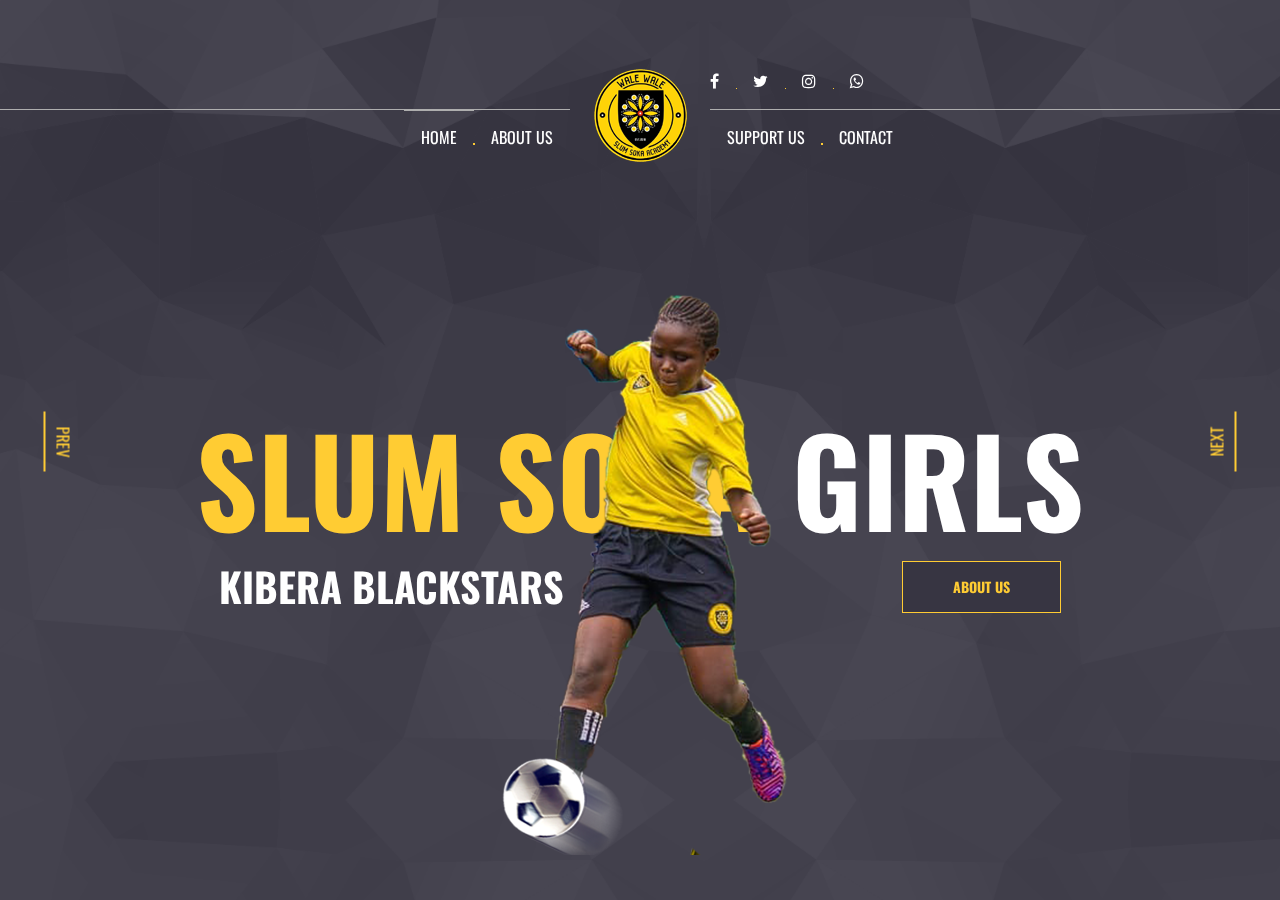
<file: index.html>
<!doctype html>
<!--[if lt IE 7]>		<html class="no-js lt-ie9 lt-ie8 lt-ie7" lang="zxx"> <![endif]-->
<!--[if IE 7]>			<html class="no-js lt-ie9 lt-ie8" lang="zxx"> <![endif]-->
<!--[if IE 8]>			<html class="no-js lt-ie9" lang="zxx"> <![endif]-->
<!--[if gt IE 8]><!-->	<html class="no-js" lang="zxx"> <!--<![endif]-->


<head>
	<meta charset="utf-8">
	<meta http-equiv="X-UA-Compatible" content="IE=edge">
	<title>Kibera Slum Soccer Girls</title>
	<meta name="description" content="">
	<meta name="viewport" content="width=device-width, initial-scale=1">
	<link rel="apple-touch-icon" href="apple-touch-icon.png">
	<link rel="stylesheet" href="css/bootstrap.min.css">
	<link rel="stylesheet" href="css/normalize.css">
	<link rel="stylesheet" href="css/font-awesome.min.css">
	<link rel="stylesheet" href="css/transitions.css">
	<link rel="stylesheet" href="css/prettyPhoto.css">
	<link rel="stylesheet" href="css/swiper.min.css">
	<link rel="stylesheet" href="css/jquery-ui.css">
	<link rel="stylesheet" href="css/animate.css">
	<link rel="stylesheet" href="css/owl.theme.css">
	<link rel="stylesheet" href="css/owl.carousel.css">
	<link rel="stylesheet" href="css/customScrollbar.css">
	<link rel="stylesheet" href="css/icomoon.css">
	<link rel="stylesheet" href="css/main.css">
	<link rel="stylesheet" href="css/color.css">
	<link rel="stylesheet" href="css/responsive.css">
	<script src="js/vendor/modernizr-2.8.3-respond-1.4.2.min.js"></script>
</head>
<body>
	<!--[if lt IE 8]>
		<p class="browserupgrade">You are using an <strong>outdated</strong> browser. Please <a href="http://browsehappy.com/">upgrade your browser</a> to improve your experience.</p>
	<![endif]-->
	<!--************************************
			Wrapper Start
	*************************************-->
	<div id="tg-wrapper" class="tg-wrapper tg-haslayout">
		<!--************************************
				Mobile Menu Start
		*************************************-->
		<div id="tg-navigationm-mobile" class="tg-navigationm-mobile tg-navigation collapse navbar-collapse">
			<span id="tg-close" class="tg-close fa fa-close"></span>
			<div class="tg-colhalf">
				<ul>
					<li class="active">
						<a href="#">Home</a>
					
					</li>
					<li class="">
						<a href="#">About Us</a>
						
					</li>
					<li><a href="">Support Us</a></li>
					<li><a href="">Contact us </a></li>

				</ul>
			</div>
			<div class="tg-colhalf">
			
			</div>
		</div>
		<!--************************************
				Mobile Menu End
		*************************************-->
		<!--************************************
				Header Start
		*************************************-->
		<header id="tg-header" class="tg-header tg-haslayout">
			<div class="container">
				<div class="col-md-10 col-md-offset-1 col-sm-12 col-xs-12">
					<div class="row">
						<div class="tg-topbar tg-haslayout">
							<nav id="tg-topaddnav" class="tg-topaddnav">
								<div class="navbar-header">
									<button type="button" class="navbar-toggle collapsed" data-toggle="collapse" data-target="#tg-addnavigationm-mobile">
										<i class="fa fa-arrow-right"></i>
									</button>
								</div>
								<div id="tg-addnavigationm-mobile" class="tg-addnavigationm-mobile collapse navbar-collapse">
									<div class="tg-colhalf pull-right">
										<nav class="tg-addnav">
											<ul>
												<li>
													<a href="#">
														<i class="fa fa-facebook"></i>
													</a>
												</li>
												<li>
													<a href="#">
														<i class="fa fa-twitter"></i>
													</a>
												</li>
											
												<li>
													<a href="#">
														<i class="fa fa-instagram"></i>
													</a>
												</li>
												<li>
													<a href="#">
														<i class="fa fa-whatsapp"></i>
													</a>
												</li>
											</ul>
										</nav>
									</div>
									<div class="tg-colhalf">
										<ul class="tg-socialicons">
										
										
										</ul>
									</div>
								</div>
							</nav>
						</div>
						<nav id="tg-nav" class="tg-nav brand-center">
							<div class="navbar-header">
								<button type="button" class="navbar-toggle collapsed" data-toggle="collapse" data-target="#tg-navigationm-mobile">
									<i class="fa fa-bars"></i>
								</button>
								<strong class="tg-logo">
									<a href="index.html"><img src="images/logo.png" alt="image description"></a>
								</strong>
							</div>
							<div id="tg-navigation" class="tg-navigation">
								<div class="tg-colhalf">
                                    <ul>
                                        <li class="active">
                                            <a href="index.html">Home</a>
                                         
                                        </li>
                                      
                                        <li><a href="">About Us</a></li>
                                   
                                    </ul>
                                </div>
                                <div class="tg-colhalf">
                                    <ul>
									
										<li>
                                            <a href="#support">Support Us</a>
                                         
                                        </li>
                                        <li><a href="">Contact</a></li>
                                
                                    </ul>
                                </div>
							</div>
						</nav>
					</div>
				</div>
			</div>
		</header>
		<!--************************************
				Header End
		*************************************-->
		<!--************************************
				Home Slider Start
		*************************************-->
		<div class="tg-sliderbox">
			<div class="tg-imglayer">
				<img src="images/bg-pattran.png" alt="image desctription">
			</div>
			<div id="tg-home-slider" class="tg-home-slider tg-haslayout">
				<div class="swiper-wrapper">
					<div class="swiper-slide">
						<div class="container">
							<figure class="floating">
								<img src="images/slider/img-01.png" alt="image description">
							</figure>
							<div class="tg-slider-content">
								<h1>Slum Soka  <span>Girls</span></h1>
								<div class="tg-btnbox">
									<h2>Kibera Blackstars</h2>
									<a class="tg-btn" href="#"><span>About Us</span></a>
								</div>
							</div>
						</div>
					</div>
					<div class="swiper-slide">
						<div class="container">
							<figure class="floating">
								<img src="images/slider/img-01.png" alt="image description">
							</figure>
							<div class="tg-slider-content">
								<h1>Slum Soka  <span>Girls</span></h1>
								<div class="tg-btnbox">
									<h2>Kibera Blackstars</h2>
									<a class="tg-btn" href="#"><span>Support Us</span></a>
								</div>
							</div>
						</div>
					</div>
					<div class="swiper-slide">
						<div class="container">
							<figure class="floating">
								<img src="images/slider/img-01.png" alt="image description">
							</figure>
							<div class="tg-slider-content">
								<h1>Slum Soka  <span>Girls</span></h1>
								<div class="tg-btnbox">
									<h2>Kibera Blackstars</h2>
									<a class="tg-btn" href="#"><span>About Us</span></a>
								</div>
							</div>
						</div>
					</div>
				</div>
				<div class="tg-btn-next">
					<span>next</span>
					<span class="fa fa-angle-down"></span>
				</div>
				<div class="tg-btn-prev">
					<span>prev</span>
					<span class="fa fa-angle-down"></span>
				</div>
			</div>
		</div>
		<!--************************************
				Home Slider End
		*************************************-->
		<!--************************************
				Main Start
		*************************************-->
		<main id="tg-main" class="tg-main tg-haslayout">
			<!--************************************
					About Us Start
			*************************************-->
			<section class="tg-main-section tg-haslayout">
				<div class="container">
					<div class="tg-section-name">
						<h2>About kIBERA Soka Girls</h2>
					</div>
					<div class="col-sm-11 col-xs-11 pull-right">
						<div class="row">
							<div class="tg-aboutussection">
								<div class="row">
									<div class="col-md-6 col-sm-12 col-xs-12">
										<figure>
											<img src="images/img-01.jpg" alt="image description">
										</figure>
									</div>
									<div class="col-md-6 col-sm-12 col-xs-12">
										<div class="tg-contentbox">
											<div class="tg-section-heading"><h2> <b>We share a dream of playing in international leagues</b> </h2></div>
											<div class="tg-description">
                                  <p>Wale wale Slum soka is a group of young talented girls from Kibera slum, Nairobi Kenya who are passionate about football.
									Wale wale Slum soka started in May 2018 and has grown to a team of 38 girls . </p>
											</div>
											<div class="tg-btnbox">
												<!-- <a class="tg-btn" href="#"><span>read more</span></a> -->
											</div>
										</div>
									</div>
								</div>
							</div>
						</div>
					</div>
				</div>
			</section>
			<section style="margin-bottom: 50px;" class=" tg-haslayout tg-bgstyleone">
				<div class="tg-bgboxone"></div>
				<div class="tg-bgboxtwo"></div>
				<div class="tg-bgpattrant">
					<div class="container">
						<div class="row">
							<div class="tg-upcomingmatch-counter">
								<div class="col-md-4 col-sm-4 col-xs-12 hidden-xs">
									<figure>
										<img src="images/img-02.png" alt="image description">
									</figure>
								</div>
								<div class="col-md-8 col-sm-8 col-xs-12">
									<div class="tg-contentbox">
										<div class="tg-player-description tg-haslayout">
											<div class="tg-description">
												<img class="tg-alignleft" src="images/player-detail/img-01.jpg" alt="image description">
												<div class="tg-section-heading"><h2> <b>Message from the Team Leader</b> </h2></div>

												<p>" We are a talented group of girls from Nairobi,Kenya Passionate about football. </p>
												We appreciate everyone who supports our team with a <b>special thank you </b> to our coaches and Sponsors 
										<p>I thank my team for being discipline and my main  message to them  is to stay positive and one day we will realise dream of playing at International Leagues</p>
												<div class="clearfix"></div>
												<p> <b> I would like to encourage everyone to keep showing us love and support, It goes a long way ."</b> </p>

											</div>
										</div>
										<!-- <div class="tg-section-heading"><h2></h2></div>
										<div class="tg-description">
											<p>Consectetur adipisicing elit sed do eiusmod tempor incididunt utia labore et dolore magna aliqua enim ad minim veniam quistrud on ullamco laboris nisi ut aliquip ex ea commodo consequat. Duis aute irure dolor in reprehenderit in voluptate velit esse cillum doloreeu fugiat nulla pariatur cepteur sint occaecat.</p>
											<p>Consectetur adipisicing elit sed do eiusmod tempor incididunt utia labore et dolore magna aliqua enim ad minim veniam quistrud on ullamco laboris nisi ut aliquip ex ea commodo consequat. Duis aute irure dolor in reprehenderit in voluptate velit esse cillum doloreeu fugiat nulla pariatur cepteur sint occaecat.</p>

										</div>
									
										<div class="tg-btnbox">
											<a class="tg-btn" href="#"><span>Support our Team</span></a>
										</div> -->
									</div>
			
								</div>
							</div>
						</div>
					</div>
				</div>
			</section>
			<section class="tg-main-section tg-haslayout ">
				<div class="container">
					<div class="row">
						<div class="col-sm-12 col-xs-12">
							<div class="tg-statistics">
								<div class="tg-statistic tg-goals">
									<span class="tg-icon icon-Icon1"></span>
									<h2><span class="tg-statistic-count" data-from="0" data-to="90" data-speed="9000" data-refresh-interval="50">90</span></h2>
									<h3 style="color: black;"  >Goals</h3>
								</div>
								<div class="tg-statistic tg-activeplayers">
									<span class="tg-icon icon-Icon2"></span>
									<h2><span class="tg-statistic-count" data-from="0" data-to="38" data-speed="9000" data-refresh-interval="50">38</span></h2>
									<h3 style="color: black;" > Active Players</h3>
								</div>

								<div class="tg-statistic tg-earnedawards">
									<span class="tg-icon icon-Icon4"></span>
									<h2><span class="tg-statistic-count" data-from="0" data-to="2" data-speed="9000" data-refresh-interval="50">2</span></h2>
									<h3 style="color: black;"  >Earned Awards</h3>
								</div>
								<div class="tg-statistic tg-activeplayers">
									<span class="tg-icon icon-Icon2"></span>
									<h2><span class="tg-statistic-count" data-from="0" data-to="30" data-speed="9000" data-refresh-interval="50">30</span></h2>
									<h3 style="color: black;" > Won Matches</h3>
								</div>
							</div>
			
						</div>
					</div>
					
					<div style="margin-top: 70px;" class="container">
					
						<div class="col-sm-12 col-xs-12 pull-right">
							<div class="row">
								<div class="tg-aboutussection">
									<div class="row">
									
										<div class="col-md-4 col-sm-12 col-xs-12">
											<div class="tg-contentbox">
												<div class="tg-section-heading"><h2> <b>Our challanges</b> </h2></div>
												<div class="tg-description">
												<p>Our Training Space Isaac's Pitch sometimes becomes really messy during the Rainny seasons, due to poor drainage systems around the pitch, As a team we try to unblock and clean the systems ourselves so that we can continue training. This exposes us to health risks. </p>
											</div>
												<div class="tg-btnbox">
													<a class="tg-btn" href="#"><span>Support our team </span></a>
												</div>
											</div>
										</div>
									
										<div class="col-md-8 col-sm-12 col-xs-12">
											<div class="tg-player-description tg-haslayout">
												<div class="tg-description">
												
													<div id="tg-playerslider" class="tg-playerslider tg-haslayout">
														<div class="swiper-wrapper">
															<div class="swiper-slide">
																<figure><img src="images/player-detail/img-c0001.jpg" alt="image description"></figure>
															</div>
															<div class="swiper-slide">
																<figure><img src="images/player-detail/img-c01.jpg" alt="image description"></figure>
															</div>
															<div class="swiper-slide">
																<figure><img src="images/player-detail/img-c02.jpg" alt="image description"></figure>
															</div>
														

														</div>
														<div class="tg-themebtnprev"><span class="fa fa-angle-left"></span></div>
														<div class="tg-themebtnnext"><span class="fa fa-angle-right"></span></div>
													</div>
										
													
												</div>
											</div>
										</div>
									</div>
								</div>
							</div>
						</div>
					</div>
				</div>

		
			</section>
			<!--************************************
					About Us End
			*************************************-->
			<!--************************************
					Upcoming Match Start
			*************************************-->
		
		

			<!--************************************
					Top Rated Player Start
			*************************************-->
			<section class="tg-main-section tg-haslayout ">
				<div class="container">
					<div class="tg-section-name">
						<h2>Gallery</h2>
					</div>
					<div class="col-sm-11 col-xs-11 pull-right">
						<div class="row">
							<div class="tg-topratedplayer tg-haslayout">
								<div class="row">
									<div class="col-md-9 col-sm-12 col-xs-12">
										<div class="tg-player-description tg-haslayout">
											<div class="tg-description">
											
												<div id="tg-playerslider" class="tg-playerslider tg-haslayout">
													<div class="swiper-wrapper">
														<div class="swiper-slide">
															<figure><img src="images/player-detail/img-001.jpg" alt="image description"></figure>
														</div>
														<div class="swiper-slide">
															<figure><img src="images/player-detail/img2.jpg" alt="image description"></figure>
														</div>
														<div class="swiper-slide">
															<figure><img src="images/player-detail/img3.jpg" alt="image description"></figure>
														</div>
														<div class="swiper-slide">
															<figure><img src="images/player-detail/img4.jpg" alt="image description"></figure>
														</div>
														<div class="swiper-slide">
															<figure><img src="images/player-detail/img5.jpg" alt="image description"></figure>
														</div>
														<div class="swiper-slide">
															<figure><img src="images/player-detail/img6.jpg" alt="image description"></figure>
														</div>
														<div class="swiper-slide">
															<figure><img src="images/player-detail/img7.jpg" alt="image description"></figure>
														</div>

													</div>
													<div class="tg-themebtnprev"><span class="fa fa-angle-left"></span></div>
													<div class="tg-themebtnnext"><span class="fa fa-angle-right"></span></div>
												</div>
									
												
											</div>
										</div>
									</div>
									<div class="col-md-3 col-sm-12 col-xs-12">
										<div class="tg-contentbox">
											<div class="tg-section-heading"><h2>Team Gallery</h2></div>
											<div class="tg-description">
											</div>
											<div class="tg-btnbox">
												<a class="tg-btn" href="#"><span>Be part of Our Story</span></a>
											</div>
										</div>
									</div>
								</div>
							</div>
						</div>
					</div>
				</div>
			</section>
			<!--************************************
					Top Rated Player End
			*************************************-->
			<!--************************************
					Points Table Start
			*************************************-->
		
			<!--************************************
					Blog End
			*************************************-->
		</main>
		<!--************************************
				Main End
		*************************************-->
		<!--************************************
				Footer Start
		*************************************-->
		<footer id="tg-footer" class="tg-footer tg-haslayout">
			<div class="tg-haslayout tg-footerinfobox">
				<div class="tg-bgboxone"></div>
				<div class="tg-bgboxtwo"></div>
				<div class="tg-footerinfo">
					<div class="container">
						<div class="row">
							<div class="col-sm-6">
								<div class="tg-footercol">
									<div class="tg-posttitle">
										<h3>signup newsletter</h3>
									</div>
									<div class="tg-description">
										<p>Subscribe to our news letter to get our latest news updates and our upcoming matches.</p>
									</div>
									<form class="tg-form-newsletter">
										<fieldset>
											<div class="form-group">
												<input type="email" class="form-control" name="email" placeholder="Email">
											</div>
											<button class="tg-btn" type="submit">signup</button>
										</fieldset>
									</form>
								
								</div>
							</div>
							<div class="col-sm-2">
</div>
							<div class="col-sm-4">
								<div class="tg-footercol">
									<div class="tg-haslayout">
										<strong class="tg-logo">
											<a href="#">
												<img src="images/logo.png" alt="image description">
											</a>
										</strong>
									</div>
									<div class="tg-description">
									</div>
									<ul class="tg-contactinfo">
										<li>
											<i class="fa fa-home"></i>
											<address>Issac's Pitch Kibera Near Equity Bank <br> Nairobi, Kenya</address>
										</li>
										<li>
											<i class="fa fa-envelope-o"></i>
											<a href="">info@slumsokagirls.co.ke</a>
										</li>

									</ul>
									<div class="tg-haslayout">
									
										<a class="tg-btn" href="https://api.whatsapp.com/send?phone=700061030&text=Thank%20you%20for%20contacting%20us ">Whatsapp</a>
									</div>
								</div>
							</div>
						</div>
					</div>
				</div>
			</div>
			<div class="tg-footerbar">
				<div class="container">
					<span class="tg-copyright"><a target="_blank" href="">Kibera Black Stars <span>Slum Soccer Girls</span> </a></span>
				
				</div>
			</div>
		</footer>
		<!--************************************
				Footer End
		*************************************-->
	</div>
	<!--************************************
			Wrapper End
	*************************************-->
	<!--************************************
			Search Start
	*************************************-->
	<div class="tg-searchbox">
		<a id="tg-close-search" class="tg-close-search" href="javascript:void(0)"><span class="fa fa-close"></span></a>
		<div class="tg-searcharea">
			<div class="container">
				<div class="row">
					<div class="col-sm-6 col-sm-offset-3">
						<form class="tg-form-search">
							<fieldset>
								<input type="search" class="form-control" placeholder="keyword">
								<i class="icon-icon_search2"></i>
							</fieldset>
						</form>
						<p>Start typing and press Enter to search</p>
					</div>
				</div>
			</div>
		</div>
	</div>
	<!--************************************
			Search End
	*************************************-->
	<!--************************************
		LightBoxes Start
	*************************************-->
	<div class="tg-modalbox modal fade" id="tg-login" tabindex="-1" role="dialog">
		<div class="modal-dialog" role="document">
			<div class="tg-modal-content">
				<div class="tg-formarea">
					<div class="tg-border-heading">
						<h3>Login</h3>
					</div>
					<form class="tg-loginform" method="post">
						<fieldset>
							<div class="form-group">
								<input type="text" name="userName/email" class="form-control" placeholder="username/email">
							</div>
							<div class="form-group">
								<input type="password" name="password" class="form-control" placeholder="password">
							</div>
							<div class="form-group">
								<label>
									<input type="checkbox" value="rememberme" class="checkbox">
									<em>Remember Me</em>
								</label>
								<a href="#">
									<em>Forgot Password</em>
									<i class="fa fa-question-circle"></i>
								</a>
							</div>
							<div class="form-group">
								<button class="tg-btn tg-btn-lg" type="submit">Login Now</button>
							</div>
							<div class="tg-description">
								<p>Don't have an account? <a href="#">Signup</a></p>
							</div>
						</fieldset>
					</form>
				</div>
				<div class="tg-logintype">
					<div class="tg-border-heading">
						<h3>Login with</h3>
					</div>
					<ul>
						<li class="tg-facebook"><a href="#">facebook</a></li>
						<li class="tg-twitter"><a href="#">twitter</a></li>
						<li class="tg-googleplus"><a href="#">google+</a></li>
						<li class="tg-linkedin"><a href="#">linkedin</a></li>
					</ul>
				</div>
			</div>
		</div>
	</div>
	<div class="tg-modalbox modal fade" id="tg-register" tabindex="-1" role="dialog">
		<div class="modal-dialog" role="document">
			<div class="tg-modal-content">
				<div class="tg-formarea">
					<div class="tg-border-heading">
						<h3>Signup</h3>
					</div>
					<form class="tg-loginform" method="post">
						<fieldset>
							<div class="form-group">
								<input type="text" name="userName" class="form-control" placeholder="username">
							</div>
							<div class="form-group">
								<input type="email" name="email" class="form-control" placeholder="email">
							</div>
							<div class="form-group">
								<div class="tg-note">
									<i class="fa fa-exclamation-circle"></i>
									<span>We will email you your password.</span>
								</div>
							</div>
							<div class="form-group">
								<button class="tg-btn tg-btn-lg" type="submit">Login Now</button>
							</div>
							<div class="tg-description">
								<p>Already have an account? <a href="#">Login</a></p>
							</div>
						</fieldset>
					</form>
				</div>
				<div class="tg-logintype">
					<div class="tg-border-heading">
						<h3>Signup with</h3>
					</div>
					<ul>
						<li class="tg-facebook"><a href="#">facebook</a></li>
						<li class="tg-twitter"><a href="#">twitter</a></li>
						<li class="tg-googleplus"><a href="#">google+</a></li>
						<li class="tg-linkedin"><a href="#">linkedin</a></li>
					</ul>
				</div>
			</div>
		</div>
	</div>
	<!--************************************
		LightBoxes End
	*************************************-->
	<script src="js/vendor/jquery-library.js"></script>
	<script src="js/vendor/bootstrap.min.js"></script>
	<script src="js/customScrollbar.min.js"></script>
	<script src="js/owl.carousel.js"></script>
	<script src="js/isotope.pkgd.js"></script>
	<script src="js/prettyPhoto.js"></script>
	<script src="js/swiper.min.js"></script>
	<script src="js/jquery-ui.js"></script>
	<script src="js/countTo.js"></script>
	<script src="js/appear.js"></script>
	<script src="js/main.js"></script>
</body>


</html>
</file>
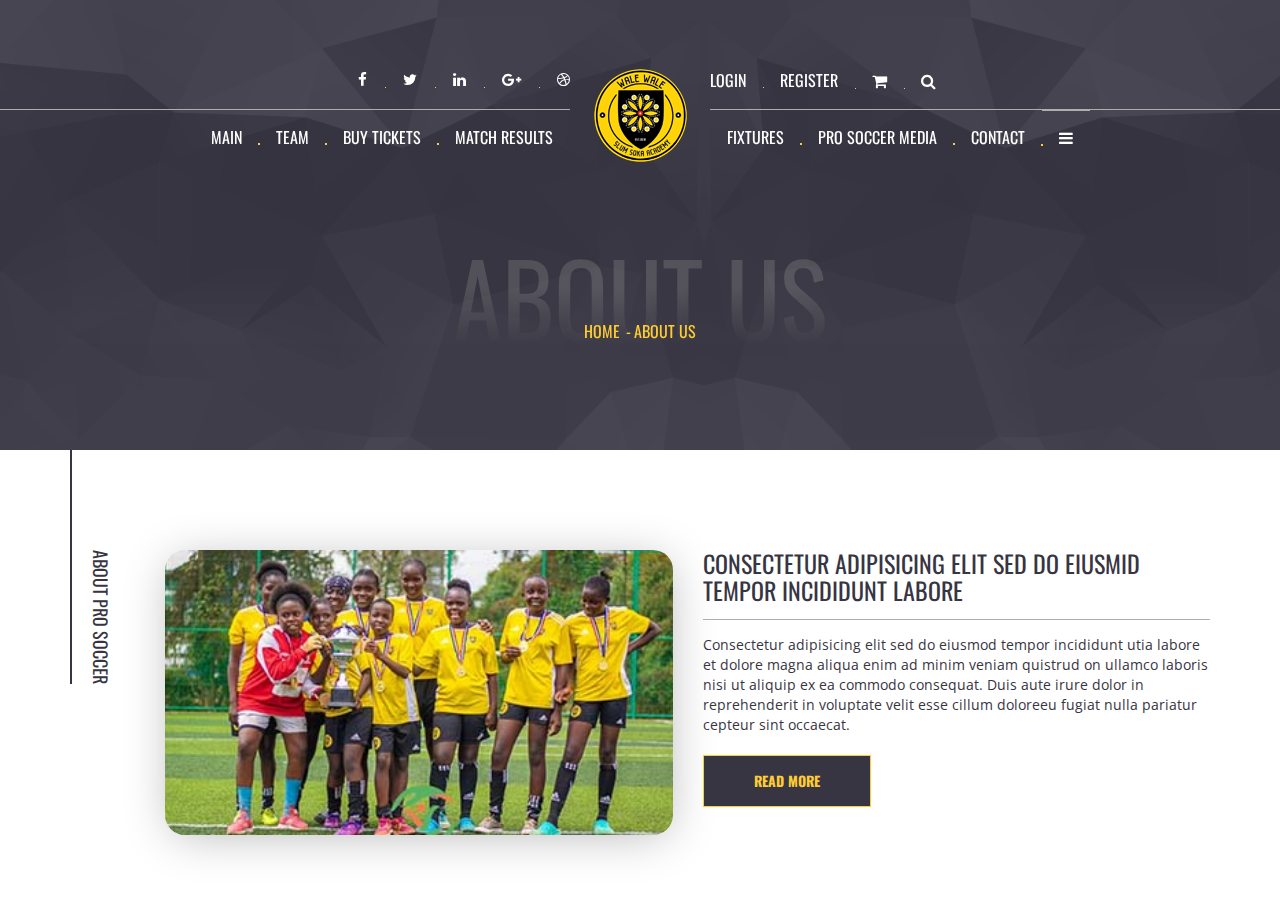
<file: aboutus.html>
<!doctype html>
<!--[if lt IE 7]>		<html class="no-js lt-ie9 lt-ie8 lt-ie7" lang="zxx"> <![endif]-->
<!--[if IE 7]>			<html class="no-js lt-ie9 lt-ie8" lang="zxx"> <![endif]-->
<!--[if IE 8]>			<html class="no-js lt-ie9" lang="zxx"> <![endif]-->
<!--[if gt IE 8]><!-->	<html class="no-js" lang="zxx"> <!--<![endif]-->


<head>
	<meta charset="utf-8">
	<meta http-equiv="X-UA-Compatible" content="IE=edge">
	<title>Soccer BootStrap HTML5 CSS3 Theme</title>
	<meta name="description" content="">
	<meta name="viewport" content="width=device-width, initial-scale=1">
	<link rel="apple-touch-icon" href="apple-touch-icon.png">
	<link rel="stylesheet" href="css/bootstrap.min.css">
	<link rel="stylesheet" href="css/normalize.css">
	<link rel="stylesheet" href="css/font-awesome.min.css">
	<link rel="stylesheet" href="css/transitions.css">
	<link rel="stylesheet" href="css/prettyPhoto.css">
	<link rel="stylesheet" href="css/swiper.min.css">
	<link rel="stylesheet" href="css/jquery-ui.css">
	<link rel="stylesheet" href="css/animate.css">
	<link rel="stylesheet" href="css/owl.theme.css">
	<link rel="stylesheet" href="css/owl.carousel.css">
	<link rel="stylesheet" href="css/customScrollbar.css">
	<link rel="stylesheet" href="css/icomoon.css">
	<link rel="stylesheet" href="css/main.css">
	<link rel="stylesheet" href="css/color.css">
	<link rel="stylesheet" href="css/responsive.css">
	<script src="js/vendor/modernizr-2.8.3-respond-1.4.2.min.js"></script>
</head>
<body>
	<!--[if lt IE 8]>
		<p class="browserupgrade">You are using an <strong>outdated</strong> browser. Please <a href="http://browsehappy.com/">upgrade your browser</a> to improve your experience.</p>
	<![endif]-->
	<!--************************************
			Wrapper Start
	*************************************-->
	<div id="tg-wrapper" class="tg-wrapper tg-haslayout">
		<!--************************************
				Mobile Menu Start
		*************************************-->
		<div id="tg-navigationm-mobile" class="tg-navigationm-mobile tg-navigation collapse navbar-collapse">
			<span id="tg-close" class="tg-close fa fa-close"></span>
			<div class="tg-colhalf">
                <ul>
                    <li>
                        <a href="#">Main</a>
                        <ul class="tg-dropdown-menu">
                            <li><a href="index-2.html">home1</a></li>
                            <li><a href="index2.html">home2</a></li>
                        </ul>
                    </li>
                    <li>
                        <a href="#">team</a>
                        <ul class="tg-dropdown-menu">
                            <li><a href="playergrid-v1.html">playergrid-v1</a></li>
                            <li><a href="playergrid-v2.html">playergrid-v2</a></li>
                            <li><a href="playerdetail.html">playergrid detail</a></li>
                        </ul>
                    </li>
                    <li><a href="buyticket.html">Buy Tickets</a></li>
                    <li>
                        <a href="#">Match Results</a>
                        <ul class="tg-dropdown-menu">
                            <li><a href="matchresult.html">match result</a></li>
                            <li><a href="matchresultdetail.html">match result detail</a></li>
                        </ul>
                    </li>
                </ul>
            </div>
            <div class="tg-colhalf">
                <ul>
                    <li>
                        <a href="#">fixtures</a>
                        <ul class="tg-dropdown-menu">
                            <li><a href="fixtures.html">fixtures</a></li>
                            <li><a href="fixturedetail.html">fixture detail</a></li>
                        </ul>
                    </li>
                    <li>
                        <a href="#">pro soccer media</a>
                        <ul class="tg-dropdown-menu">
                            <li><a href="soccermedia-1.html">pro soccer media1</a></li>
                            <li><a href="soccermedia-2.html">pro soccer media2</a></li>
                        </ul>
                    </li>
                    <li><a href="contactus.html">Contact</a></li>
                    <li class="active">
                        <a href="#"><i class=" fa fa-navicon"></i></a>
                        <ul>
                            <li class="active"><a href="aboutus.html">about us</a></li>
                            <li><a href="shoplist.html">shop list</a></li>
                            <li><a href="shopgrid.html">shop grid</a></li>
                            <li><a href="productsingle.html">shop detail</a></li>
                            <li><a href="bloglist.html">blog list</a></li>
                            <li><a href="bloggrid.html">blog grid</a></li>
                            <li><a href="blogdetail.html">blog detail</a></li>
                            <li><a href="404.html">404 error</a></li>
                            <li><a href="comming-soon.html">comming soon</a></li>
                        </ul>
                    </li>
                </ul>
            </div>
		</div>
		<!--************************************
				Mobile Menu End
		*************************************-->
		<!--************************************
				Header Start
		*************************************-->
		<header id="tg-header" class="tg-header tg-haslayout">
			<div class="container">
				<div class="col-md-10 col-md-offset-1 col-sm-12 col-xs-12">
					<div class="row">
						<div class="tg-topbar tg-haslayout">
							<nav id="tg-topaddnav" class="tg-topaddnav">
								<div class="navbar-header">
									<button type="button" class="navbar-toggle collapsed" data-toggle="collapse" data-target="#tg-addnavigationm-mobile">
										<i class="fa fa-arrow-right"></i>
									</button>
								</div>
								<div id="tg-addnavigationm-mobile" class="tg-addnavigationm-mobile collapse navbar-collapse">
									<div class="tg-colhalf pull-right">
										<nav class="tg-addnav">
											<ul>
												<li><a href="javascript().html" data-toggle="modal" data-target="#tg-login">login</a></li>
												<li><a href="javascript().html" data-toggle="modal" data-target="#tg-register">Register</a></li>
												<li>
													<div class="tg-cart">
														<a href="javascript:void(0)" class="dropdown-toggle" id="tg-cartdropdown" data-toggle="dropdown">
															<i class="fa fa-shopping-cart"></i>
														</a>
														<div class="tg-cartcontent dropdown-menu" aria-labelledby="tg-cartdropdown">
															<ul>
																<li>
																	<figure>
																		<a href="#">
																			<img src="images/thumbnails/img-01.jpg" alt="image description">
																		</a>
																	</figure>
																	<div class="tg-product-detail">
																		<h3><a href="#">Smooth 3-Stripes Scarf</a></h3>
																		<span class="tg-price">Price: $23</span>
																		<a class="tg-delete" href="#"></a>
																	</div>
																</li>
																<li>
																	<figure>
																		<a href="#">
																			<img src="images/thumbnails/img-02.jpg" alt="image description">
																		</a>
																	</figure>
																	<div class="tg-product-detail">
																		<h3><a href="#">Smooth 3-Stripes Scarf</a></h3>
																		<span class="tg-price">Price: $23</span>
																		<a class="tg-delete" href="#"></a>
																	</div>
																</li>
																<li>
																	<figure>
																		<a href="#">
																			<img src="images/thumbnails/img-03.jpg" alt="image description">
																		</a>
																	</figure>
																	<div class="tg-product-detail">
																		<h3><a href="#">Smooth 3-Stripes Scarf</a></h3>
																		<span class="tg-price">Price: $23</span>
																		<a class="tg-delete" href="#"></a>
																	</div>
																</li>
																<li>
																	<div class="tg-btnbox">
																		<strong class="tg-carttotal">Total: $134</strong>
																		<a class="tg-btn" href="#"><span>checkout</span></a>
																	</div>
																</li>
															</ul>
														</div>
													</div>
												</li>
												<li>
													<a id="tg-btn-search" href="javascript:void(0)"><i class="fa fa-search"></i></a>
												</li>
											</ul>
										</nav>
									</div>
									<div class="tg-colhalf">
										<ul class="tg-socialicons">
											<li>
												<a href="#">
													<i class="fa fa-facebook"></i>
												</a>
											</li>
											<li>
												<a href="#">
													<i class="fa fa-twitter"></i>
												</a>
											</li>
											<li>
												<a href="#">
													<i class="fa fa-linkedin"></i>
												</a>
											</li>
											<li>
												<a href="#">
													<i class="fa fa-google-plus"></i>
												</a>
											</li>
											<li>
												<a href="#">
													<i class="fa fa-dribbble"></i>
												</a>
											</li>
										</ul>
									</div>
								</div>
							</nav>
						</div>
						<nav id="tg-nav" class="tg-nav brand-center">
							<div class="navbar-header">
								<button type="button" class="navbar-toggle collapsed" data-toggle="collapse" data-target="#tg-navigationm-mobile">
									<i class="fa fa-bars"></i>
								</button>
								<strong class="tg-logo">
									<a href="index-2.html"><img src="images/logo.png" alt="image description"></a>
								</strong>
							</div>
							<div id="tg-navigation" class="tg-navigation">
								<div class="tg-colhalf">
									<ul>
										<li>
											<a href="#">Main</a>
											<ul class="tg-dropdown-menu">
												<li><a href="index-2.html">home1</a></li>
												<li><a href="index2.html">home2</a></li>
											</ul>
										</li>
										<li>
											<a href="#">team</a>
											<ul class="tg-dropdown-menu">
												<li><a href="playergrid-v1.html">playergrid-v1</a></li>
												<li><a href="playergrid-v2.html">playergrid-v2</a></li>
												<li><a href="playerdetail.html">playergrid detail</a></li>
											</ul>
										</li>
										<li><a href="buyticket.html">Buy Tickets</a></li>
										<li>
											<a href="#">Match Results</a>
											<ul class="tg-dropdown-menu">
												<li><a href="matchresult.html">match result</a></li>
												<li><a href="matchresultdetail.html">match result detail</a></li>
											</ul>
										</li>
									</ul>
								</div>
								<div class="tg-colhalf">
									<ul>
										<li>
											<a href="#">fixtures</a>
											<ul class="tg-dropdown-menu">
												<li><a href="fixtures.html">fixtures</a></li>
												<li><a href="fixturedetail.html">fixture detail</a></li>
											</ul>
										</li>
										<li>
											<a href="#">pro soccer media</a>
											<ul class="tg-dropdown-menu">
												<li><a href="soccermedia-1.html">pro soccer media1</a></li>
												<li><a href="soccermedia-2.html">pro soccer media2</a></li>
											</ul>
										</li>
										<li><a href="contactus.html">Contact</a></li>
										<li class="active">
											<a href="#"><i class=" fa fa-navicon"></i></a>
											<ul>
												<li class="active"><a href="aboutus.html">about us</a></li>
												<li><a href="shoplist.html">shop list</a></li>
												<li><a href="shopgrid.html">shop grid</a></li>
												<li><a href="productsingle.html">shop detail</a></li>
												<li><a href="bloglist.html">blog list</a></li>
												<li><a href="bloggrid.html">blog grid</a></li>
												<li><a href="blogdetail.html">blog detail</a></li>
												<li><a href="404.html">404 error</a></li>
												<li><a href="comming-soon.html">comming soon</a></li>
											</ul>
										</li>
									</ul>
								</div>
							</div>
						</nav>
					</div>
				</div>
			</div>
		</header>
		<!--************************************
				Header End
		*************************************-->
		<!--************************************
				Banner Start
		*************************************-->
		<div class="tg-banner tg-haslayout">
			<div class="tg-imglayer">
				<img src="images/bg-pattran.png" alt="image desctription">
			</div>
			<div class="container">
				<div class="row">
					<div class="tg-banner-content tg-haslayout">
						<div class="tg-pagetitle">
							<h1>about us</h1>
						</div>
						<ol class="tg-breadcrumb">
							<li><a href="#">Home</a></li>
							<li class="active">About Us</li>
						</ol>
					</div>
				</div>
			</div>
		</div>
		<!--************************************
				Banner End
		*************************************-->
		<!--************************************
				Main Start
		*************************************-->
		<main id="tg-main" class="tg-main tg-haslayout">
			<!--************************************
					About Us Start
			*************************************-->
			<section class="tg-main-section tg-haslayout">
				<div class="container">
					<div class="tg-section-name">
						<h2>About pro soccer</h2>
					</div>
					<div class="col-sm-11 col-xs-11 pull-right">
						<div class="row">
							<div class="tg-aboutussection">
								<div class="row">
									<div class="col-md-6 col-sm-12 col-xs-12">
										<figure>
											<img src="images/img-01.jpg" alt="image description">
										</figure>
									</div>
									<div class="col-md-6 col-sm-12 col-xs-12">
										<div class="tg-contentbox">
											<div class="tg-section-heading"><h2>consectetur adipisicing elit sed do eiusmid tempor incididunt labore</h2></div>
											<div class="tg-description">
												<p>Consectetur adipisicing elit sed do eiusmod tempor incididunt utia labore et dolore magna aliqua enim ad minim veniam quistrud on ullamco laboris nisi ut aliquip ex ea commodo consequat. Duis aute irure dolor in reprehenderit in voluptate velit esse cillum doloreeu fugiat nulla pariatur cepteur sint occaecat.</p>
											</div>
											<div class="tg-btnbox">
												<a class="tg-btn" href="#"><span>read more</span></a>
											</div>
										</div>
									</div>
								</div>
							</div>
						</div>
					</div>
				</div>
			</section>
			<!--************************************
					About Us End
			*************************************-->
			<!--************************************
					Statistics Start
			*************************************-->
			<section class="tg-main-section tg-haslayout tg-bgdark">
				<div class="container">
					<div class="row">
						<div class="col-sm-12 col-xs-12">
							<div class="tg-statistics">
								<div class="tg-statistic tg-goals">
									<span class="tg-icon icon-Icon1"></span>
									<h2><span class="tg-statistic-count" data-from="0" data-to="2700" data-speed="8000" data-refresh-interval="50">2700</span></h2>
									<h3>Goals</h3>
								</div>
								<div class="tg-statistic tg-activeplayers">
									<span class="tg-icon icon-Icon2"></span>
									<h2><span class="tg-statistic-count" data-from="0" data-to="1673" data-speed="8000" data-refresh-interval="50">1673</span></h2>
									<h3>Active Players</h3>
								</div>
								<div class="tg-statistic tg-activeteams">
									<span class="tg-icon icon-Icon3"></span>
									<h2><span class="tg-statistic-count" data-from="0" data-to="236" data-speed="8000" data-refresh-interval="50">236</span></h2>
									<h3>Active Teams</h3>
								</div>
								<div class="tg-statistic tg-earnedawards">
									<span class="tg-icon icon-Icon4"></span>
									<h2><span class="tg-statistic-count" data-from="0" data-to="197" data-speed="8000" data-refresh-interval="50">197</span></h2>
									<h3>Earned Awards</h3>
								</div>
							</div>
						</div>
					</div>
				</div>
			</section>
			<!--************************************
					Statistics End
			*************************************-->
			<!--************************************
					Pre Score Histroty Start
			*************************************-->
			<section class="tg-main-section tg-haslayout">
				<div class="container">
					<div class="tg-section-name">
						<h2>pro soccer History</h2>
					</div>
					<div class="col-sm-11 col-xs-11 pull-right">
						<div class="row">
							<div class="tg-prohistory tg-border-top tg-haslayout">
								<div class="row">
									<div class="col-md-3 col-sm-6 col-xs-6">
										<article class="tg-post">
											<figure class="tg-postimg">
												<a class="tg-playbtn" href="https://youtu.be/a0ksVaLlaIw?iframe=true" data-rel="prettyPhoto[iframe]"></a>
												<img src="images/history-section/img-01.jpg" alt="image description">
												<figcaption>
													<ul class="tg-postmetadata">
														<li><a href="#">posted on may 24, 1998</a></li>
													</ul>
												</figcaption>
											</figure>
											<div class="tg-posttitle">
												<h3><a href="#">iusmod tempor incidi labore et dolore</a></h3>
											</div>
											<div class="tg-description">
												<p>Consectetur adipisicing elit sed do eiusmod temport incididunt utiaie et dolore magna aliqua enimatam veniam quistrud</p>
											</div>
										</article>
									</div>
									<div class="col-md-3 col-sm-6 col-xs-6">
										<article class="tg-post">
											<figure class="tg-postimg">
												<img src="images/history-section/img-02.jpg" alt="image description">
												<figcaption>
													<ul class="tg-postmetadata">
														<li><a href="#">posted on may 24, 1998</a></li>
													</ul>
												</figcaption>
											</figure>
											<div class="tg-posttitle">
												<h3><a href="#">magna aliqua Ut enim ad minim veniam</a></h3>
											</div>
											<div class="tg-description">
												<p>Consectetur adipisicing elit sed do eiusmod temport incididunt utiaie et dolore magna aliqua enimatam veniam quistrud</p>
											</div>
										</article>
									</div>
									<div class="col-md-3 col-sm-6 col-xs-6">
										<article class="tg-post">
											<figure class="tg-postimg">
												<img src="images/history-section/img-03.jpg" alt="image description">
												<figcaption>
													<ul class="tg-postmetadata">
														<li><a href="#">posted on may 24, 1998</a></li>
													</ul>
												</figcaption>
											</figure>
											<div class="tg-posttitle">
												<h3><a href="#">quis nostrud exercit alamco laboris</a></h3>
											</div>
											<div class="tg-description">
												<p>Consectetur adipisicing elit sed do eiusmod temport incididunt utiaie et dolore magna aliqua enimatam veniam quistrud</p>
											</div>
										</article>
									</div>
									<div class="col-md-3 col-sm-6 col-xs-6">
										<article class="tg-post">
											<figure class="tg-postimg">
												<img src="images/history-section/img-04.jpg" alt="image description">
												<figcaption>
													<ul class="tg-postmetadata">
														<li><a href="#">posted on may 24, 1998</a></li>
													</ul>
												</figcaption>
											</figure>
											<div class="tg-posttitle">
												<h3><a href="#">nisi ut aliquip exeado Duis aute irure</a></h3>
											</div>
											<div class="tg-description">
												<p>Consectetur adipisicing elit sed do eiusmod temport incididunt utiaie et dolore magna aliqua enimatam veniam quistrud</p>
											</div>
										</article>
									</div>
								</div>
							</div>
						</div>
					</div>
				</div>
			</section>
			<!--************************************
					Pre Score Histroty End
			*************************************-->
			<!--************************************
					Video Start
			*************************************-->
			<section class="tg-videobox tg-haslayout">
				<figure>
					<img src="images/bg-video.jpg" alt="image description">
					<figcaption>
						<a class="tg-playbtn" href="https://youtu.be/a0ksVaLlaIw?iframe=true" data-rel="prettyPhoto[iframe]"></a>
						<h2>accusantium doloremque lauda totam rem aperiam ipsa</h2>
					</figcaption>
				</figure>
			</section>
			<!--************************************
					Video End
			*************************************-->
			<!--************************************
					Top Rated Player Start
			*************************************-->
			<section class="tg-main-section tg-haslayout">
				<div class="container">
					<div class="tg-section-name">
						<h2>top Rated Player</h2>
					</div>
					<div class="col-sm-11 col-xs-11 pull-right">
						<div class="row">
							<div class="tg-topratedplayer tg-haslayout">
								<div class="row">
									<div class="col-md-7 col-sm-12 col-xs-12">
										<div id="tg-playerscrollbar" class="tg-players tg-playerscrollbar">
											<div class="tg-player">
												<div class="col-sm-6 col-xs-6 pull-right">
													<div class="tg-playcontent">
														<a class="tg-theme-tag" href="#">SWEEPER</a>
														<h3><a href="#">Hustlin’ Owls</a></h3>
														<span class="tg-stars"><span></span></span>
														<div class="tg-description">
															<p>Incididunt utia labore et dolore siti magna aliqua adinim lipat</p>
														</div>
														<ul class="tg-socialicons">
															<li><a href="#"><i class="fa fa-facebook"></i></a></li>
															<li><a href="#"><i class="fa fa-twitter"></i></a></li>
															<li><a href="#"><i class="fa fa-linkedin"></i></a></li>
															<li><a href="#"><i class="fa fa-dribbble"	></i></a></li>
														</ul>
													</div>
												</div>
												<div class="col-sm-6 col-xs-6">
													<figure>
														<a href="#">
															<img src="images/player/img-01.png" alt="image description">
														</a>
													</figure>
												</div>
											</div>
											<div class="tg-player">
												<div class="col-sm-6 col-xs-6 pull-right">
													<div class="tg-playcontent">
														<a class="tg-theme-tag" href="#">SWEEPER</a>
														<h3><a href="#">Hustlin’ Owls</a></h3>
														<span class="tg-stars"><span></span></span>
														<div class="tg-description">
															<p>Incididunt utia labore et dolore siti magna aliqua adinim lipat</p>
														</div>
														<ul class="tg-socialicons">
															<li><a href="#"><i class="fa fa-facebook"></i></a></li>
															<li><a href="#"><i class="fa fa-twitter"></i></a></li>
															<li><a href="#"><i class="fa fa-linkedin"></i></a></li>
															<li><a href="#"><i class="fa fa-dribbble"	></i></a></li>
														</ul>
													</div>
												</div>
												<div class="col-sm-6 col-xs-6">
													<figure>
														<a href="#">
															<img src="images/player/img-02.png" alt="image description">
														</a>
													</figure>
												</div>
											</div>
											<div class="tg-player">
												<div class="col-sm-6 col-xs-6 pull-right">
													<div class="tg-playcontent">
														<a class="tg-theme-tag" href="#">SWEEPER</a>
														<h3><a href="#">Hustlin’ Owls</a></h3>
														<span class="tg-stars"><span></span></span>
														<div class="tg-description">
															<p>Incididunt utia labore et dolore siti magna aliqua adinim lipat</p>
														</div>
														<ul class="tg-socialicons">
															<li><a href="#"><i class="fa fa-facebook"></i></a></li>
															<li><a href="#"><i class="fa fa-twitter"></i></a></li>
															<li><a href="#"><i class="fa fa-linkedin"></i></a></li>
															<li><a href="#"><i class="fa fa-dribbble"	></i></a></li>
														</ul>
													</div>
												</div>
												<div class="col-sm-6 col-xs-6">
													<figure>
														<a href="#">
															<img src="images/player/img-03.png" alt="image description">
														</a>
													</figure>
												</div>
											</div>
											<div class="tg-player">
												<div class="col-sm-6 col-xs-6 pull-right">
													<div class="tg-playcontent">
														<a class="tg-theme-tag" href="#">SWEEPER</a>
														<h3><a href="#">Hustlin’ Owls</a></h3>
														<span class="tg-stars"><span></span></span>
														<div class="tg-description">
															<p>Incididunt utia labore et dolore siti magna aliqua adinim lipat</p>
														</div>
														<ul class="tg-socialicons">
															<li><a href="#"><i class="fa fa-facebook"></i></a></li>
															<li><a href="#"><i class="fa fa-twitter"></i></a></li>
															<li><a href="#"><i class="fa fa-linkedin"></i></a></li>
															<li><a href="#"><i class="fa fa-dribbble"	></i></a></li>
														</ul>
													</div>
												</div>
												<div class="col-sm-6 col-xs-6">
													<figure>
														<a href="#">
															<img src="images/player/img-01.png" alt="image description">
														</a>
													</figure>
												</div>
											</div>
											<div class="tg-player">
												<div class="col-sm-6 col-xs-6 pull-right">
													<div class="tg-playcontent">
														<a class="tg-theme-tag" href="#">SWEEPER</a>
														<h3><a href="#">Hustlin’ Owls</a></h3>
														<span class="tg-stars"><span></span></span>
														<div class="tg-description">
															<p>Incididunt utia labore et dolore siti magna aliqua adinim lipat</p>
														</div>
														<ul class="tg-socialicons">
															<li><a href="#"><i class="fa fa-facebook"></i></a></li>
															<li><a href="#"><i class="fa fa-twitter"></i></a></li>
															<li><a href="#"><i class="fa fa-linkedin"></i></a></li>
															<li><a href="#"><i class="fa fa-dribbble"	></i></a></li>
														</ul>
													</div>
												</div>
												<div class="col-sm-6 col-xs-6">
													<figure>
														<a href="#">
															<img src="images/player/img-02.png" alt="image description">
														</a>
													</figure>
												</div>
											</div>
											<div class="tg-player">
												<div class="col-sm-6 col-xs-6 pull-right">
													<div class="tg-playcontent">
														<a class="tg-theme-tag" href="#">SWEEPER</a>
														<h3><a href="#">Hustlin’ Owls</a></h3>
														<span class="tg-stars"><span></span></span>
														<div class="tg-description">
															<p>Incididunt utia labore et dolore siti magna aliqua adinim lipat</p>
														</div>
														<ul class="tg-socialicons">
															<li><a href="#"><i class="fa fa-facebook"></i></a></li>
															<li><a href="#"><i class="fa fa-twitter"></i></a></li>
															<li><a href="#"><i class="fa fa-linkedin"></i></a></li>
															<li><a href="#"><i class="fa fa-dribbble"></i></a></li>
														</ul>
													</div>
												</div>
												<div class="col-sm-6 col-xs-6">
													<figure>
														<a href="#">
															<img src="images/player/img-03.png" alt="image description">
														</a>
													</figure>
												</div>
											</div>
										</div>
									</div>
									<div class="col-md-5 col-sm-12 col-xs-12">
										<div class="tg-contentbox">
											<div class="tg-section-heading"><h2>consectetur adipisicing elit sed do eiusmid tempor incididunt labore</h2></div>
											<div class="tg-description">
												<p>Consectetur adipisicing elit sed do eiusmod tempor incididunt utia labore et dolore magna aliqua enim ad minim veniam quistrud on ullamco laboris nisi ut aliquip ex ea commodo consequat. Duis aute irure dolor in reprehenderit in voluptate velit esse cillum doloreeu fugiat nulla pariatur cepteur sint occaecat.</p>
											</div>
											<div class="tg-btnbox">
												<a class="tg-btn" href="#"><span>view all</span></a>
											</div>
										</div>
									</div>
								</div>
							</div>
						</div>
					</div>
				</div>
			</section>
			<!--************************************
					Top Rated Player End
			*************************************-->
			<!--************************************
					Testimonials Start
			*************************************-->
			<section class="tg-testimonial tg-haslayout tg-bgdark">
				<div class="container">
					<div class="row">
						<div id="tg-testimonial-slider" class="tg-testimonial-slider tg-haslayout">
							<div class="swiper-wrapper">
								<div class="swiper-slide">
									<figure>
										<img src="images/trophy.png" alt="image description">
									</figure>
									<div class="tg-contentbox">
										<div class="tg-section-heading">
											<h2>uefa champions league, 2014</h2>
										</div>
										<div class="tg-description">
											<p>Consectetur adipisicing elit sed do eiusmod tempor incididunt ut labore et dolorena aliqua enim ad minim veniam quis nostrud exercitation ullamco laboris nisi ut aliquip ex ea commodo consequat aute irure dolor in reprehenderit in voluptate velit esse cillum dolore eu fugiat nulla pariatur sint occaecat.</p>
										</div>
										<ul class="tg-socialicons">
											<li>
												<a href="#">
													<i class="fa fa-facebook"></i>
												</a>
											</li>
											<li>
												<a href="#">
													<i class="fa fa-twitter"></i>
												</a>
											</li>
											<li>
												<a href="#">
													<i class="fa fa-linkedin"></i>
												</a>
											</li>
											<li>
												<a href="#">
													<i class="fa fa-dribbble"></i>
												</a>
											</li>
										</ul>
									</div>
								</div>
								<div class="swiper-slide">
									<figure>
										<img src="images/trophy.png" alt="image description">
									</figure>
									<div class="tg-contentbox">
										<div class="tg-section-heading">
											<h2>uefa champions league, 2014</h2>
										</div>
										<div class="tg-description">
											<p>Consectetur adipisicing elit sed do eiusmod tempor incididunt ut labore et dolorena aliqua enim ad minim veniam quis nostrud exercitation ullamco laboris nisi ut aliquip ex ea commodo consequat aute irure dolor in reprehenderit in voluptate velit esse cillum dolore eu fugiat nulla pariatur sint occaecat.</p>
										</div>
										<ul class="tg-socialicons">
											<li>
												<a href="#">
													<i class="fa fa-facebook"></i>
												</a>
											</li>
											<li>
												<a href="#">
													<i class="fa fa-twitter"></i>
												</a>
											</li>
											<li>
												<a href="#">
													<i class="fa fa-linkedin"></i>
												</a>
											</li>
											<li>
												<a href="#">
													<i class="fa fa-dribbble"></i>
												</a>
											</li>
										</ul>
									</div>
								</div>
								<div class="swiper-slide">
									<figure>
										<img src="images/trophy.png" alt="image description">
									</figure>
									<div class="tg-contentbox">
										<div class="tg-section-heading">
											<h2>uefa champions league, 2014</h2>
										</div>
										<div class="tg-description">
											<p>Consectetur adipisicing elit sed do eiusmod tempor incididunt ut labore et dolorena aliqua enim ad minim veniam quis nostrud exercitation ullamco laboris nisi ut aliquip ex ea commodo consequat aute irure dolor in reprehenderit in voluptate velit esse cillum dolore eu fugiat nulla pariatur sint occaecat.</p>
										</div>
										<ul class="tg-socialicons">
											<li>
												<a href="#">
													<i class="fa fa-facebook"></i>
												</a>
											</li>
											<li>
												<a href="#">
													<i class="fa fa-twitter"></i>
												</a>
											</li>
											<li>
												<a href="#">
													<i class="fa fa-linkedin"></i>
												</a>
											</li>
											<li>
												<a href="#">
													<i class="fa fa-dribbble"></i>
												</a>
											</li>
										</ul>
									</div>

								</div>
								<div class="swiper-slide">
									<figure>
										<img src="images/trophy.png" alt="image description">
									</figure>
									<div class="tg-contentbox">
										<div class="tg-section-heading">
											<h2>uefa champions league, 2014</h2>
										</div>
										<div class="tg-description">
											<p>Consectetur adipisicing elit sed do eiusmod tempor incididunt ut labore et dolorena aliqua enim ad minim veniam quis nostrud exercitation ullamco laboris nisi ut aliquip ex ea commodo consequat aute irure dolor in reprehenderit in voluptate velit esse cillum dolore eu fugiat nulla pariatur sint occaecat.</p>
										</div>
										<ul class="tg-socialicons">
											<li>
												<a href="#">
													<i class="fa fa-facebook"></i>
												</a>
											</li>
											<li>
												<a href="#">
													<i class="fa fa-twitter"></i>
												</a>
											</li>
											<li>
												<a href="#">
													<i class="fa fa-linkedin"></i>
												</a>
											</li>
											<li>
												<a href="#">
													<i class="fa fa-dribbble"></i>
												</a>
											</li>
										</ul>
									</div>
								</div>
							</div>
							<div class="tg-themebtnprev"><span class="fa fa-angle-left"></span></div>
							<div class="tg-themebtnnext"><span class="fa fa-angle-right"></span></div>
						</div>
					</div>
				</div>
			</section>
			<!--************************************
					Testimonials End
			*************************************-->
			<!--************************************
					Our Sponser Start
			*************************************-->
			<section class="tg-main-section tg-haslayout">
				<div class="container">
					<div class="tg-section-name">
						<h2>our sponsers</h2>
					</div>
					<div class="col-sm-11 col-xs-11 pull-right">
						<div class="row">
							<div class="tg-latestresult tg-oursponsers">
								<div class="row">
									<div class="col-md-5 col-sm-12 col-xs-12">
										<div class="tg-contentbox">
											<div class="tg-section-heading"><h2>consectetur adipisicing elit sedia tempor labore</h2></div>
											<div class="tg-description">
												<p>Consectetur adipisicing elit sed do eiusmod temport incididunt utia labore et dolore magna aliqua enima ad minim veniam quistrud on ullamco laboris nisiut aliquip ex ea commodo consequat.</p>
											</div>
											<div class="tg-btnbox">
												<a class="tg-btn" href="#"><span>view all</span></a>
											</div>
										</div>
									</div>
									<div class="col-md-7 col-sm-12 col-xs-12">
										<div id="tg-upcomingmatch-slider" class="tg-upcomingmatch-slider tg-upcomingmatch">
											<div class="swiper-wrapper">
												<div class="swiper-slide">
													<div class="tg-match">
														<div class="tg-matchdetail">
															<div class="tg-box">
																<strong class="tg-teamlogo">
																	<img src="images/sponser/img-01.png" alt="image description">
																</strong>
															</div>
															<div class="tg-box">
																<span>sponsored in 2016</span>
																<h3>Champions league</h3>
															</div>
														</div>
													</div>
												</div>
												<div class="swiper-slide">
													<div class="tg-match">
														<div class="tg-matchdetail">
															<div class="tg-box">
																<strong class="tg-teamlogo">
																	<img src="images/sponser/img-02.png" alt="image description">
																</strong>
															</div>
															<div class="tg-box">
																<span>sponsored in 2016</span>
																<h3>Champions league</h3>
															</div>
														</div>
													</div>
												</div>
												<div class="swiper-slide">
													<div class="tg-match">
														<div class="tg-matchdetail">
															<div class="tg-box">
																<strong class="tg-teamlogo">
																	<img src="images/sponser/img-03.png" alt="image description">
																</strong>
															</div>
															<div class="tg-box">
																<span>sponsored in 2016</span>
																<h3>Champions league</h3>
															</div>
														</div>
													</div>
												</div>
												<div class="swiper-slide">
													<div class="tg-match">
														<div class="tg-matchdetail">
															<div class="tg-box">
																<strong class="tg-teamlogo">
																	<img src="images/sponser/img-01.png" alt="image description">
																</strong>
															</div>
															<div class="tg-box">
																<span>sponsored in 2016</span>
																<h3>Champions league</h3>
															</div>
														</div>
													</div>
												</div>
												<div class="swiper-slide">
													<div class="tg-match">
														<div class="tg-matchdetail">
															<div class="tg-box">
																<strong class="tg-teamlogo">
																	<img src="images/sponser/img-02.png" alt="image description">
																</strong>
															</div>
															<div class="tg-box">
																<span>sponsored in 2016</span>
																<h3>Champions league</h3>
															</div>
														</div>
													</div>
												</div>
												<div class="swiper-slide">
													<div class="tg-match">
														<div class="tg-matchdetail">
															<div class="tg-box">
																<strong class="tg-teamlogo">
																	<img src="images/sponser/img-03.png" alt="image description">
																</strong>
															</div>
															<div class="tg-box">
																<span>sponsored in 2016</span>
																<h3>Champions league</h3>
															</div>
														</div>
													</div>
												</div>
											</div>
											<div class="tg-themebtnnext"><span class="fa fa-angle-down"></span></div>
											<div class="tg-themebtnprev"><span class="fa fa-angle-up"></span></div>
										</div>
									</div>
								</div>
							</div>
						</div>
					</div>
				</div>
			</section>
			<!--************************************
					Our Sponser End
			*************************************-->
		</main>
		<!--************************************
				Main End
		*************************************-->
		<!--************************************
				Footer Start
		*************************************-->
		<footer id="tg-footer" class="tg-footer tg-haslayout">
			<div class="tg-haslayout tg-footerinfobox">
				<div class="tg-bgboxone"></div>
				<div class="tg-bgboxtwo"></div>
				<div class="tg-footerinfo">
					<div class="container">
						<div class="row">
							<div class="col-sm-4">
								<div class="tg-footercol">
									<div class="tg-posttitle">
										<h3>signup newsletter</h3>
									</div>
									<div class="tg-description">
										<p>Adipisicing elit, sed do eiusmod tempor incidunta utiai labore et dolore magna si aliqua quis.</p>
									</div>
									<form class="tg-form-newsletter">
										<fieldset>
											<div class="form-group">
												<input type="email" class="form-control" name="email" placeholder="Email">
											</div>
											<button class="tg-btn" type="submit">signup</button>
										</fieldset>
									</form>
									<div class="tg-posttitle">
										<h3>popular tags</h3>
									</div>
									<div class="tg-tags">
										<a class="tg-tag" href="#">fashion</a>
										<a class="tg-tag" href="#">travel</a>
										<a class="tg-tag" href="#">blog</a>
										<a class="tg-tag" href="#">sports</a>
										<a class="tg-tag" href="#">magazine</a>
										<a class="tg-tag" href="#">ui</a>
										<a class="tg-tag" href="#">tech</a>
										<a class="tg-tag" href="#">fun time</a>
										<a class="tg-tag" href="#">soccer</a>
									</div>
								</div>
							</div>
							<div class="col-sm-4">
								<div class="tg-footercol">
									<div class="tg-posttitle">
										<h3>Top products</h3>
									</div>
									<div class="tg-toprated">
										<ul>
											<li>
												<figure>
													<a href="#">
														<img src="images/thumbnails/img-04.jpg" alt="image description">
													</a>
												</figure>
												<div class="tg-productcontent">
													<h4><a href="#">Smooth 3-Stripes Scarf</a></h4><span class="tg-stars"><span></span></span>
													<span class="tg-price">Price: $67</span>
												</div>
											</li>
											<li>
												<figure>
													<a href="#">
														<img src="images/thumbnails/img-05.jpg" alt="image description">
													</a>
												</figure>
												<div class="tg-productcontent">
													<h4><a href="#">Smooth 3-Stripes Scarf</a></h4><span class="tg-stars"><span></span></span>
													<span class="tg-price">Price: $67</span>
												</div>
											</li>
											<li>
												<figure>
													<a href="#">
														<img src="images/thumbnails/img-06.jpg" alt="image description">
													</a>
												</figure>
												<div class="tg-productcontent">
													<h4><a href="#">Smooth 3-Stripes Scarf</a></h4><span class="tg-stars"><span></span></span>
													<span class="tg-price">Price: $67</span>
												</div>
											</li>
											<li>
												<figure>
													<a href="#">
														<img src="images/thumbnails/img-07.jpg" alt="image description">
													</a>
												</figure>
												<div class="tg-productcontent">
													<h4><a href="#">Smooth 3-Stripes Scarf</a></h4><span class="tg-stars"><span></span></span>
													<span class="tg-price">Price: $67</span>
												</div>
											</li>
										</ul>
									</div>
								</div>
							</div>
							<div class="col-sm-4">
								<div class="tg-footercol">
									<div class="tg-haslayout">
										<strong class="tg-logo">
											<a href="#">
												<img src="images/logo2.png" alt="image description">
											</a>
										</strong>
									</div>
									<div class="tg-description">
										<p>Consectetur adipisicing elit sedtado eiusmod dunt ut labore et dolore magna aliqua enim minim veniami quis nostrud.</p>
									</div>
									<ul class="tg-contactinfo">
										<li>
											<i class="fa fa-home"></i>
											<address>123 Eccles Old Road, New Salford Road London, Uk, M6 7AF</address>
										</li>
										<li>
											<i class="fa fa-envelope-o"></i>
											<a href="info%40domain.html">info@domain.com</a>
										</li>
										<li>
											<i class="fa fa-phone"></i>
											<span>+44 123 456 788 - 9</span>
										</li>
									</ul>
									<div class="tg-haslayout">
										<a class="tg-btn" href="#">read more</a>
									</div>
								</div>
							</div>
						</div>
					</div>
				</div>
			</div>
			<div class="tg-footerbar">
				<div class="container">
					<span class="tg-copyright"><a target="_blank" href="https://www.templateshub.net">Templates Hub</a></span>
					<nav class="tg-footernav">
						<ul>
							<li><a href="#">Main</a></li>
							<li><a href="#">Team</a></li>
							<li><a href="#">Buy Tickets</a></li>
							<li><a href="#">Match Results</a></li>
							<li><a href="#">Upcoming Matches</a></li>
							<li><a href="#">Shop</a></li>
							<li><a href="#">Contact</a></li>
						</ul>
					</nav>
				</div>
			</div>
		</footer>
		<!--************************************
				Footer End
		*************************************-->
	</div>
	<!--************************************
			Wrapper End
	*************************************-->
	<!--************************************
			Search Start
	*************************************-->
	<div class="tg-searchbox">
		<a id="tg-close-search" class="tg-close-search" href="javascript:void(0)"><span class="fa fa-close"></span></a>
		<div class="tg-searcharea">
			<div class="container">
				<div class="row">
					<div class="col-sm-6 col-sm-offset-3">
						<form class="tg-form-search">
							<fieldset>
								<input type="search" class="form-control" placeholder="keyword">
								<i class="icon-icon_search2"></i>
							</fieldset>
						</form>
						<p>Start typing and press Enter to search</p>
					</div>
				</div>
			</div>
		</div>
	</div>
	<!--************************************
			Search End
	*************************************-->
	<!--************************************
		LightBoxes Start
	*************************************-->
	<div class="tg-modalbox modal fade" id="tg-login" tabindex="-1" role="dialog">
		<div class="modal-dialog" role="document">
			<div class="tg-modal-content">
				<div class="tg-formarea">
					<div class="tg-border-heading">
						<h3>Login</h3>
					</div>
					<form class="tg-loginform" method="post">
						<fieldset>
							<div class="form-group">
								<input type="text" name="userName/email" class="form-control" placeholder="username/email">
							</div>
							<div class="form-group">
								<input type="password" name="password" class="form-control" placeholder="password">
							</div>
							<div class="form-group">
								<label>
									<input type="checkbox" value="rememberme" class="checkbox">
									<em>Remember Me</em>
								</label>
								<a href="#">
									<em>Forgot Password</em>
									<i class="fa fa-question-circle"></i>
								</a>
							</div>
							<div class="form-group">
								<button class="tg-btn tg-btn-lg" type="submit">Login Now</button>
							</div>
							<div class="tg-description">
								<p>Don't have an account? <a href="#">Signup</a></p>
							</div>
						</fieldset>
					</form>
				</div>
				<div class="tg-logintype">
					<div class="tg-border-heading">
						<h3>Login with</h3>
					</div>
					<ul>
						<li class="tg-facebook"><a href="#">facebook</a></li>
						<li class="tg-twitter"><a href="#">twitter</a></li>
						<li class="tg-googleplus"><a href="#">google+</a></li>
						<li class="tg-linkedin"><a href="#">linkedin</a></li>
					</ul>
				</div>
			</div>
		</div>
	</div>
	<div class="tg-modalbox modal fade" id="tg-register" tabindex="-1" role="dialog">
		<div class="modal-dialog" role="document">
			<div class="tg-modal-content">
				<div class="tg-formarea">
					<div class="tg-border-heading">
						<h3>Signup</h3>
					</div>
					<form class="tg-loginform" method="post">
						<fieldset>
							<div class="form-group">
								<input type="text" name="userName" class="form-control" placeholder="username">
							</div>
							<div class="form-group">
								<input type="email" name="email" class="form-control" placeholder="email">
							</div>
							<div class="form-group">
								<div class="tg-note">
									<i class="fa fa-exclamation-circle"></i>
									<span>We will email you your password.</span>
								</div>
							</div>
							<div class="form-group">
								<button class="tg-btn tg-btn-lg" type="submit">Login Now</button>
							</div>
							<div class="tg-description">
								<p>Already have an account? <a href="#">Login</a></p>
							</div>
						</fieldset>
					</form>
				</div>
				<div class="tg-logintype">
					<div class="tg-border-heading">
						<h3>Signup with</h3>
					</div>
					<ul>
						<li class="tg-facebook"><a href="#">facebook</a></li>
						<li class="tg-twitter"><a href="#">twitter</a></li>
						<li class="tg-googleplus"><a href="#">google+</a></li>
						<li class="tg-linkedin"><a href="#">linkedin</a></li>
					</ul>
				</div>
			</div>
		</div>
	</div>
	<!--************************************
		LightBoxes End
	*************************************-->
	<script src="js/vendor/jquery-library.js"></script>
	<script src="js/vendor/bootstrap.min.js"></script>
	<script src="js/customScrollbar.min.js"></script>
	<script src="js/owl.carousel.js"></script>
	<script src="js/isotope.pkgd.js"></script>
	<script src="js/prettyPhoto.js"></script>
	<script src="js/swiper.min.js"></script>
	<script src="js/jquery-ui.js"></script>
	<script src="js/countTo.js"></script>
	<script src="js/appear.js"></script>
	<script src="js/main.js"></script>
</body>

</html>
</file>
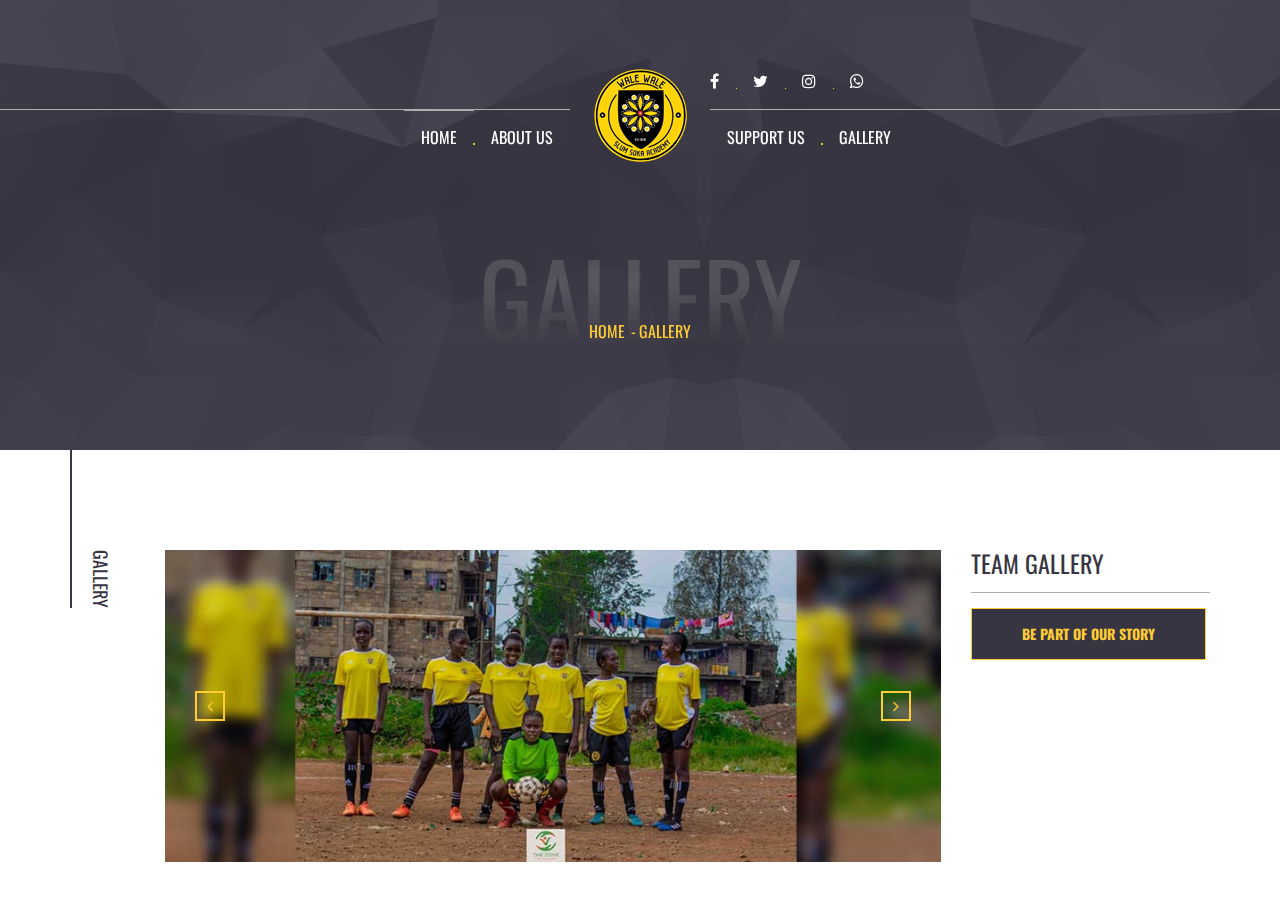
<file: gallery.html>
<!doctype html>
<!--[if lt IE 7]>		<html class="no-js lt-ie9 lt-ie8 lt-ie7" lang="zxx"> <![endif]-->
<!--[if IE 7]>			<html class="no-js lt-ie9 lt-ie8" lang="zxx"> <![endif]-->
<!--[if IE 8]>			<html class="no-js lt-ie9" lang="zxx"> <![endif]-->
<!--[if gt IE 8]><!-->	<html class="no-js" lang="zxx"> <!--<![endif]-->


<head>
	<meta charset="utf-8">
	<meta http-equiv="X-UA-Compatible" content="IE=edge">
	<title>Kibera Slum Soccer Girls</title>
	<meta name="description" content="">
	<meta name="viewport" content="width=device-width, initial-scale=1">
	<link rel="apple-touch-icon" href="apple-touch-icon.png">
	<link rel="stylesheet" href="css/bootstrap.min.css">
	<link rel="stylesheet" href="css/normalize.css">
	<link rel="stylesheet" href="css/font-awesome.min.css">
	<link rel="stylesheet" href="css/transitions.css">
	<link rel="stylesheet" href="css/prettyPhoto.css">
	<link rel="stylesheet" href="css/swiper.min.css">
	<link rel="stylesheet" href="css/jquery-ui.css">
	<link rel="stylesheet" href="css/animate.css">
	<link rel="stylesheet" href="css/owl.theme.css">
	<link rel="stylesheet" href="css/owl.carousel.css">
	<link rel="stylesheet" href="css/customScrollbar.css">
	<link rel="stylesheet" href="css/icomoon.css">
	<link rel="stylesheet" href="css/main.css">
	<link rel="stylesheet" href="css/color.css">
	<link rel="stylesheet" href="css/responsive.css">
	<script src="js/vendor/modernizr-2.8.3-respond-1.4.2.min.js"></script>
</head>
<body>
	<!--[if lt IE 8]>
		<p class="browserupgrade">You are using an <strong>outdated</strong> browser. Please <a href="http://browsehappy.com/">upgrade your browser</a> to improve your experience.</p>
	<![endif]-->
	<div id="tg-wrapper" class="tg-wrapper tg-haslayout">
		<!--************************************
				Mobile Menu Start
		*************************************-->
		<div id="tg-navigationm-mobile" class="tg-navigationm-mobile tg-navigation collapse navbar-collapse">
			<span id="tg-close" class="tg-close fa fa-close"></span>
			<div class="tg-colhalf">
				<ul>
					<li class="active">
						<a href="#">Home</a>
					
					</li>
					<li class="">
						<a href="#">About Us</a>
						
					</li>
					<li><a href="">Support Us</a></li>
					<li><a href="">Contact us </a></li>

				</ul>
			</div>
			<div class="tg-colhalf">
			
			</div>
		</div>
		<!--************************************
				Mobile Menu End
	************************************
				Header Start
		*************************************-->
		<header id="tg-header" class="tg-header tg-haslayout">
			<div class="container">
				<div class="col-md-10 col-md-offset-1 col-sm-12 col-xs-12">
					<div class="row">
						<div class="tg-topbar tg-haslayout">
							<nav id="tg-topaddnav" class="tg-topaddnav">
								<div class="navbar-header">
									<button type="button" class="navbar-toggle collapsed" data-toggle="collapse" data-target="#tg-addnavigationm-mobile">
										<i class="fa fa-arrow-right"></i>
									</button>
								</div>
								<div id="tg-addnavigationm-mobile" class="tg-addnavigationm-mobile collapse navbar-collapse">
									<div class="tg-colhalf pull-right">
										<nav class="tg-addnav">
											<ul>
												<li>
													<a href="#">
														<i class="fa fa-facebook"></i>
													</a>
												</li>
												<li>
													<a href="#">
														<i class="fa fa-twitter"></i>
													</a>
												</li>
											
												<li>
													<a href="#">
														<i class="fa fa-instagram"></i>
													</a>
												</li>
												<li>
													<a href="#">
														<i class="fa fa-whatsapp"></i>
													</a>
												</li>
											</ul>
										</nav>
									</div>
									<div class="tg-colhalf">
										<ul class="tg-socialicons">
										
										
										</ul>
									</div>
								</div>
							</nav>
						</div>
						<nav id="tg-nav" class="tg-nav brand-center">
							<div class="navbar-header">
								<button type="button" class="navbar-toggle collapsed" data-toggle="collapse" data-target="#tg-navigationm-mobile">
									<i class="fa fa-bars"></i>
								</button>
								<strong class="tg-logo">
									<a href="index.html"><img src="images/logo.png" alt="image description"></a>
								</strong>
							</div>
							<div id="tg-navigation" class="tg-navigation">
								<div class="tg-colhalf">
                                    <ul>
                                        <li class="active">
                                            <a href="index.html">Home</a>
                                         
                                        </li>
                                      
                                        <li><a href="">About Us</a></li>
                                   
                                    </ul>
                                </div>
                                <div class="tg-colhalf">
                                    <ul>
									
										<li>
                                            <a href="#support">Support Us</a>
                                         
                                        </li>
                                        <li><a href="gallery.html">Gallery</a></li>
                                
                                    </ul>
                                </div>
							</div>
						</nav>
					</div>
				</div>
			</div>
		</header>
		<!--************************************
				Header End
		*************************************-->
		<!--************************************
				Banner Start
		*************************************-->
		<div class="tg-banner tg-haslayout">
			<div class="tg-imglayer">
				<img src="images/bg-pattran.png" alt="image desctription">
			</div>
			<div class="container">
				<div class="row">
					<div class="tg-banner-content tg-haslayout">
						<div class="tg-pagetitle">
							<h1>Gallery</h1>
						</div>
						<ol class="tg-breadcrumb">
							<li><a href="#">Home</a></li>
							<li class="active">Gallery</li>
						</ol>
					</div>
				</div>
			</div>
		</div>
		<!--************************************
				Banner End
		*************************************-->
		<!--************************************
				Main Start
		*************************************-->
		<main id="tg-main" class="tg-main tg-haslayout">
			<!--************************************
					About Us Start
			*************************************-->
			<section class="tg-main-section tg-haslayout ">
				<div class="container">
					<div class="tg-section-name">
						<h2>Gallery</h2>
					</div>
					<div class="col-sm-11 col-xs-11 pull-right">
						<div class="row">
							<div class="tg-topratedplayer tg-haslayout">
								<div class="row">
									<div class="col-md-9 col-sm-12 col-xs-12">
										<div class="tg-player-description tg-haslayout">
											<div class="tg-description">
											
												<div id="tg-playerslider" class="tg-playerslider tg-haslayout">
													<div class="swiper-wrapper">
														<div class="swiper-slide">
															<figure><img src="images/player-detail/img-001.jpg" alt="image description"></figure>
														</div>
														<div class="swiper-slide">
															<figure><img src="images/player-detail/img2.jpg" alt="image description"></figure>
														</div>
														<div class="swiper-slide">
															<figure><img src="images/player-detail/img3.jpg" alt="image description"></figure>
														</div>
														<div class="swiper-slide">
															<figure><img src="images/player-detail/img4.jpg" alt="image description"></figure>
														</div>
														<div class="swiper-slide">
															<figure><img src="images/player-detail/img5.jpg" alt="image description"></figure>
														</div>
														<div class="swiper-slide">
															<figure><img src="images/player-detail/img6.jpg" alt="image description"></figure>
														</div>
														<div class="swiper-slide">
															<figure><img src="images/player-detail/img7.jpg" alt="image description"></figure>
														</div>

													</div>
													<div class="tg-themebtnprev"><span class="fa fa-angle-left"></span></div>
													<div class="tg-themebtnnext"><span class="fa fa-angle-right"></span></div>
												</div>
									
												
											</div>
										</div>
									</div>
									<div class="col-md-3 col-sm-12 col-xs-12">
										<div class="tg-contentbox">
											<div class="tg-section-heading"><h2>Team Gallery</h2></div>
											<div class="tg-description">
											</div>
											<div class="tg-btnbox">
												<a class="tg-btn" href="#"><span>Be part of Our Story</span></a>
											</div>
										</div>
									</div>
								</div>
							</div>
						</div>
					</div>
				</div>
			</section>
			<!--************************************
					About Us End
			*************************************-->
			<!--************************************
					Statistics Start
			*************************************-->
			<section class="tg-main-section tg-haslayout ">
				<div class="container">
					<div class="row">
						<div class="col-sm-12 col-xs-12">
							<div class="tg-statistics">
								<div class="tg-statistic tg-goals">
									<span class="tg-icon icon-Icon1"></span>
									<h2><span class="tg-statistic-count" data-from="0" data-to="90" data-speed="9000" data-refresh-interval="50">90</span></h2>
									<h3 style="color: black;"  >Goals</h3>
								</div>
								<div class="tg-statistic tg-activeplayers">
									<span class="tg-icon icon-Icon2"></span>
									<h2><span class="tg-statistic-count" data-from="0" data-to="38" data-speed="9000" data-refresh-interval="50">38</span></h2>
									<h3 style="color: black;" > Active Players</h3>
								</div>

								<div class="tg-statistic tg-earnedawards">
									<span class="tg-icon icon-Icon4"></span>
									<h2><span class="tg-statistic-count" data-from="0" data-to="2" data-speed="9000" data-refresh-interval="50">2</span></h2>
									<h3 style="color: black;"  >Earned Awards</h3>
								</div>
								<div class="tg-statistic tg-activeplayers">
									<span class="tg-icon icon-Icon2"></span>
									<h2><span class="tg-statistic-count" data-from="0" data-to="30" data-speed="9000" data-refresh-interval="50">30</span></h2>
									<h3 style="color: black;" > Won Matches</h3>
								</div>
							</div>
			
						</div>
					</div>
					
			
				</div>

		
			</section>
			<!--************************************
					Pre Score Histroty End
			*************************************-->
			<!--************************************
					Video Start
			*************************************-->
	
			<!--************************************
					Video End
			*************************************-->
			<!--************************************
					Top Rated Player Start
			*************************************-->
		
			<!--************************************
					Top Rated Player End
			*************************************-->
			<!--************************************
					Testimonials Start
			*************************************-->
		
			<!--************************************
					Testimonials End
			*************************************-->
			<!--************************************
					Our Sponser Start
			*************************************-->
		
			<!--************************************
					Our Sponser End
			*************************************-->
		</main>
		<!--************************************
				Main End
		*************************************-->
		<!--************************************
				Footer Start
		*************************************-->
	
		<!--************************************
				Footer End
		*************************************-->
	</div>
	<!--************************************
			Wrapper End
	*************************************-->
	<!--************************************
			Search Start
	*************************************-->
	<div class="tg-searchbox">
		<a id="tg-close-search" class="tg-close-search" href="javascript:void(0)"><span class="fa fa-close"></span></a>
		<div class="tg-searcharea">
			<div class="container">
				<div class="row">
					<div class="col-sm-6 col-sm-offset-3">
						<form class="tg-form-search">
							<fieldset>
								<input type="search" class="form-control" placeholder="keyword">
								<i class="icon-icon_search2"></i>
							</fieldset>
						</form>
						<p>Start typing and press Enter to search</p>
					</div>
				</div>
			</div>
		</div>
	</div>
	<!--************************************
			Search End
	*************************************-->
	<!--************************************
		LightBoxes Start
	*************************************-->
	<div class="tg-modalbox modal fade" id="tg-login" tabindex="-1" role="dialog">
		<div class="modal-dialog" role="document">
			<div class="tg-modal-content">
				<div class="tg-formarea">
					<div class="tg-border-heading">
						<h3>Login</h3>
					</div>
					<form class="tg-loginform" method="post">
						<fieldset>
							<div class="form-group">
								<input type="text" name="userName/email" class="form-control" placeholder="username/email">
							</div>
							<div class="form-group">
								<input type="password" name="password" class="form-control" placeholder="password">
							</div>
							<div class="form-group">
								<label>
									<input type="checkbox" value="rememberme" class="checkbox">
									<em>Remember Me</em>
								</label>
								<a href="#">
									<em>Forgot Password</em>
									<i class="fa fa-question-circle"></i>
								</a>
							</div>
							<div class="form-group">
								<button class="tg-btn tg-btn-lg" type="submit">Login Now</button>
							</div>
							<div class="tg-description">
								<p>Don't have an account? <a href="#">Signup</a></p>
							</div>
						</fieldset>
					</form>
				</div>
				<div class="tg-logintype">
					<div class="tg-border-heading">
						<h3>Login with</h3>
					</div>
					<ul>
						<li class="tg-facebook"><a href="#">facebook</a></li>
						<li class="tg-twitter"><a href="#">twitter</a></li>
						<li class="tg-googleplus"><a href="#">google+</a></li>
						<li class="tg-linkedin"><a href="#">linkedin</a></li>
					</ul>
				</div>
			</div>
		</div>
	</div>
	<div class="tg-modalbox modal fade" id="tg-register" tabindex="-1" role="dialog">
		<div class="modal-dialog" role="document">
			<div class="tg-modal-content">
				<div class="tg-formarea">
					<div class="tg-border-heading">
						<h3>Signup</h3>
					</div>
					<form class="tg-loginform" method="post">
						<fieldset>
							<div class="form-group">
								<input type="text" name="userName" class="form-control" placeholder="username">
							</div>
							<div class="form-group">
								<input type="email" name="email" class="form-control" placeholder="email">
							</div>
							<div class="form-group">
								<div class="tg-note">
									<i class="fa fa-exclamation-circle"></i>
									<span>We will email you your password.</span>
								</div>
							</div>
							<div class="form-group">
								<button class="tg-btn tg-btn-lg" type="submit">Login Now</button>
							</div>
							<div class="tg-description">
								<p>Already have an account? <a href="#">Login</a></p>
							</div>
						</fieldset>
					</form>
				</div>
				<div class="tg-logintype">
					<div class="tg-border-heading">
						<h3>Signup with</h3>
					</div>
					<ul>
						<li class="tg-facebook"><a href="#">facebook</a></li>
						<li class="tg-twitter"><a href="#">twitter</a></li>
						<li class="tg-googleplus"><a href="#">google+</a></li>
						<li class="tg-linkedin"><a href="#">linkedin</a></li>
					</ul>
				</div>
			</div>
		</div>
	</div>
	<!--************************************
		LightBoxes End
	*************************************-->
	<script src="js/vendor/jquery-library.js"></script>
	<script src="js/vendor/bootstrap.min.js"></script>
	<script src="js/customScrollbar.min.js"></script>
	<script src="js/owl.carousel.js"></script>
	<script src="js/isotope.pkgd.js"></script>
	<script src="js/prettyPhoto.js"></script>
	<script src="js/swiper.min.js"></script>
	<script src="js/jquery-ui.js"></script>
	<script src="js/countTo.js"></script>
	<script src="js/appear.js"></script>
	<script src="js/main.js"></script>
</body>

</html>
</file>
<file: css/transitions.css>
*:after,
*:before,
p a,
a,
.tg-delete,
.tg-navigation ul li ul,
.tg-navigation ul li ul li ul,
.tg-match,
.tg-upcomingmatch .tg-match,
.tg-player,
.tg-postimg a img,
.tg-home-slider .tg-btn-next span,
.tg-home-slider .tg-btn-prev span,
.tg-matchhover,
.tg-navigation.in,
.tg-navigation ul,
.tg-prohistory .tg-post .tg-postimg img,
.tg-widget ul li a i,
.tg-widget ul li a em,
.tg-oldmatchresult,
.tg-matchdate,
.tg-matchdate span,
.tg-commentform textarea,
.tg-commentform input,
.tg-ticket,
.tg-ticket .tg-theme-tag,
.tg-ticket h4,
.tg-productimg figcaption,
.tg-productquentity .minus,
.tg-productquentity .plus,
.tg-productimg img,
.tg-productimg a img,
.tg-matchmetadata,
.tg-productsliderbox figure img,
.tg-officeaddressnav .tg-contactinfo > li i,
.tg-officeaddressnav .tg-contactinfo > li span,
.tg-officeaddressnav .tg-contactinfo > li address,
.tg-officeaddressnav item:hover .tg-section-heading h2,
.tg-project figure img,
.tg-project figure figcaption,
.tg-project figure figcaption h3,
.tg-soccermedia-content2 .masonry-grid .tg-project,
.mCSB_scrollTools .mCSB_buttonUp,
.mCSB_scrollTools .mCSB_buttonDown{
	-webkit-transition: all 300ms ease-in-out;
	-moz-transition: all 300ms ease-in-out;
	-ms-transition: all 300ms ease-in-out;
	-o-transition: all 300ms ease-in-out;
	transition: all 300ms ease-in-out;
}
.tg-img-hover,
.tg-sidenav,
.tg-btnnav span,
.tg-sidenav .tg-nav ul li.tg-hasdropdown ul,
.tg-navigationm-mobile{
	-webkit-transition: all 600ms ease-in-out;
	-moz-transition: all 600ms ease-in-out;
	-ms-transition: all 600ms ease-in-out;
	-o-transition: all 600ms ease-in-out;
	transition: all 600ms ease-in-out;
}
.tg-cartcontent,
.tg-searchbox{
	-webkit-transition: all 1s ease-in-out;
	-moz-transition: all 1s ease-in-out;
	-ms-transition: all 1s ease-in-out;
	-o-transition: all 1s ease-in-out;
	transition: all 1s ease-in-out;
}
.owl-origin {
	-webkit-perspective: 1200px;
	-webkit-perspective-origin-x : 50%;
	-webkit-perspective-origin-y : 50%;
	-moz-perspective : 1200px;
	-moz-perspective-origin-x : 50%;
	-moz-perspective-origin-y : 50%;
	perspective : 1200px;
}
/* fade */
.owl-fade-out {
	z-index: 10;
	-webkit-animation: fadeOut .7s both ease;
	-moz-animation: fadeOut .7s both ease;
	animation: fadeOut .7s both ease;
}
.owl-fade-in {
	-webkit-animation: fadeIn .7s both ease;
	-moz-animation: fadeIn .7s both ease;
	animation: fadeIn .7s both ease;
}
/* backSlide */
.owl-backSlide-out {
	-webkit-animation: backSlideOut 1s both ease;
	-moz-animation: backSlideOut 1s both ease;
	animation: backSlideOut 1s both ease;
}
.owl-backSlide-in {
	-webkit-animation: backSlideIn 1s both ease;
	-moz-animation: backSlideIn 1s both ease;
	animation: backSlideIn 1s both ease;
}
/* goDown */
.owl-goDown-out {
	-webkit-animation: scaleToFade .7s ease both;
	-moz-animation: scaleToFade .7s ease both;
	animation: scaleToFade .7s ease both;
}
.owl-goDown-in {
	-webkit-animation: goDown .6s ease both;
	-moz-animation: goDown .6s ease both;
	animation: goDown .6s ease both;
}
/* scaleUp */
.owl-fadeUp-in {
	-webkit-animation: scaleUpFrom .5s ease both;
	-moz-animation: scaleUpFrom .5s ease both;
	animation: scaleUpFrom .5s ease both;
}
.owl-fadeUp-out {
	-webkit-animation: scaleUpTo .5s ease both;
	-moz-animation: scaleUpTo .5s ease both;
	animation: scaleUpTo .5s ease both;
}
/* Keyframes */
/*empty*/
@-webkit-keyframes empty {0% {opacity: 1}}
@-moz-keyframes empty {0% {opacity: 1}}
@keyframes empty {0% {opacity: 1}}
@-webkit-keyframes fadeIn {
	0% { opacity:0; }
	100% { opacity:1; }
}
@-moz-keyframes fadeIn {
	0% { opacity:0; }
	100% { opacity:1; }
}
@keyframes fadeIn {
	0% { opacity:0; }
	100% { opacity:1; }
}
@-webkit-keyframes fadeOut {
	0% { opacity:1; }
	100% { opacity:0; }
}
@-moz-keyframes fadeOut {
	0% { opacity:1; }
	100% { opacity:0; }
}
@keyframes fadeOut {
	0% { opacity:1; }
	100% { opacity:0; }
}
@-webkit-keyframes backSlideOut {
	25% { opacity: .5; -webkit-transform: translateZ(-500px); }
	75% { opacity: .5; -webkit-transform: translateZ(-500px) translateX(-200%); }
	100% { opacity: .5; -webkit-transform: translateZ(-500px) translateX(-200%); }
}
@-moz-keyframes backSlideOut {
	25% { opacity: .5; -moz-transform: translateZ(-500px); }
	75% { opacity: .5; -moz-transform: translateZ(-500px) translateX(-200%); }
	100% { opacity: .5; -moz-transform: translateZ(-500px) translateX(-200%); }
}
@keyframes backSlideOut {
	25% { opacity: .5; transform: translateZ(-500px); }
	75% { opacity: .5; transform: translateZ(-500px) translateX(-200%); }
	100% { opacity: .5; transform: translateZ(-500px) translateX(-200%); }
}
@-webkit-keyframes backSlideIn {
	0%, 25% { opacity: .5; -webkit-transform: translateZ(-500px) translateX(200%); }
	75% { opacity: .5; -webkit-transform: translateZ(-500px); }
	100% { opacity: 1; -webkit-transform: translateZ(0) translateX(0); }
}
@-moz-keyframes backSlideIn {
	0%, 25% { opacity: .5; -moz-transform: translateZ(-500px) translateX(200%); }
	75% { opacity: .5; -moz-transform: translateZ(-500px); }
	100% { opacity: 1; -moz-transform: translateZ(0) translateX(0); }
}
@keyframes backSlideIn {
	0%, 25% { opacity: .5; transform: translateZ(-500px) translateX(200%); }
	75% { opacity: .5; transform: translateZ(-500px); }
	100% { opacity: 1; transform: translateZ(0) translateX(0); }
}
@-webkit-keyframes scaleToFade {to { opacity: 0; -webkit-transform: scale(.8); }}
@-moz-keyframes scaleToFade {to { opacity: 0; -moz-transform: scale(.8); }}
@keyframes scaleToFade {to { opacity: 0; transform: scale(.8); }}
@-webkit-keyframes goDown {from { -webkit-transform: translateY(-100%); }}
@-moz-keyframes goDown {from { -moz-transform: translateY(-100%); }}
@keyframes goDown {from { transform: translateY(-100%); }}
@-webkit-keyframes scaleUpFrom {from { opacity: 0; -webkit-transform: scale(1.5); }}
@-moz-keyframes scaleUpFrom {from { opacity: 0; -moz-transform: scale(1.5); }}
@keyframes scaleUpFrom {from { opacity: 0; transform: scale(1.5); }}
@-webkit-keyframes scaleUpTo {to { opacity: 0; -webkit-transform: scale(1.5); }}
@-moz-keyframes scaleUpTo {to { opacity: 0; -moz-transform: scale(1.5); }}
@keyframes scaleUpTo {to { opacity: 0; transform: scale(1.5); }}
</file>
<file: css/prettyPhoto.css>
div.pp_default .pp_top,div.pp_default .pp_top .pp_middle,div.pp_default .pp_top .pp_left,div.pp_default .pp_top .pp_right,div.pp_default .pp_bottom,div.pp_default .pp_bottom .pp_left,div.pp_default .pp_bottom .pp_middle,div.pp_default .pp_bottom .pp_right{height:13px}
div.pp_default .pp_top .pp_left{background:url(../images/prettyPhoto/default/sprite.png) -78px -93px no-repeat}
div.pp_default .pp_top .pp_middle{background:url(../images/prettyPhoto/default/sprite_x.png) top left repeat-x}
div.pp_default .pp_top .pp_right{background:url(../images/prettyPhoto/default/sprite.png) -112px -93px no-repeat}
div.pp_default .pp_content .ppt{color:#f8f8f8}
div.pp_default .pp_content_container .pp_left{background:url(../images/prettyPhoto/default/sprite_y.png) -7px 0 repeat-y;padding-left:13px}
div.pp_default .pp_content_container .pp_right{background:url(../images/prettyPhoto/default/sprite_y.png) top right repeat-y;padding-right:13px}
div.pp_default .pp_next:hover{background:url(../images/prettyPhoto/default/sprite_next.png) center right no-repeat;cursor:pointer}
div.pp_default .pp_previous:hover{background:url(../images/prettyPhoto/default/sprite_prev.png) center left no-repeat;cursor:pointer}
div.pp_default .pp_expand{background:url(../images/prettyPhoto/default/sprite.png) 0 -29px no-repeat;cursor:pointer;width:28px;height:28px}
div.pp_default .pp_expand:hover{background:url(../images/prettyPhoto/default/sprite.png) 0 -56px no-repeat;cursor:pointer}
div.pp_default .pp_contract{background:url(../images/prettyPhoto/default/sprite.png) 0 -84px no-repeat;cursor:pointer;width:28px;height:28px}
div.pp_default .pp_contract:hover{background:url(../images/prettyPhoto/default/sprite.png) 0 -113px no-repeat;cursor:pointer}
div.pp_default .pp_close{width:30px;height:30px;background:url(../images/prettyPhoto/default/sprite.png) 2px 1px no-repeat;cursor:pointer}
div.pp_default .pp_gallery ul li a{background:url(../images/prettyPhoto/default/default_thumb.png) center center #f8f8f8;border:1px solid #aaa}
div.pp_default .pp_social{margin-top:7px}
div.pp_default .pp_gallery a.pp_arrow_previous,div.pp_default .pp_gallery a.pp_arrow_next{position:static;left:auto}
div.pp_default .pp_nav .pp_play,div.pp_default .pp_nav .pp_pause{background:url(../images/prettyPhoto/default/sprite.png) -51px 1px no-repeat;height:30px;width:30px}
div.pp_default .pp_nav .pp_pause{background-position:-51px -29px}
div.pp_default a.pp_arrow_previous,div.pp_default a.pp_arrow_next{background:url(../images/prettyPhoto/default/sprite.png) -31px -3px no-repeat;height:20px;width:20px;margin:4px 0 0}
div.pp_default a.pp_arrow_next{left:52px;background-position:-82px -3px}
div.pp_default .pp_content_container .pp_details{margin-top:5px}
div.pp_default .pp_nav{clear:none;height:30px;width:110px;position:relative}
div.pp_default .pp_nav .currentTextHolder{font-family:Georgia;font-style:italic;color:#999;font-size:11px;left:75px;line-height:25px;position:absolute;top:2px;margin:0;padding:0 0 0 10px}
div.pp_default .pp_close:hover,div.pp_default .pp_nav .pp_play:hover,div.pp_default .pp_nav .pp_pause:hover,div.pp_default .pp_arrow_next:hover,div.pp_default .pp_arrow_previous:hover{opacity:0.7}
div.pp_default .pp_description{font-size:11px;font-weight:700;line-height:14px;margin:5px 50px 5px 0}
div.pp_default .pp_bottom .pp_left{background:url(../images/prettyPhoto/default/sprite.png) -78px -127px no-repeat}
div.pp_default .pp_bottom .pp_middle{background:url(../images/prettyPhoto/default/sprite_x.png) bottom left repeat-x}
div.pp_default .pp_bottom .pp_right{background:url(../images/prettyPhoto/default/sprite.png) -112px -127px no-repeat}
div.pp_default .pp_loaderIcon{background:url(../images/prettyPhoto/default/loader.gif) center center no-repeat}
div.light_rounded .pp_top .pp_left{background:url(../images/prettyPhoto/light_rounded/sprite.png) -88px -53px no-repeat}
div.light_rounded .pp_top .pp_right{background:url(../images/prettyPhoto/light_rounded/sprite.png) -110px -53px no-repeat}
div.light_rounded .pp_next:hover{background:url(../images/prettyPhoto/light_rounded/btnNext.png) center right no-repeat;cursor:pointer}
div.light_rounded .pp_previous:hover{background:url(../images/prettyPhoto/light_rounded/btnPrevious.png) center left no-repeat;cursor:pointer}
div.light_rounded .pp_expand{background:url(../images/prettyPhoto/light_rounded/sprite.png) -31px -26px no-repeat;cursor:pointer}
div.light_rounded .pp_expand:hover{background:url(../images/prettyPhoto/light_rounded/sprite.png) -31px -47px no-repeat;cursor:pointer}
div.light_rounded .pp_contract{background:url(../images/prettyPhoto/light_rounded/sprite.png) 0 -26px no-repeat;cursor:pointer}
div.light_rounded .pp_contract:hover{background:url(../images/prettyPhoto/light_rounded/sprite.png) 0 -47px no-repeat;cursor:pointer}
div.light_rounded .pp_close{width:75px;height:22px;background:url(../images/prettyPhoto/light_rounded/sprite.png) -1px -1px no-repeat;cursor:pointer}
div.light_rounded .pp_nav .pp_play{background:url(../images/prettyPhoto/light_rounded/sprite.png) -1px -100px no-repeat;height:15px;width:14px}
div.light_rounded .pp_nav .pp_pause{background:url(../images/prettyPhoto/light_rounded/sprite.png) -24px -100px no-repeat;height:15px;width:14px}
div.light_rounded .pp_arrow_previous{background:url(../images/prettyPhoto/light_rounded/sprite.png) 0 -71px no-repeat}
div.light_rounded .pp_arrow_next{background:url(../images/prettyPhoto/light_rounded/sprite.png) -22px -71px no-repeat}
div.light_rounded .pp_bottom .pp_left{background:url(../images/prettyPhoto/light_rounded/sprite.png) -88px -80px no-repeat}
div.light_rounded .pp_bottom .pp_right{background:url(../images/prettyPhoto/light_rounded/sprite.png) -110px -80px no-repeat}
div.dark_rounded .pp_top .pp_left{background:url(../images/prettyPhoto/dark_rounded/sprite.png) -88px -53px no-repeat}
div.dark_rounded .pp_top .pp_right{background:url(../images/prettyPhoto/dark_rounded/sprite.png) -110px -53px no-repeat}
div.dark_rounded .pp_content_container .pp_left{background:url(../images/prettyPhoto/dark_rounded/contentPattern.png) top left repeat-y}
div.dark_rounded .pp_content_container .pp_right{background:url(../images/prettyPhoto/dark_rounded/contentPattern.png) top right repeat-y}
div.dark_rounded .pp_next:hover{background:url(../images/prettyPhoto/dark_rounded/btnNext.png) center right no-repeat;cursor:pointer}
div.dark_rounded .pp_previous:hover{background:url(../images/prettyPhoto/dark_rounded/btnPrevious.png) center left no-repeat;cursor:pointer}
div.dark_rounded .pp_expand{background:url(../images/prettyPhoto/dark_rounded/sprite.png) -31px -26px no-repeat;cursor:pointer}
div.dark_rounded .pp_expand:hover{background:url(../images/prettyPhoto/dark_rounded/sprite.png) -31px -47px no-repeat;cursor:pointer}
div.dark_rounded .pp_contract{background:url(../images/prettyPhoto/dark_rounded/sprite.png) 0 -26px no-repeat;cursor:pointer}
div.dark_rounded .pp_contract:hover{background:url(../images/prettyPhoto/dark_rounded/sprite.png) 0 -47px no-repeat;cursor:pointer}
div.dark_rounded .pp_close{width:75px;height:22px;background:url(../images/prettyPhoto/dark_rounded/sprite.png) -1px -1px no-repeat;cursor:pointer}
div.dark_rounded .pp_description{margin-right:85px;color:#fff}
div.dark_rounded .pp_nav .pp_play{background:url(../images/prettyPhoto/dark_rounded/sprite.png) -1px -100px no-repeat;height:15px;width:14px}
div.dark_rounded .pp_nav .pp_pause{background:url(../images/prettyPhoto/dark_rounded/sprite.png) -24px -100px no-repeat;height:15px;width:14px}
div.dark_rounded .pp_arrow_previous{background:url(../images/prettyPhoto/dark_rounded/sprite.png) 0 -71px no-repeat}
div.dark_rounded .pp_arrow_next{background:url(../images/prettyPhoto/dark_rounded/sprite.png) -22px -71px no-repeat}
div.dark_rounded .pp_bottom .pp_left{background:url(../images/prettyPhoto/dark_rounded/sprite.png) -88px -80px no-repeat}
div.dark_rounded .pp_bottom .pp_right{background:url(../images/prettyPhoto/dark_rounded/sprite.png) -110px -80px no-repeat}
div.dark_rounded .pp_loaderIcon{background:url(../images/prettyPhoto/dark_rounded/loader.gif) center center no-repeat}
div.dark_square .pp_left,div.dark_square .pp_middle,div.dark_square .pp_right,div.dark_square .pp_content{background:#000}
div.dark_square .pp_description{color:#fff;margin:0 85px 0 0}
div.dark_square .pp_loaderIcon{background:url(../images/prettyPhoto/dark_square/loader.gif) center center no-repeat}
div.dark_square .pp_expand{background:url(../images/prettyPhoto/dark_square/sprite.png) -31px -26px no-repeat;cursor:pointer}
div.dark_square .pp_expand:hover{background:url(../images/prettyPhoto/dark_square/sprite.png) -31px -47px no-repeat;cursor:pointer}
div.dark_square .pp_contract{background:url(../images/prettyPhoto/dark_square/sprite.png) 0 -26px no-repeat;cursor:pointer}
div.dark_square .pp_contract:hover{background:url(../images/prettyPhoto/dark_square/sprite.png) 0 -47px no-repeat;cursor:pointer}
div.dark_square .pp_close{width:75px;height:22px;background:url(../images/prettyPhoto/dark_square/sprite.png) -1px -1px no-repeat;cursor:pointer}
div.dark_square .pp_nav{clear:none}
div.dark_square .pp_nav .pp_play{background:url(../images/prettyPhoto/dark_square/sprite.png) -1px -100px no-repeat;height:15px;width:14px}
div.dark_square .pp_nav .pp_pause{background:url(../images/prettyPhoto/dark_square/sprite.png) -24px -100px no-repeat;height:15px;width:14px}
div.dark_square .pp_arrow_previous{background:url(../images/prettyPhoto/dark_square/sprite.png) 0 -71px no-repeat}
div.dark_square .pp_arrow_next{background:url(../images/prettyPhoto/dark_square/sprite.png) -22px -71px no-repeat}
div.dark_square .pp_next:hover{background:url(../images/prettyPhoto/dark_square/btnNext.png) center right no-repeat;cursor:pointer}
div.dark_square .pp_previous:hover{background:url(../images/prettyPhoto/dark_square/btnPrevious.png) center left no-repeat;cursor:pointer}
div.light_square .pp_expand{background:url(../images/prettyPhoto/light_square/sprite.png) -31px -26px no-repeat;cursor:pointer}
div.light_square .pp_expand:hover{background:url(../images/prettyPhoto/light_square/sprite.png) -31px -47px no-repeat;cursor:pointer}
div.light_square .pp_contract{background:url(../images/prettyPhoto/light_square/sprite.png) 0 -26px no-repeat;cursor:pointer}
div.light_square .pp_contract:hover{background:url(../images/prettyPhoto/light_square/sprite.png) 0 -47px no-repeat;cursor:pointer}
div.light_square .pp_close{width:75px;height:22px;background:url(../images/prettyPhoto/light_square/sprite.png) -1px -1px no-repeat;cursor:pointer}
div.light_square .pp_nav .pp_play{background:url(../images/prettyPhoto/light_square/sprite.png) -1px -100px no-repeat;height:15px;width:14px}
div.light_square .pp_nav .pp_pause{background:url(../images/prettyPhoto/light_square/sprite.png) -24px -100px no-repeat;height:15px;width:14px}
div.light_square .pp_arrow_previous{background:url(../images/prettyPhoto/light_square/sprite.png) 0 -71px no-repeat}
div.light_square .pp_arrow_next{background:url(../images/prettyPhoto/light_square/sprite.png) -22px -71px no-repeat}
div.light_square .pp_next:hover{background:url(../images/prettyPhoto/light_square/btnNext.png) center right no-repeat;cursor:pointer}
div.light_square .pp_previous:hover{background:url(../images/prettyPhoto/light_square/btnPrevious.png) center left no-repeat;cursor:pointer}
div.facebook .pp_top .pp_left{background:url(../images/prettyPhoto/facebook/sprite.png) -88px -53px no-repeat}
div.facebook .pp_top .pp_middle{background:url(../images/prettyPhoto/facebook/contentPatternTop.png) top left repeat-x}
div.facebook .pp_top .pp_right{background:url(../images/prettyPhoto/facebook/sprite.png) -110px -53px no-repeat}
div.facebook .pp_content_container .pp_left{background:url(../images/prettyPhoto/facebook/contentPatternLeft.png) top left repeat-y}
div.facebook .pp_content_container .pp_right{background:url(../images/prettyPhoto/facebook/contentPatternRight.png) top right repeat-y}
div.facebook .pp_expand{background:url(../images/prettyPhoto/facebook/sprite.png) -31px -26px no-repeat;cursor:pointer}
div.facebook .pp_expand:hover{background:url(../images/prettyPhoto/facebook/sprite.png) -31px -47px no-repeat;cursor:pointer}
div.facebook .pp_contract{background:url(../images/prettyPhoto/facebook/sprite.png) 0 -26px no-repeat;cursor:pointer}
div.facebook .pp_contract:hover{background:url(../images/prettyPhoto/facebook/sprite.png) 0 -47px no-repeat;cursor:pointer}
div.facebook .pp_close{width:22px;height:22px;background:url(../images/prettyPhoto/facebook/sprite.png) -1px -1px no-repeat;cursor:pointer}
div.facebook .pp_description{margin:0 37px 0 0}
div.facebook .pp_loaderIcon{background:url(../images/prettyPhoto/facebook/loader.gif) center center no-repeat}
div.facebook .pp_arrow_previous{background:url(../images/prettyPhoto/facebook/sprite.png) 0 -71px no-repeat;height:22px;margin-top:0;width:22px}
div.facebook .pp_arrow_previous.disabled{background-position:0 -96px;cursor:default}
div.facebook .pp_arrow_next{background:url(../images/prettyPhoto/facebook/sprite.png) -32px -71px no-repeat;height:22px;margin-top:0;width:22px}
div.facebook .pp_arrow_next.disabled{background-position:-32px -96px;cursor:default}
div.facebook .pp_nav{margin-top:0}
div.facebook .pp_nav p{font-size:15px;padding:0 3px 0 4px}
div.facebook .pp_nav .pp_play{background:url(../images/prettyPhoto/facebook/sprite.png) -1px -123px no-repeat;height:22px;width:22px}
div.facebook .pp_nav .pp_pause{background:url(../images/prettyPhoto/facebook/sprite.png) -32px -123px no-repeat;height:22px;width:22px}
div.facebook .pp_next:hover{background:url(../images/prettyPhoto/facebook/btnNext.png) center right no-repeat;cursor:pointer}
div.facebook .pp_previous:hover{background:url(../images/prettyPhoto/facebook/btnPrevious.png) center left no-repeat;cursor:pointer}
div.facebook .pp_bottom .pp_left{background:url(../images/prettyPhoto/facebook/sprite.png) -88px -80px no-repeat}
div.facebook .pp_bottom .pp_middle{background:url(../images/prettyPhoto/facebook/contentPatternBottom.png) top left repeat-x}
div.facebook .pp_bottom .pp_right{background:url(../images/prettyPhoto/facebook/sprite.png) -110px -80px no-repeat}
div.pp_pic_holder a:focus{outline:none}
div.pp_overlay{background:#000;display:none;left:0;position:absolute;top:0;width:100%;z-index:9500}
div.pp_pic_holder{display:none;position:absolute;width:100px;z-index:10000}
.pp_content{height:40px;min-width:40px}
* html .pp_content{width:40px}
.pp_content_container{position:relative;text-align:left;width:100%}
.pp_content_container .pp_left{padding-left:20px}
.pp_content_container .pp_right{padding-right:20px}
.pp_content_container .pp_details{float:left;margin:10px 0 2px}
.pp_description{display:none;margin:0}
.pp_social{float:left;margin:0}
.pp_social .facebook{float:left;margin-left:5px;width:55px;overflow:hidden}
.pp_social .twitter{float:left}
.pp_nav{clear:right;float:left;margin:3px 10px 0 0}
.pp_nav p{float:left;white-space:nowrap;margin:2px 4px}
.pp_nav .pp_play,.pp_nav .pp_pause{float:left;margin-right:4px;text-indent:-10000px}
a.pp_arrow_previous,a.pp_arrow_next{display:block;float:left;height:15px;margin-top:3px;overflow:hidden;text-indent:-10000px;width:14px}
.pp_hoverContainer{position:absolute;top:0;width:100%;z-index:2000}
.pp_gallery{display:none;left:50%;margin-top:-50px;position:absolute;z-index:10000}
.pp_gallery div{float:left;overflow:hidden;position:relative}
.pp_gallery ul{float:left;height:35px;position:relative;white-space:nowrap;margin:0 0 0 5px;padding:0}
.pp_gallery ul a{border:1px rgba(0,0,0,0.5) solid;display:block;float:left;height:33px;overflow:hidden}
.pp_gallery ul a img{border:0}
.pp_gallery li{display:block;float:left;margin:0 5px 0 0;padding:0}
.pp_gallery li.default a{background:url(../images/prettyPhoto/facebook/default_thumbnail.gif) 0 0 no-repeat;display:block;height:33px;width:50px}
.pp_gallery .pp_arrow_previous,.pp_gallery .pp_arrow_next{margin-top:7px!important}
a.pp_next{background:url(../images/prettyPhoto/light_rounded/btnNext.png) 10000px 10000px no-repeat;display:block;float:right;height:100%;text-indent:-10000px;width:49%}
a.pp_previous{background:url(../images/prettyPhoto/light_rounded/btnNext.png) 10000px 10000px no-repeat;display:block;float:left;height:100%;text-indent:-10000px;width:49%}
a.pp_expand,a.pp_contract{cursor:pointer;display:none;height:20px;position:absolute;right:30px;text-indent:-10000px;top:10px;width:20px;z-index:20000}
a.pp_close{position:absolute;right:0;top:0;display:block;line-height:22px;text-indent:-10000px}
.pp_loaderIcon{display:block;height:24px;left:50%;position:absolute;top:50%;width:24px;margin:-12px 0 0 -12px}
#pp_full_res{line-height:1!important}
#pp_full_res .pp_inline{text-align:left}
#pp_full_res .pp_inline p{margin:0 0 15px}
div.ppt{color:#fff;display:none;font-size:17px;z-index:9999;margin:0 0 5px 15px}
div.pp_default .pp_content,div.light_rounded .pp_content{background-color:#fff}
div.pp_default #pp_full_res .pp_inline,div.light_rounded .pp_content .ppt,div.light_rounded #pp_full_res .pp_inline,div.light_square .pp_content .ppt,div.light_square #pp_full_res .pp_inline,div.facebook .pp_content .ppt,div.facebook #pp_full_res .pp_inline{color:#000}
div.pp_default .pp_gallery ul li a:hover,div.pp_default .pp_gallery ul li.selected a,.pp_gallery ul a:hover,.pp_gallery li.selected a{border-color:#fff}
div.pp_default .pp_details,div.light_rounded .pp_details,div.dark_rounded .pp_details,div.dark_square .pp_details,div.light_square .pp_details,div.facebook .pp_details{position:relative}
div.light_rounded .pp_top .pp_middle,div.light_rounded .pp_content_container .pp_left,div.light_rounded .pp_content_container .pp_right,div.light_rounded .pp_bottom .pp_middle,div.light_square .pp_left,div.light_square .pp_middle,div.light_square .pp_right,div.light_square .pp_content,div.facebook .pp_content{background:#fff}
div.light_rounded .pp_description,div.light_square .pp_description{margin-right:85px}
div.light_rounded .pp_gallery a.pp_arrow_previous,div.light_rounded .pp_gallery a.pp_arrow_next,div.dark_rounded .pp_gallery a.pp_arrow_previous,div.dark_rounded .pp_gallery a.pp_arrow_next,div.dark_square .pp_gallery a.pp_arrow_previous,div.dark_square .pp_gallery a.pp_arrow_next,div.light_square .pp_gallery a.pp_arrow_previous,div.light_square .pp_gallery a.pp_arrow_next{margin-top:12px!important}
div.light_rounded .pp_arrow_previous.disabled,div.dark_rounded .pp_arrow_previous.disabled,div.dark_square .pp_arrow_previous.disabled,div.light_square .pp_arrow_previous.disabled{background-position:0 -87px;cursor:default}
div.light_rounded .pp_arrow_next.disabled,div.dark_rounded .pp_arrow_next.disabled,div.dark_square .pp_arrow_next.disabled,div.light_square .pp_arrow_next.disabled{background-position:-22px -87px;cursor:default}
div.light_rounded .pp_loaderIcon,div.light_square .pp_loaderIcon{background:url(../images/prettyPhoto/light_rounded/loader.gif) center center no-repeat}
div.dark_rounded .pp_top .pp_middle,div.dark_rounded .pp_content,div.dark_rounded .pp_bottom .pp_middle{background:url(../images/prettyPhoto/dark_rounded/contentPattern.png) top left repeat}
div.dark_rounded .currentTextHolder,div.dark_square .currentTextHolder{color:#c4c4c4}
div.dark_rounded #pp_full_res .pp_inline,div.dark_square #pp_full_res .pp_inline{color:#fff}
.pp_top,.pp_bottom{height:20px;position:relative}
* html .pp_top,* html .pp_bottom{padding:0 20px}
.pp_top .pp_left,.pp_bottom .pp_left{height:20px;left:0;position:absolute;width:20px}
.pp_top .pp_middle,.pp_bottom .pp_middle{height:20px;left:20px;position:absolute;right:20px}
* html .pp_top .pp_middle,* html .pp_bottom .pp_middle{left:0;position:static}
.pp_top .pp_right,.pp_bottom .pp_right{height:20px;left:auto;position:absolute;right:0;top:0;width:20px}
.pp_fade,.pp_gallery li.default a img{display:none}
</file>
<file: css/icomoon.css>
@font-face {
	font-family: 'icomoon';
	src: url('../fonts/icomoonf55b.eot?iwv6js');
	src: url('../fonts/icomoonf55b.eot?iwv6js#iefix') format('embedded-opentype'),
		 url('../fonts/icomoonf55b.ttf?iwv6js') format('truetype'),
		 url('../fonts/icomoonf55b.woff?iwv6js') format('woff'),
		 url('../fonts/icomoonf55b.svg?iwv6js#icomoon') format('svg');
	font-weight: normal;
	font-style: normal;
}
[class^="icon-"],
[class*=" icon-"] {
	font-family: 'icomoon' !important;
	speak: none;
	font-style: normal;
	font-weight: normal;
	font-variant: normal;
	text-transform: none;
	line-height: 1;
	-webkit-font-smoothing: antialiased;
	-moz-osx-font-smoothing: grayscale;
}
.icon-Icon1:before {content: "\e900";}
.icon-Icon2:before {content: "\e901";}
.icon-Icon3:before {content: "\e902";}
.icon-Icon4:before {content: "\e903";}
</file>
<file: css/main.css>
/*
 @Author: Company Name
 @URL: http://companyname.com
 This file contains the styling for the actual theme, this
 is the file you need to edit to change the look of the
 theme.
 However we used Less script to make things easy to maintain, this is the compressed ourput, we recommend to edit the less files and then recombile the files and add the result here, if you don't like to use less you can edit this file here.
 
 This files contents are outlined below.
 01.	Theme Reset Style
 02.	Global Elements
 03.	Menu
 04.	Social
 05.	Article
 06.	Posts
 07.	Responsive
 08.	Widgets
 09.	Flexslider
 10.	Grid
*/

/* =============================================
			Theme Reset Style
============================================= */
@import url(https://fonts.googleapis.com/css?family=Oswald:300,400,700|Open+Sans:400,700,600);
* {
	margin: 0px;
	padding: 0px;
}
html,
body {
	position: relative;
	height: 100%;
}
body {
	color: #373542;
	background: #fff;
	overflow-x:hidden;
	font:400 14px/20px 'Open Sans', Arial, Helvetica, sans-serif;
}
body h1,
body h2,
body h3,
body h4,
body h5,
body h6 {
	color: #373542;
	margin: 0 0 8px;
	font-weight: 400;
	line-height: 1.5;
	font-style: normal;
	text-transform:uppercase;
	font-family: 'Oswald', Arial, Helvetica, sans-serif;
}
h1 { font-size: 48px;}
h2 { font-size: 36px;}
h3 { font-size: 24px;}
h4 { font-size: 21px;}
h5 { font-size: 18px;}
h6 { font-size: 16px;}
h1 a,
h2 a,
h3 a,
h4 a,
h5 a,
h6 a { color: #373542;}
p a {}
p a:hover {text-decoration:underline;}
p {
	letter-spacing: normal;
	line-height: 20px;
	margin: 0 0 20px;
}
a {text-decoration: none;}
a:hover, a:focus, a:active {
	outline: none;
	text-decoration: none;
}
ul { margin: 0; }
figure {
	margin-bottom: 6px;
	position: relative;
}
img {
	height: auto;
	max-width: 100%;
}
strong { color: #414141; }
iframe {
	border: none;
	float: left;
	width: 100%;
}
.wp-caption,
.wp-caption-text,
.gallery-caption,
.bypostauthor {}
.wp-caption.alignleft,
.wp-caption.alignnone { width: 100%; }
button { border: none; }
textarea,
select,
.tg-select select,
.form-control,
input[type="text"],
input[type="password"],
input[type="datetime"],
input[type="datetime-local"],
input[type="date"],
input[type="month"],
input[type="time"],
input[type="week"],
input[type="number"],
input[type="email"],
input[type="url"],
input[type="search"],
input[type="tel"],
input[type="color"],
.uneditable-input {
	outline: none;
	color: #666;
	height: 50px;
	background:#fff;
	font-size: 14px;
	line-height: 20px;
	padding: 15px 20px;
	display: inline-block;
	vertical-align: middle;
	border-radius: 0;
	box-shadow: none;
	border: 1px solid #e1e1e1;
	text-transform: capitalize;
	-webkit-box-sizing: border-box;
	-moz-box-sizing: border-box;
	box-sizing: border-box;
}
.form-group{ margin:0 0 20px;}
.form-control::-moz-placeholder{
	text-transform: capitalize;
	color: #999;
}
.form-control:focus::-moz-placeholder,
input:focus,
.select select:focus,
.form-control:focus{
	color: #000;
	border-color: #000;
	box-shadow:none !important;
}
/*=======================
	Custom Select
=======================*/
.tg-select{
	width: 100%;
	float:left;
	color:#666;
	position: relative;
	text-transform:uppercase;
}
.tg-select:after{
	content: '\f107';
	top: 50%;
	right: 23px;
	z-index: 2;
	width: 13px;
	color: #aeaeae;
	display: block;
	font-size: 17px;
	margin-top: -5px;
	line-height: 10px;
	position: absolute;
	text-align: center;
	font-family: 'FontAwesome';
}
.tg-select select {
	width: 100%;
	z-index: 1;
	color:#666;
	height:70px;
	font-size:14px;
	padding:10px 15px;
	line-height:20px;
	position: relative;
	background:#fff;
	border-color:#ddd;
	appearance: none;
	-moz-appearance: none;
	-webkit-appearance: none;
	text-transform:capitalize;
}
.tg-select select:focus{ background:#f7f7f7;}
.tg-select select option{color:#373542;}
.tg-select select option span{color:#aeaeae;}
/*=======================
	Custom CheckBox
=======================*/
.tg-radio,
.tg-radio label,
.tg-checkbox,
.tg-checkbox label{
	width: 100%;
	float: left;
	margin:0;
	position: relative;
}
.tg-radio label{
	cursor:pointer;
	display:block;
	padding:0 0 0 20px;
}
.tg-radio input[type=radio] { display:none; }
.tg-radio input[type=radio] + label:before {
	top: 4px;
	left: 0;
	color: #373542;
	font-size: 14px;
	line-height: 14px;
	content: "\f096";
	position: absolute;
	font-family: 'FontAwesome';
}
.tg-radio input[type=radio]:checked + label:before {content:'\f046';}
.tg-checkbox input[type=checkbox]{ display:none; }
.tg-checkbox label{
	width:100%;
	height:26px;
	padding:0;
	color:#aeaeae;
	font-size:13px;
	text-align:center;
	line-height:26px;
	text-transform:uppercase;
	font-family: 'Oswald', Arial, Helvetica, sans-serif;
}
.tg-checkbox input[type=checkbox] + label:before{
	top: 0;
	left: 0;
	width:100%;
	z-index:-1;
	height:100%;
	content: '';
	background:#fff;
	position: absolute;
	border:1px solid #aeaeae;
}
.tg-checkbox input[type=checkbox]:checked + label{ color:#373542;}
/*=======================
	IOS Style CheckBox
=======================*/
.tg-iosstylcheckbox{
	width:80px;
	float:left;
	position:relative;
}
.tg-iosstylcheckbox input[type=checkbox],
.tg-iosstylcheckbox input[type=checkbox]:active {display:none;}
.tg-iosstylcheckbox label {
	margin:0;
	width: 100%;
	height: 24px;
	display: block;
	overflow:hidden;
	cursor: pointer;
	font-size: 12px;
	line-height: 24px;
	position: relative;
	background: #ddd;
	-webkit-border-radius: 12px;
	-moz-border-radius: 12px;
	border-radius: 12px;
}
.tg-iosstylcheckbox label:before {
	top: 5px;
	left: 5px;
	z-index: 1;
	height: 14px;
	width: 14px;
	content: '';
	background:#373542;
	display: block;
	line-height: 14px;
	position: absolute;
	-webkit-border-radius: 100%;
	-moz-border-radius: 100%;
	border-radius: 100%;
}
.tg-iosstylcheckbox label:after {
	top:0;
	left:0;
	z-index: 0;
	width:100%;
	height: 100%;
	color: #fff;
	display: block;
	font-size:13px;
	line-height:24px;
	text-align: right;
	padding:0 12px 0 0;
	position: absolute;
	white-space: nowrap;
	content: attr(data-private);
}
.tg-iosstylcheckbox input[type=checkbox]:checked + label:before {
	left: calc(100% - 19px);
	background:#373542;
}
.tg-iosstylcheckbox input[type=checkbox]:checked + label:after {
	padding:0 31px 0 0;
	content:attr(data-public);
}
label {
	color: #414141;
	display: block;
	font-weight: 400;
	margin-bottom: 10px;
}
form p {
	float: left;
	position: relative;
	width: 100%;
}
form p span i {
	color: #474747;
	left: 16px;
	position: absolute;
	top: 13px;
}
option { padding: 5px 15px; }
li {
	line-height: 28px;
	list-style: disc inside none;
}
ul ul { margin-left: 20px; }
ol {
	float: none;
	list-style: decimal;
	padding-left: 15px;
}
ol ol { margin-left: 20px; }
ol li {
	list-style: decimal;
	width: 100%;
}
table {
	background-color: transparent;
	max-width: 100%;
}
th { text-align: left; }
table {
	margin-bottom: 15px;
	width: 100%;
}
table > thead > tr > th,
table > tbody > tr > th,
table > tfoot > tr > th,
table > thead > tr > td,
table > tbody > tr > td,
table > tfoot > tr > td {
	border-top: 1px solid #d2d2d2;
	border: 1px solid #d2d2d2;
	line-height: 2.5;
	padding-left: 3px;
	text-align: center;
	vertical-align: top;
}
table thead tr th {
	border-top: 1px solid #d2d2d2;
	text-align: center;
	text-transform: capitalize;
}
.table > caption + thead > tr:first-child > th,
.table > colgroup + thead > tr:first-child > th,
.table > thead:first-child > tr:first-child > th,
.table > caption + thead > tr:first-child > td,
.table > colgroup + thead > tr:first-child > td,
.table > thead:first-child > tr:first-child > td { border-top: 1px solid #d2d2d2; }
table > thead > tr > th {
	border-bottom: 2px solid #d2d2d2;
	vertical-align: bottom;
}
table > caption + thead > tr:first-child > th,
table > colgroup + thead > tr:first-child > th,
table > thead:first-child > tr:first-child > th,
table > caption + thead > tr:first-child > td,
table > colgroup + thead > tr:first-child > td,
table > thead:first-child > tr:first-child > td { border-bottom: 0; }
table > tbody + tbody { border-top: 2px solid #d2d2d2; }
.table > thead > tr > th,
.table > tbody > tr > th,
.table > tfoot > tr > th,
.table > thead > tr > td,
.table > tbody > tr > td,
.table > tfoot > tr > td { padding: 6px 10px; }
p ins { color: #999; }
dl dd { margin-left: 20px; }
address { font-style: italic; }
/*=============================================
			Global Elements
=============================================*/
.tg-haslayout{
	width:100%;
	float:left;
}
.tg-main-section{
	padding: 80px 0;
	overflow:hidden;
}
.tg-main-section > div { position:relative;}
.tg-location-map{
	width: 100%;
	float: left;
	height: 500px;
}
.tg-btn {
	padding:0 50px;
	background:#373542;
	border: 1px solid;
	overflow: hidden;
	position: relative;
	display:inline-block;
	vertical-align:middle;
	text-decoration: none;
	text-transform: uppercase;
	font:700 14px/50px 'Oswald', Arial, Helvetica, sans-serif;
}
.tg-sidenav .tg-nav ul li .tg-minicart > li > a.tg-btn span,
.tg-btn span {z-index: 5;}
.tg-sidenav .tg-nav ul li .tg-minicart > li > a.tg-btn:after,
.tg-btn:after {
	background: #fff !important;
	content: "";
	height: 155px;
	left: -75px;
	opacity: .2;
	top: -50px;
	width: 50px;
	z-index:5;
	position: absolute;
	-webkit-transform: rotate(35deg);
	transform: rotate(35deg);
	-webkit-transition: all 550ms cubic-bezier(0.19, 1, 0.22, 1);
	transition: all 550ms cubic-bezier(0.19, 1, 0.22, 1);
}
.tg-sidenav .tg-nav ul li .tg-minicart > li > a.tg-btn:hover:after,
.tg-btn:hover:after {
	left: 120%;
	-webkit-transition: all 550ms cubic-bezier(0.19, 1, 0.22, 1);
	transition: all 550ms cubic-bezier(0.19, 1, 0.22, 1);
}
.tg-socialicons{
	float:right;
	list-style: none;
	text-align:center;
	line-height:16px;
}
.tg-socialicons li{
	float: left;
	padding: 0 18px;
	line-height:16px;
	position:relative;
	list-style-type: none;
}
.tg-socialicons li + li:before{
	bottom:0;
	left:0;
	width:1px;
	height:1px;
	content:'';
	position:absolute;
}
.tg-socialicons li a{
	color: #fff;
	display:block;
	line-height:16px;
}
.tg-socialicons li a i{
	font-size:15px;
	line-height:16px;
}
.tg-verticalmiddle{
	margin: 0 -1px;
	float: none !important;
	display: inline-block;
	vertical-align: middle;
}
.tg-section-name{
	top:0;
	left:15px;
	z-index:1;
	position:absolute;
	border-bottom:2px solid #373542;
	-webkit-transform: rotate(90deg);
	-moz-transform: rotate(90deg);
	-ms-transform: rotate(90deg);
	-o-transform: rotate(90deg);
	transform: rotate(90deg);
	-webkit-transform-origin: 20px 20px;
	-moz-transform-origin: 20px 20px;
	-ms-transform-origin: 20px 20px;
	-o-transform-origin: 20px 20px;
	transform-origin: 20px 20px;
}
.tg-section-name:after{
	bottom:-2px;
	right:100%;
	content:'';
	width:100px;
	height:2px;
	z-index:-1;
	background:#373542;
	position:absolute;
}
.tg-section-name h2{
	width:100%;
	float:left;
	margin:0 0 20px;
	font-size:18px;
	line-height:18px;
}
.tg-section-heading{
	width:100%;
	float:left;
	margin:0 0 15px;
	padding:0 0 15px;
	border-bottom:1px solid #aeaeae;
}
.tg-section-heading h2{
	margin:0;
	font-size:24px;
	line-height:27px;
}
.tg-description {
	width: 100%;
	float: left;
}
.tg-bglight{ background:#f7f7f7;}
.tg-bgdark{ background:#373542 url(../images/bg-pattran.png);}
.tg-stars span,
.tg-stars{
	width:100px;
	height: 16px;
	float: left;
	line-height:16px;
	position:relative;
}
.tg-stars span:after,
.tg-stars:before {
	top: 0;
	left: 0;
	font-size: 16px;
	line-height: 16px;
	position: absolute;
	letter-spacing: 4px;
	color: rgba(218, 218, 218, .8);
	font-family: 'FontAwesome';
	content: '\f005 \f005 \f005 \f005 \f005';
}
.tg-stars span {
	width:75%;
	overflow: hidden;
}
.tg-stars span:after {color:#000;}
.row.no-gutters{
	margin-right: 0;
	margin-left: 0;
}
.no-gutters > [class^="col-"],
.no-gutters > [class*="col-"],
.row.no-gutters > [class^="col-"],
.row.no-gutters > [class*="col-"]{
	padding-right: 0;
	padding-left: 0;
}
.tg-theme-tag{
	float:left;
	font-size:13px;
	line-height:20px;
	position:relative;
	text-align:center;
	background:#373542;
	padding:0 10px 1px 10px;
	text-transform:uppercase;
	font-family: 'Oswald', Arial, Helvetica, sans-serif;
}
.floating{
	float: left;
	-webkit-animation-name: Floatingx;
	-webkit-animation-duration: 3s;
	-webkit-animation-iteration-count: infinite;
	-webkit-animation-timing-function: ease-in-out;
	-moz-animation-name: Floating;
	-moz-animation-duration: 3s;
	-moz-animation-iteration-count: infinite;
	-moz-animation-timing-function: ease-in-out;
	margin-left: 30px;
	margin-top: 5px;
}
@-webkit-keyframes Floatingx{
	from {-webkit-transform:translate(0, 0px);}
	65% {-webkit-transform:translate(0, 15px);}
	to {-webkit-transform: translate(0, -0px);}
}
@-moz-keyframes Floating{
	from {-moz-transform:translate(0, 0px);}
	65% {-moz-transform:translate(0, 15px);}
	to {-moz-transform: translate(0, -0px);}
}
.scaling{
	float: left;
	-webkit-animation-name: scalex;
	-webkit-animation-duration:3s;
	-webkit-animation-iteration-count:infinite;
	-webkit-animation-timing-function:ease-in-out;
	-moz-animation-name: scale;
	-moz-animation-duration:3s;
	-moz-animation-iteration-count:infinite;
	-moz-animation-timing-function:ease-in-out;
}
@-webkit-keyframes scalex{
	from {-webkit-transform: scale(0.9);}
	65% {-webkit-transform: scale(1.0);}
	to {-webkit-transform: scale(0.9);}
}
@-moz-keyframes scale{
	from {-moz-transform: scale(0.9);}
	65% {-moz-transform: scale(1.0);}
	to {-moz-transform: scale(0.9);}
}
.tg-alignleft{
	float: left;
	margin: 0 30px 28px 0;
	border: 1px solid #ddd;
}
.tg-alignright{
	float:right;
	margin:0 0 28px 30px;
	border: 1px solid #ddd;
}
.tg-paddingbottom-zero{ padding-bottom:0 !important;}
/*=============================================
		Theme Pagination
=============================================*/
.tg-pagination{
	width:auto;
	float: right;
	font-size:14px;
	line-height:25px;
	font-family: 'Oswald', Arial, Helvetica, sans-serif;
	text-align: center;
	margin:60px 0 0 0;
	padding:0;
	list-style:none;
}
.tg-pagination li{
	float:left;
	padding:0 6px;
	line-height: 30px;
	list-style-type:none;
	position:relative;
}
.tg-pagination > li + li:after{
	position:absolute;
	content:'/';
	left:0;
	top:0;
	color:#373542;
}
.tg-pagination li:nth-child(2):after,
.tg-pagination li:nth-child(4):after{display:none;}
.tg-pagination li a{
	width:auto;
	display:block;
	color:#373542;
	text-align:center;
	position:relative;
	line-height: inherit;
}
.tg-pagination li.tg-prevpage{ margin-left:0;}
.tg-pagination li.tg-nextpage{ margin-right:0;}
.tg-pagination li.tg-prevpage,
.tg-pagination li.tg-nextpage{padding:0;}
.tg-pagination li.tg-nextpage a,
.tg-pagination li.tg-prevpage a{
	width:30px;
	height:30px;
	display:block;
	font-size:18px;
	line-height:30px;
	text-align:center;
	padding:0;
	border:1px solid #373542;
}
.tg-pagination li.tg-nextpage a i,
.tg-pagination li.tg-prevpage a i{
	display:block;
	line-height:28px;
}
.tg-pagination li.tg-nextpage a:hover,
.tg-pagination li.tg-prevpage a:hover{background:#373542;}
.tg-pagination li.active{font-size:18px;}
/*=============================================
		Theme BreadCrumb
=============================================*/
.tg-breadcrumb {
	padding: 0;
	z-index:2;
	margin:0;
	list-style: none;
	text-align: right;
	position:relative;
	display:inline-block;
	text-transform: uppercase;
	font:16px/19px 'Oswald', Arial, Helvetica, sans-serif;
}
.tg-breadcrumb li{
	width:auto;
	list-style-type:none;
	display: inline-block;
	vertical-align: middle;
	line-height:inherit;
	padding:0 5px;
	position:relative;
}
.tg-breadcrumb li:after{
	content:'-';
	position:absolute;
	top:0;
	left:-3px;
}
.tg-breadcrumb li:first-child:after{display: none;}
.tg-breadcrumb li a{display:block;}
.tg-prev,
.tg-next{
	top:0;
	right:0;
	font-size:14px;
	cursor:pointer;
	position:absolute;
}
.tg-prev span,
.tg-next span{
	color:#373542;
	display:block;
	line-height:16px;
	margin:0 14px 0 0;
}
.tg-prev{
	top:-2px;
	right:40px;
	text-align:left;
}
.tg-next{
	text-align:right;
	-webkit-transform: rotate(180deg);
	-moz-transform: rotate(180deg);
	-ms-transform: rotate(180deg);
	-o-transform: rotate(180deg);
	transform: rotate(180deg);
}
.tg-prev span:after,
.tg-next span:after{
	content:'';
	top:50%;
	left:15px;
	width:20px;
	height:1px;
	z-index:-1;
	opacity:0;
	background:#373542;
	position:absolute;
	visibility:hidden;
}
.tg-prev:hover span:after,
.tg-next:hover span:after{
	opacity:1;
	visibility:visible;
}
.tg-prev:hover span:after,
.tg-next:hover span:after{left:3px;}
/*=============================================
			Sidebar
=============================================*/
.tg-sidebar {
	width:100%;
	float:left;
}
.tg-widget {
	width: 100%;
	float: left;
	margin: 0 0 30px;
}
.tg-imagewidget{border:1px solid #aeaeae;}
.tg-imagewidget figure{
	width:100%;
	float:left;
	margin:0;
}
.tg-imagewidget figure img{
	width:100%;
	height:auto;
	display:block;
}
.form-search {
	width: 100%;
	float: left;
	position: relative;
}
.tg-sidebar fieldset {
	margin:0;
	padding: 0;
	border: none;
}
.form-search fieldset input {
	z-index: 1;
	padding-right: 45px;
}
.form-search fieldset button {
	position: absolute;
	top: 0;
	right: 0;
	width: 45px;
	height: 46px;
	z-index: 2;
	cursor: pointer;
	background: transparent;
}
.tg-widget h3 {
	width: 100%;
	float: left;
	margin: 0;
	color: #fff;
	padding: 20px;
	font-size: 14px;
	line-height: 14px;
	background: #000;
	text-transform: uppercase;
}
.tg-widget ul {
	width: 100%;
	float: left;
	margin: 0;
	background:#fafafa;
	list-style: none;
	padding: 5px 20px;
}
.tg-widget ul li {
	width: 100%;
	float: left;
	padding: 14px 0;
	line-height: normal;
	list-style-type: none;
}
.tg-widget ul li + li {border-top: 1px solid #ddd;}
.tg-widget ul li a {
	width: 100%;
	float: left;
	display: block;
	color: #373542;
}
.tg-widget ul li a:hover {text-decoration: none;}
.tg-widget ul li a em,
.tg-widget ul li a i {
	font-style: normal;
	font-family: 'Droid Sans', Arial, Helvetica, sans-serif;
	color: #373542;
}
.tg-widget ul li a em {float: left;}
.tg-widget ul li a i {
	float: right;
	font-size: 12px;
	line-height: 20px;
	padding: 0 5px;
	background: #f5f5f5;
}
.tg-mostcommented-widget ul {padding:15px 30px;}
.tg-mostcommented-widget ul li + li{border:0;}
.tg-mostcommented-widget ul li figure{
	width:100%;
	float:left;
	margin:0 0 10px;
}
.tg-mostcommented-widget .tg-posttitle{margin:0;}
.tg-mostcommented-widget .tg-posttitle h3{
	font-size:16px;
	line-height:16px;
	background:none;
	padding:0;
}
.tg-widget ul li a:hover em{font-weight:bold;}
.tg-widget ul li a:hover i {color: #373542;}
.tg-price-range,
.tg-slideshow-widget{
	width:100%;
	float:left;
	padding:20px;
	background:#fafafa;
}
.tg-slider-range{
	border:0 !important;
	border-radius:0;
	margin:0 0 30px;
	background:#373542;
}
.tg-slider-range .ui-slider-handle{
	width:6px;
	height:17px;
	margin-left:-0.3em;
	background:#373542 !important;
	border:0 !important;
	border-radius:0 !important;
}
.tg-slider-range .ui-slider-handle:focus{
	outline:none;
	box-shadow:none;
}
.tg-slideshow-slider{
	position:relative;
	overflow:hidden;
}
.tg-price-range p{
	float:left;
	margin:3px 0;
	text-align: left;
}
.tg-price-range p label,
.tg-price-range p input{
	margin:0;
	padding:0;
	border:0;
	background:none;
	display:inline-block;
	vertical-align:middle;
	text-transform:capitalize;
	height:auto !important;
	font:400 14px/14px 'Open Sans', Arial, Helvetica, sans-serif;
}
.tg-price-range p input{width:80px !important;}
.tg-price-range .tg-btn{
	float:right;
	width:80px;
	height:30px;
	padding:0;
	line-height:30px;
	text-align:center;
}
.tg-slideshow-slider{
	position:relative;
	overflow:hidden;
}
.tg-slideshow-slider .tg-postimg img{
	width:100%;
	height:auto;
	display:block;
}
.tg-slideshow-slider .swiper-wrapper{margin:0 0 30px;}
.tg-pagination-slider{bottom:5px;}
.tg-pagination-slider span{
	font-size:14px;
	line-height:14px;
	font-family: 'Oswald', Arial, Helvetica, sans-serif;
}
.tg-pagination-slider .swiper-pagination-current{font-size:18px;}
.tg-slideshow-slider .tg-themebtnnext,
.tg-slideshow-slider .tg-themebtnprev{z-index:99;}
.tg-slideshow-slider .tg-themebtnprev{left:0;}
.tg-slideshow-slider .tg-themebtnnext{right:0;}
.tg-sidebar .tg-tags-widget{margin:0;}
.tg-tags-widget > ul{padding:20px;}
.tg-tags-widget > ul > li{
	width:auto;
	float:left;
	padding:4px;
}
.tg-tags-widget > ul > li + li{border:0;}
.tg-tags-widget > ul > li .tg-btn{
	font-size:13px;
	line-height:22px;
	color:#aeaeae;
	padding:0 10px;
	border-color:#aeaeae;
}
.tg-tags-widget ul li .tg-btn:hover{color:#373542;}
.tg-tags-widget ul li .tg-btn:after{display:none;}
/*=============================================
			Theme Style
=============================================*/
.tg-wrapper{
	height:100%;
	position:relative;
	overflow-x:hidden;
}
/* =============================================
			Search
============================================= */
.tg-searchbox{
	top: 0;
	right: 0;
	width: 0;
	height: 0;
	opacity: 0;
	z-index: 9999;
	position: fixed;
	overflow: hidden;
	visibility: hidden;
	background: rgba(55, 53, 66, 0.90);
}
.tg-searchbox.in{
	opacity: 1;
	width: 100%;
	height: 100%;
	visibility: visible;
}
.tg-close-search{
	color: #fff;
	top: 50px;
	right: 50px;
	z-index: 5;
	position: absolute;
}
.tg-close-search:hover{color: #fff;}
.tg-close-search span{
	display: block;
	font-size: 15px;
	line-height: 15px;
}
.tg-searcharea{
	width: 100%;
	height: 100%;
	float: left;
	color: #fff;
	position: relative;
	display: flex;
	flex-direction: column;
	justify-content: center;
	align-items: center;
	align-content: center;
}
.tg-form-search{
	width: 100%;
	float: left;
	margin: 0 0 30px;
}
.tg-commingsoon-content .tg-newsletter fieldset,
.tg-form-search fieldset{
	width: 100%;
	float: left;
	margin: 0;
	padding: 0;
	border: 0;
	position: relative;
}
.tg-form-search fieldset .form-control{
	border:0;
	color:#fff;
	z-index: 1;
	height: 60px;
	padding: 10px 0;
	font-size: 36px;
	line-height: 40px;
	position: relative;
	background:transparent;
	border-bottom: 1px solid #fff;
}
.tg-form-search fieldset .form-control:-ms-input-placeholder,
.tg-form-search fieldset .form-control:-moz-placeholder,
.tg-form-search fieldset .form-control::-webkit-input-placeholder,
.tg-form-search fieldset .form-control::-moz-placeholder{color: #fff !important;}
.tg-searcharea form fieldset i{
	right: 0;
	z-index: 5;
	bottom: 10px;
	cursor: pointer;
	font-size: 20px;
	line-height: 20px;
	position: absolute;
}
/* =============================================
			LightBox
============================================= */
.tg-modalbox.fade {background:rgba(0, 0, 0, 0.80)}
.tg-modalbox.fade .modal-dialog{
	width:770px;
	top:10%;
	left:50%;
	overflow:hidden;
	background:#fff;
	position:absolute;
	box-shadow:none;
	margin:0 0 0 -385px;
	border-top:3px solid;
}
.tg-locationsearch .modal-dialog{
	top:50%;
	border:0;
	width:1170px;
	padding:0 15px;
	background:none;
	margin:-40px 0 0 -585px;
}
.tg-modal-content{
	width:100%;
	float:left;
}
.tg-logintype,
.tg-modal-content .tg-formarea {
	width:60%;
	float:left;
	padding:27px 30px 30px;
}
.tg-logintype{
	width:40%;
	background:#f7f7f7;
}
.tg-modal-content form{
	width:100%;
	float:left;
	padding:15px 0 0;
}
.tg-modal-content form fieldset{
	width:100%;
	float:left;
	padding:0;
	border:0;
	margin:0;
}
.tg-modal-content form fieldset .form-group{
	width:100%;
	float:left;
}
.tg-modal-content form fieldset label{
	float:left;
	margin:0;
}
.tg-modal-content form fieldset label input{ margin:0;}
.tg-modal-content form fieldset .form-group a{
	float:right;
	color:#373542;
}
.tg-modal-content form fieldset label input,
.tg-modal-content form fieldset label em,
.tg-modal-content form fieldset a em,
.tg-modal-content form fieldset a i{
	display:inline-block;
	vertical-align:middle;
	font-style:normal;
}
.tg-modal-content form fieldset p{
	margin:0;
	text-align:center;
}
.tg-logintype ul{
	width:100%;
	float:left;
	font-size:14px;
	list-style:none;
	line-height:48px;
	padding:15px 0 20px;
	text-transform:capitalize;
}
.tg-logintype ul li{
	width:100%;
	float:left;
	text-align:center;
	padding:0 0 15px;
	list-style-type:none;
	line-height:inherit;
}
.tg-logintype ul li a{
	color:#fff;
	display:block;
	line-height:inherit;
	background:#2e5894;
}
.tg-logintype ul li.tg-twitter a{background:#00adcf;}
.tg-logintype ul li.tg-googleplus a{background:#e04b33;}
.tg-logintype ul li.tg-linkedin a{background:#2099c6;}
/*=============================================
			Header
=============================================*/
.tg-wrapper > .tg-navigationm-mobile{ display:none !important;}
.tg-header{
	top:0;
	left:0;
	float:none;
	width:100%;
	clear:both;
	z-index:1000;
	position:absolute;
	padding:20px 0 15px;
}
.tg-colhalf{
	width:50%;
	float:left;
	padding:52px 70px 20px 0;
}
.tg-colhalf + .tg-colhalf{
	float:right;
	padding:52px 0 20px 70px;
}
.tg-topbar .tg-colhalf {padding:52px 0 20px 70px;}
.tg-topbar .tg-colhalf + .tg-colhalf{padding:52px 70px 20px 0;}
.tg-topbar .tg-colhalf ul{
	z-index:20;
	position:relative;
}
.tg-topbar .tg-colhalf ul li:first-child{ padding-left:0;}
.tg-topbar .tg-colhalf + .tg-colhalf ul li:last-child{ padding-right:0;}
.tg-addnav{
	float:left;
	z-index:22;
	font-size:16px;
	line-height:16px;
	position:relative;
	text-transform:uppercase;
	font-family:'Oswald', Arial, Helvetica, sans-serif;
}
.tg-addnav ul{
	float:left;
	list-style:none;
	line-height:inherit;
}
.tg-addnav ul li{
	float:left;
	padding:0 17px;
	position:relative;
	line-height:inherit;
	list-style-type:none;
}
.tg-addnav > ul > li + li:before{
	bottom:0;
	left:0;
	width:1px;
	height:1px;
	content:'';
	position:absolute;
}
.tg-addnav > ul > li > div >a,
.tg-addnav > ul > li > a{
	color:#fff;
	display:block;
	line-height:inherit;
}
.tg-dropdowarrow {
	top: 10px;
	z-index: 5;
	color: #484848;
	right: 20px;
	width: 20px;
	height: 20px;
	display: none;
	cursor: pointer;
	font-size: 12px;
	background: #fff;
	line-height: 18px;
	position: absolute;
	text-align: center;
}
.tg-dropdowarrow i{color:#484848;}
/*=============================================
			Mini Cart
=============================================*/
.tg-cartcontent {
	top:100px;
	border:0;
	margin:0;
	padding:0;
	opacity:0;
	width:330px;
	display:block;
	border-radius:0;
	visibility:hidden;
	background:#373542;
}
.tg-cart.open .tg-cartcontent{
	top:38px;
	opacity:1;
	visibility:visible;
}
.tg-cartcontent ul{
	width:100%;
	float:left;
	padding:0;
	margin:0;
}
.tg-cartcontent ul li{
	width:100%;
	float:left;
	padding:20px 30px !important;
}
.tg-cartcontent ul li:nth-child(even){background:#302e39;}
.tg-cartcontent ul li figure{
	float:left;
	margin:0;
	padding:0 8px 0 0;
}
.tg-cartcontent ul li figure a{ display:block;}
.tg-cartcontent ul li figure a img{display:block;}
.tg-cartcontent ul li .tg-product-detail{
	overflow:hidden;
	position:relative;
	padding:11px 30px 11px 0;
}
.tg-cartcontent ul li .tg-product-detail h3{
	margin:0;
	color:#fff;
	font-size:16px;
	line-height:16px;
	text-transform:uppercase;
}
.tg-cartcontent ul li .tg-product-detail h3 a{color:#fff;}
.tg-cartcontent ul li .tg-product-detail span{
	color:#fff;
	display:block;
	font-size:14px;
	padding:5px 0 0;
	line-height:17px;
	text-transform:capitalize;
	font-family:'Open Sans', Arial, Helvetica, sans-serif;
}
.tg-delete{
	top:50%;
	right:0;
	width:11px;
	height:10px;
	display:block;
	margin:-5px 0 0 0;
	position:absolute;
	background:url(../images/icon-close.png) no-repeat 0 0;
}
.tg-delete:hover{ background-position:bottom left;}
.tg-btnbox{
	width:100%;
	float:left;
}
.tg-cartcontent ul li .tg-btnbox .tg-carttotal{
	width:50%;
	color:#fff;
	float:left;
	padding:17px 0;
	font-weight:normal;
	text-transform:capitalize;
	font-family:'Open Sans', Arial, Helvetica, sans-serif;
}
.tg-cartcontent ul li .tg-btnbox .tg-btn{
	padding:0;
	width:50%;
	float:right;
	line-height:50px;
	text-align:center;
}
/*=============================================
			Main Navigation
=============================================*/
.tg-nav{
	width:100%;
	float:left;
}
.tg-nav .navbar-header{
	top:0;
	left:0;
	width:100%;
	position:absolute;
}
.tg-logo{
	width:97px;
	height:160px;
	margin:0 auto;
	display:block;
}
.tg-logo a{ display:block;}
.tg-logo a img{
	width:100%;
	height:auto;
	display:block;
}
.tg-navigation{
	width:100%;
	float:left;
	padding:0;
	text-transform:uppercase;
	font:16px/16px'Oswald', Arial, Helvetica, sans-serif;
}
.tg-navigation .tg-colhalf{
	position:relative;
	padding:0 70px 0 0;
}
.tg-navigation .tg-colhalf + .tg-colhalf{padding:0 0 0 70px;}
.tg-navigation .tg-colhalf:after{
	top:0;
	content:'';
	height:1px;
	width:9999px;
	background:#aeaeae;
	position:absolute;
}
.tg-navigation .tg-colhalf:first-child:after{right:70px;}
.tg-navigation .tg-colhalf:last-child:after {left: 70px;}
.tg-navigation ul{
	float:right;
	z-index:21;
	line-height:16px;
	list-style:none;
	position:relative;
}
.tg-navigation .tg-colhalf + .tg-colhalf ul{float:left;}
.tg-navigation ul li{
	float:left;
	line-height:16px;
	position:relative;
	padding:20px 17px;
	list-style-type:none;
}
.tg-navigation ul li:after{
	position:absolute;
	content:'';
	left:0;
	top:1px;
	width:0;
	height:1px;
	background:#aeaeae;
}
.tg-navigation ul li.active:after,
.tg-navigation ul li:hover:after{width:100%;}
.tg-navigation > div > ul > li + li:before{
	bottom:20px;
	left:-1px;
	width:2px;
	height:2px;
	content:'';
	position:absolute;
}
.tg-navigation ul li a{
	color:#fff;
	line-height:16px;
}
.tg-navigation ul li ul{
	top:120%;
	left:0;
	margin:0;
	width:230px;
	opacity:0;
	visibility:hidden;
	background:#302e39;
	position:absolute;
}
.tg-navigation ul li ul li{
	width:100%;
	padding:0;
}
.tg-navigation ul li ul li a{
	padding:15px 30px;
	display:block;
	position:relative;
}
.tg-navigation ul li ul li.tg-dropdown a:before{
	top:50%;
	right:30px;
	margin:-7px 0 0;
	content:'\f105';
	font-size:14px;
	line-height:14px;
	position:absolute;
	font-family:'FontAwesome';
}
.tg-navigation ul > li > ul > li.active > a,
.tg-navigation ul > li > ul > li.active > a,
.tg-navigation ul > li > ul > li:hover > a,
.tg-navigation ul > li > ul > li > a:hover{
	background:#373542;
	padding:15px 30px 15px 40px;
}
.tg-navigation ul li ul li ul{
	top:0;
	left:120%;
	opacity:0;
	visibility:hidden;
}
.tg-navigation ul > li:hover > ul,
.tg-navigation ul > li > ul > li:hover > ul{
	opacity:1;
	visibility:visible;
}
.tg-navigation ul > li:hover > ul{top:100%;}
.tg-navigation ul > li > ul > li:hover > ul{
	top:0;
	left:100%;
}
.tg-close{
	top:50px;
	right:50px;
	z-index:2;
	cursor:pointer;
	font-size:18px;
	line-height:14px;
	position:absolute;
}
/*=============================================
			Slider
=============================================*/
.tg-sliderbox{
	width:100%;
	float:left;
	height:100%;
	overflow:hidden;
	position:relative;
	background:#373542;
}
.tg-sliderbox .tg-imglayer{
	width:120%;
	height:120%;
	z-index:1;
	position:relative;
	margin:-5% 0 0 -5%;
	transform-style: preserve-3d;
}
.tg-imglayer img{
	width:100%;
	height:auto;
	display:block;
}
.tg-home-slider{
	top:0;
	left:0;
	z-index:2;
	width:100%;
	height:100%;
	position:absolute;
	padding:245px 0 70px;
}
.tg-home-slider .swiper-slide {
	text-align: center;
	display: flex;
	justify-content: center;
	align-items: center;
	align-content: center;
}
.tg-home-slider .swiper-slide > div{position:relative;}
.tg-home-slider .swiper-slide figure{
	width:100%;
	float:left;
	margin:0;
	z-index:2;
	position:relative;
}
.tg-home-slider .swiper-slide figure img{
	display:block;
	margin:0 auto;
}
.tg-slider-content{
	top:50%;
	left:0;
	width:100%;
	margin:-113px 0 0;
	position:absolute;
}
.tg-slider-content h1{
	font-size:160px;
	line-height:146px;
	margin:0 0 30px;
	font-weight:bold;
}
.tg-slider-content h1 span{ color:#fff;}
.tg-slider-content .tg-btnbox{ text-align:right;}
.tg-slider-content .tg-btnbox h2{
	float:left;
	color:#fff;
	z-index:3;
	font-size:40px;
	line-height:37px;
	font-weight:bold;
	position:relative;
	margin:7px 0 6px 0;
}
.tg-slider-content .tg-btnbox .tg-btn{
	z-index:3;
	margin:0 0 0 25px;
	position:relative;
}
.tg-home-slider .tg-btn-next,
.tg-home-slider .tg-btn-prev{
	top:50%;
	width:60px;
	height:43px;
	z-index:5;
	cursor:pointer;
	font-size:16px;
	line-height:16px;
	margin:-30px 0 0;
	position:absolute;
	text-transform:uppercase;
	font-family: 'Oswald', Arial, Helvetica, sans-serif;
}
.tg-home-slider .tg-btn-next{
	right:20px;
	-webkit-transform: rotate(-90deg);
	-moz-transform: rotate(-90deg);
	-ms-transform: rotate(-90deg);
	-o-transform: rotate(-90deg);
	transform: rotate(-90deg);
}
.tg-home-slider .tg-btn-prev{
	left:20px;
	-webkit-transform: rotate(90deg);
	-moz-transform: rotate(90deg);
	-ms-transform: rotate(90deg);
	-o-transform: rotate(90deg);
	transform: rotate(90deg);
}
.tg-home-slider .tg-btn-next span,
.tg-home-slider .tg-btn-prev span{
	display:block;
	text-align:center;
}
.tg-home-slider .tg-btn-next span.fa,
.tg-home-slider .tg-btn-prev span.fa{
	opacity:0;
	visibility:hidden;
	-webkit-transform: translateY(-35px);
	-moz-transform: translateY(-35px);
	-ms-transform: translateY(-35px);
	-o-transform: translateY(-35px);
	transform: translateY(-35px);
}
.tg-home-slider .tg-btn-next:hover span.fa,
.tg-home-slider .tg-btn-prev:hover span.fa{
	opacity:1;
	visibility:visible;
	-webkit-transform: translateY(0);
	-moz-transform: translateY(0);
	-ms-transform: translateY(0);
	-o-transform: translateY(0);
	transform: translateY(0);
}
.tg-home-slider .tg-btn-next span:first-child,
.tg-home-slider .tg-btn-prev span:first-child{
	padding:0 0 10px;
	margin:0 0 10px;
	border-bottom:2px solid;
}
/*=============================================
			Inner Banner
=============================================*/
.tg-banner {
	width: 100%;
	height: 450px;
	float: left;
	background: #373542;
	padding:250px 0 0;
	overflow: hidden;
	position: relative;
}
.tg-banner .tg-imglayer {
	top: 0;
	z-index: 1;
	width: 120%;
	height: 120%;
	position: absolute;
	margin: -5% 0 0 -5%;
	transform-style: preserve-3d;
}
.tg-banner-content{
	width:100%;
	float:left;
	text-align:center;
	position:relative;
}
.tg-pagetitle{
	width:100%;
	float:left;
	height:90px;
	margin:0 0 -20px;
}
.tg-pagetitle h1{
	margin:0;
	color:#55545d;
	position:relative;
	font:100px/93px 'Oswald', Arial, Helvetica, sans-serif;
}
.tg-pagetitle h1:after{
	top:0;
	left:0;
	content:'';
	width:100%;
	height:100%;
	position:absolute;
	background: -moz-linear-gradient(top,  rgba(255,255,255,0) 40%, rgba(56,54,67,1) 100%);
	background: -webkit-linear-gradient(top,  rgba(255,255,255,0) 40%,rgba(56,54,67,1) 100%);
	background: linear-gradient(to bottom,  rgba(255,255,255,0) 40%,rgba(56,54,67,1) 100%);
	filter: progid:DXImageTransform.Microsoft.gradient( startColorstr='#00ffffff', endColorstr='#383643',GradientType=0 );
}
/*=============================================
			Main Content
=============================================*/
.tg-main{ padding:20px 0;}
.tg-main .tg-main-section:first-child{
	margin:-20px 0 0;
	padding:100px 0 80px;
}
/*=============================================
			About Us
=============================================*/
.tg-aboutussection{
	width:100%;
	float:left;
}
.tg-aboutussection figure{
	width:100%;
	float:left;
	margin:0;
}
.tg-aboutussection figure img{
	width:100%;
	height:auto;
	display:block;
	border-radius: 20px;
	box-shadow: 1px 5px 47px -6px rgba(0,0,0,0.29);
}
.tg-contentbox{
	width:100%;
	float:left;
}
/*=============================================
			Upcoming Match Counter
=============================================*/
.tg-bgstyleone,
.tg-bgstyletwo{
	overflow:hidden;
	position:relative;
}
.tg-bgboxone,
.tg-bgboxtwo{
	top:0;
	z-index:1;
	height:100%;
	position:absolute;
	background:#373542;
}
.tg-bgstyleone .tg-bgboxone{
	left:auto;
	right:0;
}
.tg-bgboxone{
	left:0;
	z-index:2;
	width:68.5%;
}
.tg-bgboxone:before{
	top:0;
	width:0;
	height:0;
	left:100%;
	content:'';
	position:absolute;
	border-top: 700px solid #373542;
	border-right: 70px solid transparent;
}
.tg-bgstyleone .tg-bgboxone:before{display:none;}
.tg-bgstyleone .tg-bgboxone:after{
	top:0;
	width:0;
	height:0;
	right:100%;
	content:'';
	position:absolute;
	border-bottom: 700px solid #373542;
	border-left: 70px solid transparent;
}
.tg-bgstyleone .tg-bgboxtwo{
	right:auto;
	left:0;
}
.tg-bgboxtwo{
	right:0;
	width:31.5%;
}
.tg-bgpattrant{
	width:100%;
	float:left;
	z-index:2;
	position:relative;
	background:url(../images/bg-pattran.png);
}
.tg-upcomingmatch-counter{
	width:100%;
	float:left;
}
.tg-upcomingmatch-counter figure{
	width:100%;
	float:left;
	margin:15px 0;
}
.tg-upcomingmatch-counter figure img{
	max-width:none;
	width:none;
	display:block;
	margin:0 0 0 -265px;
}
.tg-upcomingmatch-counter .tg-contentbox{
	color:#fff;
	padding:80px 0;
}
.tg-upcomingmatch-counter .tg-section-heading h2{ color:#fff;}
.tg-upcomingmatch-counter .tg-description{}
.tg-upcomingmatch-counter .tg-description p{ margin:0 0 25px;}
.tg-upcomingmatch-counter .tg-btnbox .tg-btn{
	float:left;
	margin:0 30px 0 0;
}
.tg-counters{
	width:100%;
	float:left;
	padding:0 0 30px;
}
.tg-counter{
	width:165px;
	height:130px;
	float:left;
	padding:20px;
	text-align:center;
	background:rgba(55,53,66,0.80);
}
.tg-counter + .tg-counter{ margin:0 0 0 30px;}
.tg-counter h3{
	margin:0;
	color:#fff;
	font-size:60px;
	line-height:60px;
	text-align:center;
}
.tg-counter h4{
	margin:0;
	font-size:20px;
	line-height:20px;
	text-align:center;
	text-transform:capitalize;
}
/*=============================================
			Latest Result
=============================================*/
.tg-latestresult{
	width:100%;
	float:left;
	overflow:hidden;
}
.tg-matchresult{
	width:100%;
	float:left;
	z-index:2;
	overflow:hidden;
	background:#373542;
	position:relative;
}
.tg-matchresult:after{
	top:0;
	right:0;
	width:47%;
	height:100%;
	content:'';
	z-index:-1;
	position:absolute;
}
.tg-matchresult:before{
	top:0;
	right:47%;
	content:'';
	z-index:-1;
	position:absolute;
	border-bottom: 500px solid;
	border-left: 70px solid transparent !important;
}
.tg-box{
	width:100%;
	float:left;
	position:relative;
}
.tg-matchresult .tg-box{background:url(../images/bg-pattran.png);}
.tg-score{
	top:50%;
	left:50%;
	width:166px;
	height:56px;
	position:absolute;
	margin:-28px 0 0 -83px;
}
.tg-score h3{
	margin:0;
	color:#fff;
	font-size:60px;
	line-height:56px;
	text-align:center;
}

.tg-teamscore{
	width:50%;
	float:left;
	min-height:440px;
	text-align:center;
	display: flex;
	flex-direction: column;
	align-items: center;
	align-content: center;
	justify-content: center;
	padding:30px 100px 30px 30px;
}
.tg-teamscore + .tg-teamscore{padding:30px 30px 30px 100px;}
.tg-team-logo{
	display:block;
	padding:0 0 25px;
}
.tg-team-logo a{ display:inline-block;}
.tg-team-logo a img{ display:block;}
.tg-team-nameplusstatus{
	width:100%;
	float:left;
	padding:0 0 15px;
}
.tg-team-nameplusstatus h4{
	margin:0;
	font-size:18px;
	line-height:18px;
}
.tg-playernameplusgoadtime{
	color:#fff;
	list-style:none;
	line-height:20px;
}
.tg-teamscore + .tg-teamscore .tg-team-nameplusstatus h4 a,
.tg-teamscore + .tg-teamscore .tg-playernameplusgoadtime{ color:#373542;}
.tg-playernameplusgoadtime li{
	float:left;
	width:100%;
	line-height:inherit;
	list-style-type:none;
}
.tg-matchscrollbar{
	width:100%;
	float:left;
	height:350px;
	margin:0 0 30px;
	overflow:hidden;
}
.tg-matchtabnav{
	width:100%;
	float:left;
	list-style:none;
}
.tg-matchtabnav li{
	width:100%;
	float:left;
	margin:0 0 10px;
	list-style-type:none;
}
.tg-matchtabnav li:last-child{ margin:0;}
.tg-matchtabnav li a{ display:block;}
.tg-match{
	width:100%;
	float:left;
	padding:20px;
	cursor:pointer;
	background:#f7f7f7;
}
.tg-match .tg-box{
	width:33.33%;
	float:left;
	text-align:center;
}
.tg-match .tg-box:first-child{ text-align:left;}
.tg-match .tg-box:last-child{ text-align:right;}
.tg-match .tg-box:first-child .tg-teamlogo{
	float:left;
	padding:0 10px 0 0;
}
.tg-match .tg-teamlogo a{display:block;}
.tg-match .tg-teamlogo a img{display:block;}
.tg-match h4{
	margin:11px 0;
	overflow:hidden;
	font-size:18px;
	line-height:18px;
}
.tg-match .tg-box:last-child .tg-teamlogo{
	float:right;
	padding:0 0 0 10px;
}
.tg-match h3{
	margin:7px 0;
	overflow:hidden;
	font-size:26px;
	line-height:26px;
}
.tg-matchtabnav li a:hover .tg-match,
.tg-matchtabnav li.active a .tg-match,
.tg-allmatchstatus .tg-match:hover,
.tg-allmatchstatus .swiper-slide-active .tg-match{ background:#373542;}
.tg-matchtabnav li a:hover .tg-match h3,
.tg-matchtabnav li a:hover .tg-match h4,
.tg-matchtabnav li.active a .tg-match h3,
.tg-matchtabnav li.active a .tg-match h4,
.tg-match:hover h3,
.tg-match:hover h4,
.tg-allmatchstatus .swiper-slide-active .tg-match h3,
.tg-allmatchstatus .swiper-slide-active .tg-match h4{color:#fff;}
.tg-themebtnnext span,
.tg-themebtnprev span,
.tg-themebtnnext,
.tg-themebtnprev{color:#373542;}
.tg-themebtnnext,
.tg-themebtnprev{
	width:30px;
	height:30px;
	bottom:0;
	cursor:pointer;
	text-align:center;
	position:absolute;
	z-index:2;
	border:2px solid #373542;
}
.tg-themebtnnext{right:50px;}
.tg-themebtnprev{right:15px;}
.tg-themebtnnext span,
.tg-themebtnprev span{
	display:block;
	line-height:26px;
	font-size:17px;
}

.tg-themebtnnext:hover,
.tg-themebtnprev:hover{ background:#373542;}
/*=============================================
			Statistics
=============================================*/
.tg-statistics{
	width:100%;
	float:left;
}
.tg-statistic{
	width: 25%;
	float: left;
	padding: 0 15px;
	text-align: center;
	position:relative;
}
.tg-statistic h2{
	margin:0;
	color:#fff;
	z-index:2;
	font-size: 60px;
	line-height: 70px;
	font-weight:bold;
	position:relative;
	text-shadow: -6px -6px 0 #373542,
				 -6px -3px 0 #373542,
				 -6px 0px 0 #373542,
				 -6px 3px 0 #373542,
				 -6px 6px 0 #373542,
				 -3px -6px 0 #373542,
				 -3px -3px 0 #373542,
				 -3px 0 0 #373542,
				 -3px 3px 0 #373542,
				 -3px 6px 0 #373542,
				 0 -6px 0 #373542,
				 0 -3px 0 #373542,
				 0 0 0 #373542,
				 0 3px 0 #373542,
				 0 6px 0 #373542,
				 3px -6px 0 #373542,
				 3px -3px 0 #373542,
				 3px 0 0 #373542,
				 3px 3px 0 #373542,
				 3px 6px 0 #373542,
				 6px -6px 0 #373542,
				 6px -3px 0 #373542,
				 6px 0 0 #373542,
				 6px 3px 0 #373542,
				 6px 6px 0 #373542;
}
.tg-statistic span.tg-icon{
	top:-30px;
	right:30px;
	z-index:1;
	color:#9b9aa0;
	font-size:80px;
	line-height:80px;
	position:absolute;
}
.tg-statistic.tg-goals span.tg-icon,
.tg-statistic.tg-activeplayers span.tg-icon,
.tg-statistic.tg-activeteams span.tg-icon{right:50px;}
.tg-statistic.tg-earnedawards span.tg-icon{right:66px;}
.tg-statistic h2 span{ display:block;}
.tg-statistic h3{
	margin: 0;
	font-weight:bold;
	font-size: 20px;
	line-height: 23px;
	text-transform:capitalize;
}
/*=============================================
			Fixtures Style
=============================================*/
.tg-upcomingmatch{
	width:100%;
	float:left;
	height:360px;
	overflow:hidden;
	margin:0 0 50px;
}
.tg-upcomingmatch .tg-match {
	padding:0;
	overflow:hidden;
	position:relative;
}
.tg-match address,
.tg-upcomingmatch .tg-match h3{ color:#fff;}
.tg-matchdetail{
	width:100%;
	float:left;
	padding:20px;
	z-index:1;
	position:relative;
}
.tg-matchhover{
	top:0;
	left:0;
	z-index:2;
	width:100%;
	height:100%;
	padding:30px;
	position:absolute;
	background:#373542;
	-webkit-transform: translateX(-100%);
	-moz-transform: translateX(-100%);
	-ms-transform: translateX(-100%);
	-o-transform: translateX(-100%);
	transform: translateX(-100%);
}
.tg-upcomingmatch .tg-match:hover .tg-matchhover{
	-webkit-transform: translateX(0);
	-moz-transform: translateX(0);
	-ms-transform: translateX(0);
	-o-transform: translateX(0);
	transform: translateX(0);
}
.tg-matchhover address{
	width:170px;
	float:left;
	margin:5px 0;
	font-style:normal;
}
.tg-matchhover .tg-btnbox{
	overflow:hidden;
	float:none;
	width:auto;
	z-index:1;
	text-align:right;
	position:relative;
}
.tg-matchhover .tg-btnbox .tg-btn{padding:0 30px;}
.tg-upcomingmatch .tg-match h3{ color:#373542;}
.tg-upcomingmatch .tg-match + .tg-match{margin:10px 0 0;}
.tg-upcomingmatch .tg-match .tg-box{width:10%;}
.tg-upcomingmatch .tg-match .tg-box:last-child,
.tg-upcomingmatch .tg-match .tg-box:first-child{width:45%;}
.tg-upcomingmatch .tg-match .tg-box h3{ margin:23px 0;}
/*=============================================
			Video Style
=============================================*/
.tg-videobox{height:500px;}
.tg-videobox figure{
	width:100%;
	height:100%;
	float:left;
	margin:0;
	position:relative;
}
.tg-videobox figure img{
	width:auto;
	height:100%;
	display:block;
	z-index:1;
	position:relative;
}
.tg-videobox figure figcaption{
	top:0;
	left:0;
	width:100%;
	height:100%;
	z-index:2;
	position:absolute;
	padding:0 38%;
	display: flex;
	flex-direction: column;
	justify-content: center;
	align-items: center;
	align-content: center;
}
.tg-playbtn{
	width:100px;
	height:100px;
	display:block;
	overflow:hidden;
	border-radius:50px;
	margin:0 0 30px;
	background:url(../images/icon-play.png) no-repeat;
}
.tg-videobox figure figcaption h2{
	font-size:24px;
	line-height:27px;
	margin:0;
	text-align:center;
}
/*=============================================
			Top Rated Player Style
=============================================*/
.tg-players{
	width:100%;
	float:left;
	height:466px;
}
.mCSB_inside > .mCSB_container{ margin-right:10px;}
.mCSB_scrollTools{ width:6px;}
.mCSB_scrollTools .mCSB_draggerRail{
	margin:0;
	width:6px;
	opacity:1;
	border-radius:0;
	background:#f7f7f7;
}
.mCSB_scrollTools .mCSB_dragger:active .mCSB_dragger_bar,
.mCSB_scrollTools .mCSB_dragger.mCSB_dragger_onDrag .mCSB_dragger_bar,
.mCSB_scrollTools .mCSB_dragger:hover .mCSB_dragger_bar,
.mCSB_scrollTools .mCSB_dragger .mCSB_dragger_bar{
	width:6px;
	margin:0;
	opacity:1;
	border-radius:0;
	background-color:#373542;
}
.tg-player{
	width:100%;
	float:left;
	height:150px;
	overflow:hidden;
	background:#f7f7f7;
}
.tg-player + .tg-player{margin:10px 0 0;}
.tg-player:hover{
	height:300px;
	background:#373542 url(../images/bg-pattran.png) no-repeat;
}
.tg-player figure{
	float:left;
	width:100%;
	margin:0;
	padding:10px 0 0;
}
.tg-player figure a{ display:block;}
.tg-player figure a img{
	display:block;
	margin:0 auto;
	text-align:center;
}
.tg-playcontent{
	width:100%;
	float:left;
	padding:48px 0;
}
.tg-playcontent h3{
	margin:11px 0;
	width:100%;
	float:left;
	font-size:24px;
	line-height:24px;
}
.tg-playcontent .tg-stars{ margin:0 0 20px;}
.tg-playcontent .tg-description{
	color:#fff;
	padding:20px 0;
	border-top:1px solid #aeaeae;
}
.tg-playcontent .tg-description p{ margin:0;}
.tg-playcontent .tg-socialicons{
	width:100%;
	float:left;
}
.tg-playcontent .tg-socialicons li{
	display:block;
	float:left;
}
.tg-playcontent .tg-socialicons li:first-child{ padding-left:0;}
/*=============================================
			Points Table
=============================================*/
.tg-pointstablewrapper{
	width:100%;
	float:left;
}
.tg-pointstablewrapper figure{
	width:100%;
	float:left;
	margin:0;
	padding:21px 0 24px 0;
}
.tg-pointstablewrapper figure img{
	max-width:none;
	width:none;
	display:block;
	margin:0;
}
.tg-pointstable{
	width:100%;
	float:left;
	padding:80px 0 0;
}
.tg-pointstable h2{ color:#fff;}
.tg-pointstable-slider{
	width:100%;
	float:left;
	height:375px;
	margin:0 0 30px;
	overflow:hidden;
}
.tg-pointtable{
	width:100%;
	float:left;
	background:#f7f7f7;
}
.tg-pointtable .tg-box{
	width:50%;
	padding:15px;
	text-align:left;
	font-size:16px;
	line-height:25px;
	text-transform:uppercase;
	font-family: 'Oswald', Arial, Helvetica, sans-serif;
}
.tg-pointtable .tg-box:nth-child(2n+1){background:#fff;}
.tg-pointtable .tg-box + .tg-box{
	width:12.5%;
	float:left;
	text-align:center;
}
.tg-pointstable-slider .tg-themebtnnext,
.tg-pointstable-slider .tg-themebtnprev{ background:#373542;}
/*=============================================
			Blog Style
=============================================*/
.tg-blogpost{
	width:100%;
	float:left;
	margin:-15px 0;
}
.tg-post{
	width:100%;
	float:left;
	padding:15px 0;
	overflow:hidden;
	position:relative;
}
.tg-postimg{
	width:100%;
	float:left;
	margin:0 0 20px;
	overflow:hidden;
	position:relative;
	background:#373542;
}
.tg-postimg a{
	z-index:1;
	display:block;
	position:relative;
}
.tg-postimg a img{
	width:100%;
	height:auto;
	display:block;
}
.tg-post:hover .tg-postimg a img{ opacity:0.60;}
.tg-postimg figcaption{
	left:0;
	bottom:0;
	width:100%;
	z-index:2;
	position:absolute;
	background:rgba(55, 53 ,66 , 0.70);
}
.tg-postmetadata{
	width:100%;
	float:left;
	padding:0 13px;
	font-size:14px;
	line-height:14px;
	list-style:none;
	text-transform:uppercase;
	font-family: 'Oswald', Arial, Helvetica, sans-serif;
}
.tg-postmetadata li{
	float:left;
	padding:0 13px;
	position:relative;
	list-style-type:none;
}
.tg-postmetadata li + li:before{
	top:0;
	left:-2px;
	content:'/';
	color:#fff;
	position:absolute;
}
.tg-postmetadata li a{
	color:#fff;
	display:block;
}
.tg-posttitle{
	width:100%;
	float:left;
	margin:0 0 20px;
	padding:0 0 20px;
	border-bottom:1px solid #aeaeae;
}
.tg-posttitle h3{
	margin:0;
	font-size:24px;
	line-height:24px;
}
/*=============================================
			Footer Style
=============================================*/
.tg-footer{ background:#373542;}
.tg-footerinfobox{position:relative;}
.tg-footerinfobox .tg-bgboxone{
	width:61.8%;
	background:url(../images/bg-pattran.png);
}
.tg-footerinfobox .tg-bgboxone:before{ display:none;}
.tg-footerinfobox .tg-bgboxtwo{
	width:38.2%;
	background:url(../images/bg-footer.jpg);
	background-size:cover;
}
.tg-footerinfobox .tg-bgboxtwo:after{
	top:0;
	left:0;
	width:100%;
	height:100%;
	content:'';
	position:absolute;
	background:rgba(55, 53, 66, 0.80);
}
.tg-footerinfo{
	width:100%;
	float:left;
	z-index:3;
	padding:80px 0;
	position:relative;
}
.tg-footercol{
	width:100%;
	float:left;
	color:#fff;
}
.tg-footercol .tg-posttitle h3{
	color:#fff;
	font-size:18px;
	line-height:18px;
}
.tg-form-newsletter{
	width:100%;
	float:left;
	padding:0 0 30px;
}
.tg-form-newsletter fieldset{
	width:100%;
	float:left;
	margin:0;
	padding:0;
	border:0;
}
.tg-form-newsletter fieldset .form-control{
	height:40px;
	line-height:38px;
	background:#fff;
	padding:0 20px;
	border:1px solid #ddd;
}
.tg-tags{
	overflow:hidden;
	clear:both;
	margin:-5px -3px;
}
.tg-tag{
	float:left;
	height:24px;
	color:#aeaeae;
	padding:0 10px;
	margin:5px 3px;
	font-size:13px;
	font-weight:400;
	line-height:22px;
	background:#373542;
	text-transform:uppercase;
	border:1px solid #aeaeae;
	font-family: 'Oswald', Arial, Helvetica, sans-serif;
}
.tg-tag:hover{color:#373542;}
.tg-toprated{
	width:100%;
	float:left;
}
.tg-toprated ul{
	width:100%;
	float:left;
	list-style:none;
}
.tg-toprated ul li{
	width:100%;
	float:left;
	list-style-type:none;
}
.tg-toprated ul li + li{ padding:20px 0 0;}
.tg-toprated ul li figure{
	float:left;
	margin:0;
}
.tg-toprated ul li figure a{ display:block;}
.tg-toprated ul li figure a img{ display:block;}
.tg-toprated ul li .tg-productcontent{
	overflow:hidden;
	padding:18px 0 19px 20px;
}
.tg-productcontent h4{
	font-size:14px;
	line-height:14px;
	margin:0 10px 0 0;
}
.tg-productcontent h4 a{ color:#fff;}
.tg-productcontent h4,
.tg-productcontent .tg-stars{float:left;}
.tg-price{
	width:100%;
	float:left;
	display:block;
	font-size:14px;
	line-height:17px;
}
.tg-productcontent .tg-stars span,
.tg-productcontent .tg-stars span:after,
.tg-productcontent .tg-stars:before{
	height:13px;
	font-size:13px;
	line-height:13px;
}
.tg-productcontent .tg-stars{
	width:82px;
	height:13px;
}
.tg-footercol .tg-logo{
	width:auto;
	height:auto;
	float:left;
	margin:0 0 30px;
}
.tg-contactinfo{
	width:100%;
	float:left;
	list-style:none;
	line-height:17px;
}
.tg-contactinfo li{
	width:100%;
	float:left;
	padding:0 0 15px;
	line-height:inherit;
	list-style-type:none;
}
.tg-contactinfo li i{
	float:left;
	width:25px;
}
.tg-contactinfo li a,
.tg-contactinfo li span,
.tg-contactinfo li address{
	float:left;
	margin:0;
	font-style:normal;
}
.tg-contactinfo li address{
	float:none;
	overflow:hidden;
}
.tg-footercol .tg-btn{}
.tg-footercol .tg-description{ padding:0 0 20px;}
.tg-footercol .tg-description p{margin:0;}
.tg-footerbar{
	width:100%;
	float:left;
	background:#2c2b35;
}
.tg-copyright{
	color:#fff;
	float:left;
	padding:20px 0;
	font-size:12px;
	line-height:20px;
}
.tg-footernav{
	float:right;
	font-size:14px;
	line-height:20px;
	font-weight:300;
	padding:20px 0;
	font-family: 'Oswald', Arial, Helvetica, sans-serif;
}
.tg-footernav ul{
	width:100%;
	float:left;
	line-height:20px;
	list-style:none;
}
.tg-footernav ul li{
	float:left;
	line-height:20px;
	padding:0 0 0 20px;
	list-style-type:none;
}
.tg-footernav ul li a{
	color:#fff;
	display:block;
	line-height:20px;
}
#ascrail2000{display: block !important;}
/*=============================================
			Home Page Two
=============================================*/
.tg-btnnav{
	top:50px;
	left:50px;
	width:50px;
	height:50px;
	z-index:1000;
	display:block;
	cursor:pointer;
	position:fixed;
	border-radius:50%;
	background:#373542;
	border:2px solid #fff;
	-webkit-transition: all 600ms ease-in-out 0.1s;
	-moz-transition: all 600ms ease-in-out 0.1s;
	-ms-transition: all 600ms ease-in-out 0.1s;
	-o-transition: all 600ms ease-in-out 0.1s;
	transition: all 600ms ease-in-out 0.1s;
}
.tg-sidenav .tg-nav ul li.tg-cart a em:before,
.tg-btnnav:before{
	top:-5px;
	right:-5px;
	width:20px;
	height:20px;
	display:block;
	color:#373542;
	position:absolute;
	text-align:center;
	border-radius:50%;
	content:attr(data-product-count);
	font:bold 10px/20px 'Oswald', Arial, Helvetica, sans-serif;
}
.tg-sidenav .tg-nav ul li.tg-cart a em:before{
	top:50%;
	right:60px;
	margin:-10px 0 0 0;
}
.tg-btnnav span{
	width:20px;
	height:2px;
	display:block;
	margin:0 auto;
	background:#fff;
	position:relative;
}
.tg-sidenavshow .tg-btnnav span{ background:#373542;}
.tg-btnnav span:after,
.tg-btnnav span:before{
	left:0;
	width:20px;
	height:2px;
	content:'';
	background:#fff;
	position:absolute;
}
.tg-sidenavshow .tg-btnnav span:after,
.tg-sidenavshow .tg-btnnav span:before{
	top:0;
	bottom:0;
	width:20px;
}
.tg-sidenavshow .tg-btnnav span:after{
	-webkit-transform: rotate(-45deg);
	-moz-transform: rotate(-45deg);
	-ms-transform: rotate(-45deg);
	-o-transform: rotate(-45deg);
	transform: rotate(-45deg);
}
.tg-sidenavshow .tg-btnnav span:before{
	-webkit-transform: rotate(45deg);
	-moz-transform: rotate(45deg);
	-ms-transform: rotate(45deg);
	-o-transform: rotate(45deg);
	transform: rotate(45deg);
}
.tg-btnnav span:after{top:-7px;}
.tg-btnnav span:before{bottom:-7px;}
.tg-sidenavshow .tg-btnnav{
	left:305px;
	position:fixed;
}
.tg-btnnav:focus,
.tg-btnnav:visited{ outline:none;}
.tg-sidenav{
	top:0;
	left:0;
	width:350px;
	height:100%;
	z-index:999;
	position:fixed;
	-webkit-transform: translateX(-100%);
	-moz-transform: translateX(-100%);
	-ms-transform: translateX(-100%);
	-o-transform: translateX(-100%);
	transform: translateX(-100%);
}
.tg-navscrollbar {
	top:0;
	left:0;
	height:100%;
	width:330px;
	padding:30px 0;
	position:absolute;
	background:#373542;
	-webkit-box-shadow: 0 0 15px 5px rgba(55,53,66,0.80);
	box-shadow: 0 0 15px 5px rgba(55,53,66,0.80);
}
.tg-sidenavshow .tg-sidenav{
	-webkit-transform: translateX(0);
	-moz-transform: translateX(0);
	-ms-transform: translateX(0);
	-o-transform: translateX(0);
	transform: translateX(0);
}
.tg-sidenav #tg-nav .tg-navigation{display:block;}

















.tg-sidenav .tg-logo{ margin:0 auto 30px;}
.tg-sidenav .tg-nav{
	background:#302e39;
	position:relative;
}
.tg-sidenav .tg-nav ul li{
	width:100%;
	padding:0;
	position:static;
}
.tg-sidenav .tg-nav ul li.tg-hasdropdown ul{
	top:0;
	left:80%;
	width:330px;
	height:100%;
	background:#373542;
	-webkit-box-shadow: 5px 5px 15px 1px rgba(55,53,66,0.50);
	box-shadow: 5px 5px 15px 1px rgba(55,53,66,0.50);
}
.tg-sidenav .tg-nav ul li.tg-hasdropdown > ul:before{
	top:100%;
	left:0;
	content:'';
	width:100%;
	height:261px;
	position:absolute;
	background:#373542;
}
.tg-sidenav .tg-nav ul li.tg-hasdropdown:hover ul{left:100%;}
.tg-sidenav .tg-nav ul li.tg-hasdropdown ul li a:hover,
.tg-sidenav .tg-nav ul li.tg-hasdropdown ul li a{background:none;}
.tg-sidenav .tg-nav ul li.tg-hasdropdown ul li a:after{background:#302e39;}
.tg-sidenav .tg-nav ul li:after{display:none;}
.tg-sidenav .tg-nav ul li a{
	display:block;
	padding:15px;
	position:relative;
}
.tg-sidenav .tg-nav ul li a em{
	font-style:normal;
	display:block;
	position:relative;
}
.tg-sidenav .tg-nav ul li a:after{
	top:0;
	left:0;
	width:0;
	content:'';
	height:100%;
	z-index:-1;
	position:absolute;
	background:#373542;
}
.tg-sidenav .tg-nav > div > ul > li:hover > a:after,
.tg-sidenav .tg-nav > div > ul > li > a:hover:after,
.tg-sidenav .tg-nav > div > ul > li.tg-hasdropdown > ul > li:hover > a:after,
.tg-sidenav .tg-nav > div > ul > li.tg-hasdropdown > ul > li > a:hover:after,
.tg-sidenav .tg-nav ul li.tg-hasdropdown ul li.tg-hasdropdown ul > li:hover > a:after,
.tg-sidenav .tg-nav ul li.tg-hasdropdown ul li.tg-hasdropdown ul > li > a:hover:after{ width:100%;}
.tg-sidenav .tg-nav ul li.tg-hasdropdown > a:before{
	top:0;
	right:20px;
	content:'\f105';
	font-size:16px;
	line-height:46px;
	position:absolute;
	font-family:'FontAwesome';
}
.tg-sidenav .tg-nav ul li.tg-hasdropdown ul li.tg-hasdropdown ul,
.tg-sidenav .tg-nav ul li.tg-hasdropdown ul li.tg-hasdropdown ul:before{ background:#302e39;}
.tg-sidenav .tg-nav ul li.tg-hasdropdown ul li.tg-hasdropdown ul > li > a:after{ background:#373542;}
.tg-socialiconslarge{
	width:100%;
	float:left;
	display:table;
	margin:0 0 30px;
	text-align:center;
	table-layout:fixed;
}
.tg-socialiconslarge li{
	padding:0;
	float:none;
	background:#ddd;
	display:table-cell;
}
.tg-socialiconslarge li + li:before{ display:none;}
.tg-socialiconslarge li.tg-facebook a{background:#3b5998;}
.tg-socialiconslarge li.tg-twitter a{background:#55acee;}
.tg-socialiconslarge li.tg-linkedin a{background:#007bb5;}
.tg-socialiconslarge li.tg-googleplus a{background:#dd4b39;}
.tg-socialiconslarge li.tg-dribbble a{background:#ea4c89;}
.tg-socialiconslarge li.tg-rss a{background:#ff6600;}
.tg-socialiconslarge li a{
	color:#fff;
	display:block;
}
.tg-socialiconslarge li a i{
	font-size:20px;
	display:block;
	line-height:55px;
}
.tg-socialiconslarge li a:hover i{ color:#fff;}
.tg-sidenav .tg-playerbox{
	left:0;
	bottom:0;
	width:100%;
	padding:30px;
	position:absolute;
	background:#ffcc33 url(../images/player/img-04.png) no-repeat 100% 30px;
}
.tg-playerbox .tg-playcontent{padding:0;}
.tg-playerbox .tg-playcontent h3 a:hover{ color:#373542;}
.tg-playerbox .tg-stars:before{content:'\f006\f006\f006\f006\f006';}
.tg-playerbox .tg-socialicons li a i,
.tg-playerbox .tg-stars:before,
.tg-playerbox .tg-stars span:after{ color:#373542;}
.tg-playerbox .tg-socialicons li + li:before{ background:#373542;}
.tg-playerbox .tg-socialicons li a:hover i{ color:#fff;}
.tg-home-sliderfade{
	width:100%;
	height:100%;
	z-index:1;
	position:relative;
}
.tg-home-sliderfade .swiper-slide{
	display: -webkit-box;
	display: -ms-flexbox;
	display: -webkit-flex;
	display: flex;
	-webkit-box-pack: center;
	-ms-flex-pack: center;
	-webkit-justify-content: center;
	justify-content: center;
	-webkit-box-align: center;
	-ms-flex-align: center;
	-webkit-align-items: center;
	align-items: center;
}
.tg-home-slidertwobg{
	top:0;
	left:-60px;
	width:70%;
	height:100%;
	z-index:2;
	position:absolute;
	-webkit-transform: skewX(-6deg);
	-moz-transform: skewX(-6deg);
	-ms-transform: skewX(-6deg);
	-o-transform: skewX(-6deg);
	transform: skewX(-6deg);
	background:#373542 url(../images/bg-pattran.png);
}
.tg-home-slidertwobg:after{
	bottom:0;
	width:0;
	height:0;
	content:'';
	right:5px;
	position:absolute;
	border-bottom: 900px solid;
	border-left: 30px solid transparent !important;
}
.tg-home-slidertwo{
	padding:0;
	z-index:3;
}
.tg-home-slidertwo .swiper-slide figure{ z-index:1;}
.tg-home-slidertwo .swiper-slide figure img{
	max-width:none;
	margin:0 0 0 -250px;
}
.tg-home-slidertwo .tg-slider-content{
	float:left;
	margin:0;
	z-index:2;
	text-align:left;
	position:relative;
}
.tg-home-slidertwo .tg-slider-content .tg-btnbox{ text-align:left;}
.tg-home-slidertwo .tg-slider-content .tg-btnbox .tg-btn{ margin:0 25px 0 0;}
.tg-home-slidertwo .tg-slider-content h1{
	margin:0;
	font-size:100px;
	line-height:90px;
}
.tg-home-slidertwo .tg-slider-content .tg-description{
	color:#fff;
	font-size:18px;
	line-height:22px;
	padding:0 36% 0 0;
	font-family:'Open Sans', Arial, Helvetica, sans-serif;
}
.tg-sidenav .tg-nav ul li .tg-minicart li{padding:20px 30px;}
.tg-sidenav .tg-nav ul li .tg-minicart li figure{
	float:left;
	margin:0 15px 0 0;
}
.tg-sidenav .tg-nav ul li .tg-minicart li figure a{
	padding:0;
	display:block;
}
.tg-sidenav .tg-nav ul li .tg-minicart li figure a img{display:block;}
.tg-sidenav .tg-nav ul li .tg-minicart li .tg-productinfo{
	width:auto;
	float:none;
	overflow:hidden;
	position:relative;
	padding:9px 20px 8px 0;
}
.tg-sidenav .tg-nav a.tg-btndelete{
	top:50%;
	right:0;
	padding:0;
	position:absolute;
}
.tg-sidenav .tg-nav a.tg-btndelete:after{ display:none;}
.tg-sidenav .tg-nav ul li .tg-minicart li .tg-productinfo h3{
	margin:0;
	font-size:16px;
	line-height:16px;
}
.tg-sidenav .tg-nav ul li .tg-minicart li .tg-productinfo h3 a{
	color:#fff;
	padding:0;
}
.tg-sidenav .tg-nav ul li .tg-minicart li .tg-productinfo span{
	color:#fff;
	display:block;
	padding:10px 0 0;
	font:400 14px/17px 'Open Sans', Arial, Helvetica, sans-serif;
}
.tg-sidenav .tg-nav ul li .tg-minicart li .tg-minicarttotal{
	float:left;
	color:#fff;
	padding:15px 0;
	font:400 18px/21px 'Open Sans', Arial, Helvetica, sans-serif;
}
.tg-sidenav .tg-nav ul li .tg-minicart > li > a.tg-btn{
	float:right;
	width:50%;
	padding:0;
	line-height:50px;
	text-align:center;
}













/*=============================================
			Blog Pages
=============================================*/
.tg-blogpostlist .tg-post,
.tg-blogpostgrid .tg-post{ padding:0;}
.tg-blogpostlist div[class*="col-"]:nth-child(odd) .tg-post,
.tg-blogpostgrid div[class*="col-"]:nth-child(odd) .tg-post{padding:0 15px 0 0;}
.tg-blogpostlist div[class*="col-"]:nth-child(even) .tg-post,
.tg-blogpostgrid div[class*="col-"]:nth-child(even) .tg-post{padding:0 0 0 15px;}
.tg-blogpostlist div[class*="col-"],
.tg-blogpostgrid div[class*="col-"]{
	padding:30px 0;
	border-bottom:1px solid #aeaeae;
}
.tg-blogpostgrid.tg-blogpost{
	width:auto;
	float:none;
	margin:-30px 0;
}
.tg-blogpostgrid.tg-blogpost:after{
	content:'';
	clear:both;
	display:block;
}
.tg-twocolumns .tg-pagination{ margin:60px -15px 0 0}
/*=============================================
			Blog Detail page
=============================================*/
.tg-postimg.tg-postimgdetail,
.tg-postdetail .tg-tags-social{ margin:0 0 30px;}
.tg-authorbox{
	width:100%;
	float:left;
	padding:30px;
	color:#fff;
	margin:0 0 80px;
	background:#373542 url(../images/bg-pattran.png);
}
.tg-authorpic{
	float:left;
	margin:-25px 30px -30px 0;
}
.tg-authorinfo{
	padding:36px 0;
	overflow:hidden;
}
.tg-authorinfo .tg-theme-tag{
	color:#373542;
	margin:0 0 10px;
}
.tg-authorinfo .tg-section-heading{ border-color:#aeaeae;}
.tg-authorinfo .tg-section-heading h3{
	margin:0;
	font-size:24px;
	line-height:24px;
}
.tg-authorinfo .tg-socialicons{
	width:100%;
	float:left;
}
.tg-authorinfo .tg-socialicons li:first-child{ padding-left:0;}
/*=============================================
			About Us Page
=============================================*/
.tg-border-top{
	padding: 60px 0 0;
	position:relative;
	overflow:hidden;
}
.tg-border-top:after{
	position:absolute;
	content:'';
	width:97%;
	height:1px;
	background:#aeaeae;
	top:0;
	left:15px;
}
.tg-prohistory .tg-post .tg-postimg{cursor:pointer;}
.tg-prohistory .tg-post:hover .tg-postimg img{opacity:0.5;}
.tg-prohistory .tg-post .tg-description p{margin:0;}
.tg-prohistory .tg-post a.tg-playbtn{
	position:absolute;
	left:50%;
	top:-50px;
	width:40px;
	height:40px;
	background:url(../images/icon-play1.png);
	margin:-20px 0 0 -20px;
}
.tg-prohistory .tg-post:hover a.tg-playbtn{ top:50%;}
.tg-testimonial{padding:80px 0;}
.tg-testimonial-slider{
	overflow:hidden;
	position:relative;
}
.tg-testimonial-slider .swiper-slide{ padding:0 120px;}
.tg-testimonial-slider .swiper-slide figure{
	float:left;
	margin:0 50px 0 0;
	background:none;
}
.tg-testimonial-slider .swiper-slide figure img{
	width:100%;
	height:auto;
	display:block;
}
.tg-testimonial-slider .swiper-slide .tg-contentbox{
	float:none;
	width:auto;
	overflow:hidden;
	padding:80px 0;
}
.tg-testimonial-slider .swiper-slide .tg-contentbox h2{
	font-size:40px;
	line-height:43px;
	color:#fff;
}
.tg-testimonial-slider .swiper-slide .tg-description p{color:#fff;}
.tg-testimonial-slider .swiper-slide .tg-socialicons{float:left;}
.tg-testimonial-slider .swiper-slide .tg-socialicons li:first-child{padding-left:0;}
.tg-testimonial-slider .tg-themebtnprev {left:15px;}
.tg-testimonial-slider .tg-themebtnnext{right:15px;}
.tg-testimonial-slider .tg-themebtnnext,
.tg-testimonial-slider .tg-themebtnprev {
	top:50%;
	margin:-15px 0 0 0;
}
.tg-oursponsers .tg-upcomingmatch .tg-match .tg-matchdetail{padding:30px;}
.tg-oursponsers .tg-upcomingmatch .tg-match .tg-box:last-child,
.tg-oursponsers .tg-upcomingmatch .tg-match .tg-box:first-child{
	width:40%;
	text-align:center;
}
.tg-oursponsers .tg-upcomingmatch .tg-match .tg-box:first-child{width:60%;}
.tg-oursponsers .tg-upcomingmatch .tg-match .tg-box span{
	float:left;
	font-size:13px ;
	line-height:21px;
	font-family: 'Oswald', Arial, Helvetica, sans-serif;
	text-transform:uppercase;
	margin:0 0 10px;
	padding:0 10px;
	background:#373542;
}
.tg-oursponsers .tg-upcomingmatch .tg-match .tg-box h3{
	width:100%;
	float:left;
	text-align:left;
	margin:0;
}
.tg-oursponsers .tg-match .tg-box:first-child .tg-teamlogo{padding:10px 10px 0 0;}
/*=============================================
			Player Grid 2 Page
=============================================*/
.tg-player-slider{overflow:hidden;}
.tg-player-slider .swiper-slide .tg-postimg{width:100%;}
.tg-player-slider .swiper-slide .tg-postimg img{
	display:block;
	width:100%;
	height:auto;
}
.tg-playerinfo{
	width:100%;
	float:left;
}
.tg-player-slider .tg-postimg .tg-img-hover{
	width:100%;
	height:250px;
	padding:20px;
	background:#373542;
	-webkit-transform: translateY(55%);
	-moz-transform: translateY(55%);
	-ms-transform: translateY(55%);
	-o-transform: translateY(55%);
	transform: translateY(55%);
}
.tg-player-slider .tg-postimg .tg-img-hover .tg-theme-tag{color:#373542;}
.tg-player-slider .tg-postimg .tg-img-hover h3 a{color:#fff;}
.tg-player-slider .tg-postimg .tg-img-hover .tg-description p{color:#fff;}
.tg-player-slider .tg-postimg .tg-img-hover .tg-socialicons li:first-child{padding-left:0;}
.tg-player-slider .tg-postimg:hover .tg-img-hover{
	height:100%;
	padding:98px 20px;
	-moz-transform: translateY(0);
	-webkit-transform: translateY(0);
	-o-transform: translateY(0);
	-ms-transform: translateY(0);
	transform: translateY(0);
	/*display:flex;
	flex-direction:column;
	justify-content: center;
	align-content: center;*/
}
.tg-player-slider .tg-postimg .tg-img-hover::after {
	border-bottom: 30px solid #373542;
	border-right: 260px solid transparent;
	width: 0;
	height: 0;
	content: '';
	position: absolute;
	top: -29px;
	left: 0;
}
.tg-player-slider .tg-themebtnnext,
.tg-player-slider .tg-themebtnprev {bottom: -20px;}
/*=============================================
			Player Detail Page
=============================================*/
.tg-player-detail .tg-widget.tg-mapwidget{ margin:0;}
.tg-widget .tg-map{
	height:305px;
	overflow:hidden;
	position:relative;
}
.tg-widget .tg-map iframe{
	top:0;
	left:0;
	width:100%;
	height:100%;
	position:absolute;
}
.tg-player-data {
	width:100%;
	float:left;
}
.tg-player-data .tg-playcontent{
	margin:0 0 20px;
	padding:0 0 20px;
	border-bottom:1px solid #aeaeae;
}
.tg-player-data .tg-playcontent .tg-theme-tag{color:#373542;}
.tg-player-data .tg-playcontent .tg-stars{margin:0;}
.tg-player-info{margin:0 0 80px;}
.tg-player-info ul{
	width:100%;
	float:left;
	background:#fff;
	list-style:none;
	border:1px solid #aeaeae;
}
.tg-player-info ul > li{
	width:45%;
	float:left;
	padding:20px 12px;
	line-height:normal;
	list-style-type:none;
	color:#666
}
.tg-player-info ul > li + li + li{border-top:1px solid #aeaeae;}
.tg-player-info ul > li:nth-child(even){
	width:55%;
	background:#f7f7f7;
	color:#373542;
}
.tg-player-info ul li .tg-socialicons{
	float:left;
	margin:2px 0 1px 0;
	background:none;
	border:0;
}
.tg-player-info ul li .tg-socialicons li{
	width:auto;
	line-height:16px;
	padding:0 18px;
}
.tg-player-info ul li ul.tg-socialicons li + li{border:0;}
.tg-player-info ul li .tg-socialicons li:first-child{padding-left:0;}
.tg-player-info ul li .tg-socialicons li a{color:#373542;}
.tg-player-info ul li .tg-socialicons li + li:before{
	width:2px;
	height:2px;
	background:#373542;
}
.tg-player-description .tg-section-heading{
	width:auto;
	float:none;
	overflow:hidden;
}
.tg-player-description .tg-description p{margin:0 0 30px;}
.tg-playerslider{
	overflow:hidden;
	position:relative;
	margin:0 0 30px;
}
.tg-playerslider figure{
	margin:0;
	width:100%;
	float:left;
}
.tg-playerslider .tg-videobox{ height:auto;}
.tg-playerslider .tg-themebtnnext,
.tg-playerslider .tg-themebtnprev{
	top:50%;
	margin:-30px 0 0;
}
.tg-playerslider .tg-themebtnnext{right:30px;}
.tg-playerslider .tg-themebtnprev{left:30px;}
.tg-detail{
	width:50%;
	float:left;
	margin:0 0 30px;
	list-style:none;
}
.tg-detail li{
	width:100%;
	float:left;
	list-style-type:none;
}
.tg-detail li i{
	font-size:14px;
	line-height:14px;
	margin:0 5px 0 0;
}
.tg-themetabs{
	width:100%;
	float:left;
	position:relative;
	padding:0 0 80px 100px;
}
.tg-themetabnav{
	top:0;
	left:31px;
	list-style:none;
	font-size:16px;
	line-height:56px;
	position:absolute;
	text-transform:uppercase;
	-webkit-transform: rotate(90deg);
	-moz-transform: rotate(90deg);
	-ms-transform: rotate(90deg);
	-o-transform: rotate(90deg);
	transform: rotate(90deg);
	-webkit-transform-origin: 20px 20px;
	-moz-transform-origin: 20px 20px;
	-ms-transform-origin: 20px 20px;
	-o-transform-origin: 20px 20px;
	transform-origin: 20px 20px;
	font:16px/56px 'Oswald', Arial, Helvetica, sans-serif;
}
.tg-themetabnav li{
	float:left;
	line-height:inherit;
	list-style-type:none;
	padding:0 10px 0 0;
}
.tg-themetabnav li a{
	color:#aeaeae;
	display:block;
	min-width:150px;
	line-height:54px;
	text-align:center;
	margin:15px 0 0;
	padding:0 20px;
	border:1px solid #aeaeae;
}
.tg-themetabnav li.active a,
.tg-themetabnav li a:hover{
	color:#373542;
	margin:0 0 15px;
}
.tg-themetabcontent{
	width:100%;
	float:left;
	padding:30px;
	min-height:500px;
	border:1px solid #aeaeae;
}
.tg-themetabcontent .tg-section-heading{
	width:auto;
	float:none;
	overflow:hidden;
}
.tg-oldmatchresult{
	width:100%;
	float:left;
	padding:20px;
	color:#373542;
	background:#f7f7f7;
}
.tg-oldmatchresult + .tg-oldmatchresult{ margin:10px 0 0;}
.tg-oldmatchresult:hover{background:#373542;}
.tg-matchdate{
	width:76px;
	height:76px;
	float:left;
	color:#fff;
	padding:13px;
	margin:0 10px 0 0;
	background:#373542;
	text-align:center;
	text-transform:uppercase;
	font:36px/36px 'Oswald', Arial, Helvetica, sans-serif;
}
.tg-matchdate span{
	display:block;
	font-size:14px;
	line-height:14px;
}
.tg-oldmatchresult:hover .tg-matchdate,
.tg-oldmatchresult:hover .tg-matchdate span{color:#373542;}
.tg-oldmatchresult .tg-matchdetail{
	width:auto;
	float:none;
	padding:0;
	overflow:hidden;
}
.tg-oldmatchresult .tg-matchdetail .tg-theme-tag{float:left;}
.tg-oldmatchresult:hover .tg-matchdetail .tg-theme-tag{ color:#373542;}
.tg-oldmatchresult .tg-matchdetail h4{
	width:100%;
	float:left;
	margin:7px 0;
	font-size:24px;
	line-height:24px;
}
.tg-oldmatchresult .tg-matchdetail address{
	width:100%;
	float:left;
	margin:0;
	font-size:14px;
	line-height:17px;
	font-style:normal;
}
.tg-oldmatchresult:hover .tg-matchdetail address{ color:#fff;}
.tg-comments{
	width:100%;
	float:left;
	padding:0 0 80px;
}
.tg-comments ul{
	width:100%;
	float:left;
	list-style:none;
}
.tg-comments ul li{
	width:100%;
	float:left;
	padding:30px;
	list-style-type:none;
	border:1px solid #aeaeae;
}
.tg-comments ul li + li{ margin:10px 0 0;}
.tg-comment{
	width:100%;
	float:left;
}
.tg-comment figure{
	float:left;
	margin:0 30px 0 0;
}
.tg-comment figure a{ display:block;}
.tg-comment figure a img{ display:block;}
.tg-commentdata{
	overflow:hidden;
	position:relative;
}
.tg-commentdata .tg-section-heading h3{
	margin:0;
	font-size:24px;
	line-height:24px;
}
.tg-btnreply{
	float:right;
	color:#272727;
	position:relative;
	padding:0 0 0 20px;
	text-transform:uppercase;
	font:14px/14px 'Oswald', Arial, Helvetica, sans-serif;
}
.tg-btnreply:before{
	top:0;
	left:0;
	content:'\f112';
	position:absolute;
	font-size:12px;
	line-height:14px;
	font-family:'FontAwesome';
}
.tg-commentdata .tg-theme-tag{ margin:0 0 8px;}
.tg-commentdata .tg-description p{ margin:0;}
.tg-leavecomment{
	width:100%;
	float:left;
}
.tg-commentform{
	width:100%;
	float:left;
}
.tg-commentform fieldset{
	width:100%;
	float:left;
	margin:0;
	border:0;
	padding:0;
}
.tg-commentform fieldset .form-group{
	width:100%;
	float:left;
}
.tg-commentform input{
	height:70px;
	line-height:68px;
	border-color:#ddd;
}
.tg-commentform textarea{
	width:100%;
	resize:none;
	height:200px;
}
.tg-commentform textarea:focus,
.tg-commentform input:focus{
	background:#f7f7f7;
	box-shadow:none;
	border-color:#ddd;
}
/*=============================================
			Buy Tickets Page
=============================================*/
.tg-tickets{
	width:100%;
	float:left;
}
.tg-ticket{
	width:100%;
	float:left;
	padding:20px;
	background:#f7f7f7;
}
.tg-ticket + .tg-ticket{ margin:10px 0 0;}
.tg-ticket:hover{
	color:#fff;
	background:#373542;
}
.tg-ticket:hover .tg-matchdate span,
.tg-ticket:hover .tg-matchdate{ color:#373542;}
.tg-ticket .tg-matchdetail{
	width:350px;
	padding:0 30px 0 0;
}
.tg-ticket .tg-theme-tag{float:left;}
.tg-ticket:hover .tg-theme-tag{ color:#373542;}
.tg-ticket h4{
	width:100%;
	float:left;
	margin:7px 0;
	font-size:24px;
	line-height:24px;
}
.tg-matchmetadata{
	margin:0;
	width:100%;
	float:left;
	color:#373542;
	font-size:14px;
	list-style:none;
	line-height:17px;
}
.tg-ticket:hover .tg-matchmetadata{color:#fff;}
.tg-matchmetadata li{
	float:left;
	line-height:17px;
	position:relative;
	list-style-type:none;
}
.tg-matchmetadata li + li{ padding:0 0 0 10px;}
.tg-matchmetadata li + li:before{
	left:1px;
	bottom:0;
	content:',';
	position:absolute;
}
.tg-matchmetadata li address{
	margin:0;
	line-height:17px;
	font-style:normal;
}
.tg-btnsbox{
	float:right;
	padding:12px 0;
}
.tg-btnsbox .tg-btn + .tg-btn{margin:0 0 0 30px;}
/*=============================================
			Match Result Page
=============================================*/
.tg-slider-matchresult{
	overflow:hidden;
	position:relative;
}
.tg-tabscontent .tg-teamscore,
.tg-slider-matchresult .tg-teamscore{ min-height:auto;}
.tg-slider-matchresult .tg-themebtnnext,
.tg-slider-matchresult .tg-themebtnprev{
	bottom:auto;
	top:50%;
	margin-top:-15px;
}
.tg-slider-matchresult .tg-themebtnprev{left:15px;}
.tg-slider-matchresult .tg-themebtnnext{right:15px;}
.tg-tabnav{
	width:100%;
	float:left;
	list-style:none;
	padding:30px 0 0;
}
.tg-tabnav > li + li{ padding:10px 0 0;}
.tg-tabnav > li{
	width:100%;
	float:left;
	list-style-type:none;
}
.tg-tabnav > li > a{
	display:block;
	width:100%;
	float:left;
}
/*=============================================
		Match Reslut Detail Page
=============================================*/
.tg-resultdetail{
	width:100%;
	float:left;
}
.tg-resultdetail .tg-matchresult { margin:0 0 30px;}
.tg-mathtextbox{
	width:100%;
	float:left;
}
.tg-mathtextbox .tg-section-heading{
	width:auto;
	float:none;
	overflow:hidden;
}
.tg-matchdetailslider{
	width:370px;
	float:left;
	overflow:hidden;
	position:relative;
	margin:0 30px 30px 0;
}
.tg-matchdetailslider figure{
	margin:0;
	width:100%;
	float:left;
}
.tg-matchdetailslider .tg-themebtnnext,
.tg-matchdetailslider .tg-themebtnprev{
	top:50%;
	margin:-15px 0 0 0;
}
.tg-matchdetailslider .tg-themebtnnext{left:30px;}
.tg-matchdetailslider .tg-themebtnprev{right:30px;}
blockquote{
	background:#f7f7f7;
	border:1px solid #ddd;
	margin:10px 0 30px 0;
	padding:55px 60px;
	overflow:hidden;
	position:relative;
	text-align:center;
	z-index:1;
}
blockquote:after,
blockquote:before{
	position:absolute;
	font-size:180px;
	line-height:180px;
	font-family:'FontAwesome';
	color:#f0efef;
}
blockquote:after{
	content:'\f10d';
	top:-45px;
	left:0;
}
blockquote:before{
	content:'\f10e';
	bottom:-60px;
	right:0;
}
blockquote q{
	quotes:none;
	width:100%;
	float:left;
	z-index:2;
	position:relative;
}
.tg-playerslider figure img{
	width:100%;
	height:auto;
	display:block;
}
.tg-playerslider figure figcaption{padding:0 28%;}
.tg-playerslider .tg-themebtnnext,
.tg-playerslider .tg-themebtnprev{margin:-15px 0 0;}
.tg-tags-social{
	margin:0 0 80px;
	padding:20px 0;
	border-top:1px solid #ddd;
	border-bottom:1px solid #ddd;
}
.tg-tags-social .tg-tags{
	width:auto;
	margin:0;
}
.tg-tags-social .tg-btn{
	margin:0;
	line-height:24px;
	background:#fff;
	color:#aeaeae;
	padding:0 10px;
	border:1px solid #aeaeae;
}
.tg-tags-social .tg-btn:hover{color:#373542;}
.tg-tags-social .tg-btn:after{display:none;}
.tg-tags-social i,
.tg-tags-social span{
	font-size:14px;
	line-height:14px;
	color:#272727;
	text-transform:uppercase;
}
.tg-tags-social i{margin:0 5px 0 0;}
.tg-tags-social span{
	margin:0 10px 0 0;
	font-family: 'Oswald', Arial, Helvetica, sans-serif;
}
.tg-tags-social i,
.tg-tags-social span,
.tg-tags-social .tg-btn,
.tg-social-share i,
.tg-social-share span,
.tg-social-share a{
	display:inline-block;
	vertical-align:middle;
}
.tg-social-share ul{
	width:auto;
	float:right;
	list-style:none;
}
.tg-social-share ul li{
	width:30px;
	height:24px;
	float:left;
	overflow:hidden;
	list-style-type:none;
}
.tg-social-share ul li + li{ margin:0 0 0 10px;}
.tg-social-share ul li:hover{ width:120px;}
.tg-social-share li a{
	width:150px;
	height:24px;
	display:block;
	position:relative;
}
.tg-social-share a i{
	width:30px;
	height:24px;
	display:block;
	float:left;
	border:1px solid #ddd;
	margin:0;
	font-size:13px;
	line-height:22px;
	color:#999;
	text-align:center;
}
.tg-social-share ul li a i:after{
	top:0;
	left:0;
	color:#fff;
	width:120px;
	padding:0 10px;
	font-size:12px;
	line-height:24px;
	font-family: 'Oswald', Arial, Helvetica, sans-serif;
	position:absolute;
	background:#3b5998;
	content:attr(data-iconname);
	text-transform:uppercase;
	-webkit-transform: translateX(100%);
	-moz-transform: translateX(100%);
	-ms-transform: translateX(100%);
	-o-transform: translateX(100%);
	transform: translateX(100%);
}
.tg-social-share ul li:hover a i:after{
	-webkit-transform: translateX(0);
	-moz-transform: translateX(0);
	-ms-transform: translateX(0);
	-o-transform: translateX(0);
	transform: translateX(0);
}
.tg-social-share ul li:nth-child(2) a i:after{background:#55acee;}
.tg-social-share ul li:nth-child(3) a i:after{background:#007bb5;}
.tg-social-share ul li:nth-child(4) a i:after{background:#cb2027;}
/*=============================================
			Fixture Page
=============================================*/
.tg-otherfixtures-slider{
	height:620px;
	margin:0 0 50px;
	overflow:hidden;
}
/*=============================================
			Fixture Detail Page
=============================================*/
.tg-fixturedetail{
	width:100%;
	float:left;
}
.tg-fixturecounter{
	width:100%;
	float:left;
	color:#fff;
	padding:30px;
	margin:0 0 30px;
	background:#373542 url(../images/bg-pattran.png);
}
.tg-fixturecounter .tg-section-heading h2{ color:#fff;}
.tg-fixturecounter .tg-btnbox .tg-btn{float:left;}
.tg-fixturecounter .tg-btnbox .tg-btn + .tg-btn{margin:0 0 0 30px;}
/*=============================================
			Shop Grip Page
=============================================*/
.tg-shopbanner{
	width:100%;
	float:left;
	margin:0 0 70px;
	min-height:250px;
	position:relative;
	background:#373542;
}
.tg-shopbanner:before{
	top:0;
	right:0;
	content:'';
	width:270px;
	height:100%;
	position:absolute;
}
.tg-shopbanner:after{
	top:0;
	width: 0;
	height: 0;
	content:'';
	right:200px;
	position:absolute;
	border-bottom: 250px solid #373542;
	border-right: 70px solid transparent;
}
.tg-bgpattran{
	top:0;
	left:0;
	z-index:2;
	width:100%;
	height:100%;
	position:absolute;
	background:url(../images/bg-pattran.png);
}
.tg-shopslider{
	width:100%;
	float:left;
	overflow:hidden;
	padding:20px 0 0;
	margin:-20px 0 0;
}
.tg-shopslider figure{
	width:100%;
	float:left;
	margin:-20px 0 0 -34px;
}
.tg-shopslider figure img{max-width:none;}
.tg-shopslider .tg-shopcontent{
	width:100%;
	float:left;
	padding:55px 0 55px 30px;
}
.tg-limitedoffer{
	width:140px;
	height:140px;
	float:left;
	color:#373542;
	margin:0 30px 0 0;
	padding:45px 35px;
	position:relative;
	text-align:center;
	text-transform:uppercase;
	font:22px/25px 'Oswald', Arial, Helvetica, sans-serif;
}
.tg-limitedoffer:after{
	top:20px;
	left:20px;
	z-index:-1;
	content:'';
	width:100px;
	height:100px;
	display:block;
	position:absolute;
	-webkit-transform: rotate(45deg);
	-moz-transform: rotate(45deg);
	-ms-transform: rotate(45deg);
	-o-transform: rotate(45deg);
	transform: rotate(45deg);
}
.tg-shopcontent .tg-contentbox{
	width:auto;
	float:none;
	color:#fff;
	overflow:hidden;
	padding:17px 0 16px 0;
}
.tg-shopcontent .tg-contentbox .tg-theme-tag{ color:#373542;}
.tg-shopcontent .tg-contentbox h2{
	width:100%;
	float:left;
	margin:6px 0;
	font-size:30px;
	line-height:30px;
}
.tg-shopcontent .tg-contentbox .tg-price{
	padding:0 0 6px;
	font:22px/22px 'Oswald', Arial, Helvetica, sans-serif;
}
.tg-shopslider .tg-sliderpagination{ bottom:auto;}
.tg-shopslider .tg-sliderpagination .swiper-pagination-bullet{
	width:9px;
	height:9px;
	opacity:1;
	margin:0 3px;
	background:#fff;
	border:2px solid #373542;
}
.tg-shopslider .tg-sliderpagination .swiper-pagination-bullet-active{ background:#373542;}
.tg-shophead{
	width:100%;
	float:left;
	margin:0 0 30px;
	padding:0 0 30px;
	border-bottom:1px solid #aeaeae;
}
.tg-shopviewnav{
	float:right;
	list-style:none;
	line-height:px;
}
.tg-shopviewnav li{
	float:left;
	width:40px;
	height:40px;
	list-style-type:none;
}
.tg-shopviewnav li + li{ margin:0 0 0 10px;}
.tg-shopviewnav li a{
	color:#aeaeae;
	display:block;
	line-height:38px;
	text-align:center;
	background:#f7f7f7;
	border:1px solid #ddd;
}
.tg-shopviewnav li a:hover,
.tg-shopviewnav li.tg-active a{
	background:#373542;
	border-color:#373542;
}
.tg-formfilter{float:left;}
.tg-formfilter fieldset{
	width:100%;
	float:left;
	margin:0;
	border:0;
	padding:0;
}
.tg-formfilter .tg-select{width:270px;}
.tg-formfilter .tg-select + .tg-select{margin:0 0 0 30px;}
.tg-formfilter .tg-select select{
	height:40px;
	padding:0 15px;
	line-height:40px;
}
.th-products{
	width:100%;
	float:left;
	margin:-15px 0 0;
}
.tg-product{
	width:100%;
	float:left;
	margin:15px 0;
	border:1px solid #aeaeae;
}
.tg-productimg{
	width:100%;
	float:left;
	margin:0;
	overflow:hidden;
	position:relative;
	border-bottom:1px solid #aeaeae;
}
.tg-productimg img{
	z-index:1;
	margin:0 auto;
	display:block;
	position:relative;
}
.tg-productimg figcaption{
	top:0;
	left:0;
	z-index:2;
	opacity:0;
	width:100%;
	height:100%;
	visibility:hidden;
	position:absolute;
	background:rgba(55, 53, 66, 0.80);
	display: flex;
	flex-direction:row;
	justify-content: center;
	align-items: center;
	align-content: center;
	-webkit-transform: translateY(40%);
	-moz-transform: translateY(40%);
	-ms-transform: translateY(40%);
	-o-transform: translateY(40%);
	transform: translateY(40%);
}
.tg-product:hover .tg-productimg figcaption{
	opacity:1;
	visibility:visible;
	-webkit-transform: translateY(0);
	-moz-transform: translateY(0);
	-ms-transform: translateY(0);
	-o-transform: translateY(0);
	transform: translateY(0);
}
.tg-btncart{
	width:40px;
	height:40px;
	color:#fff;
	display:block;
	overflow:hidden;
	font-size:14px;
	line-height:36px;
	border-radius:50%;
	text-align:center;
	background:#373542;
	border:2px solid #fff;
}
.tg-btncart i{
	display:block;
	line-height:36px;
}
.tg-productinfo{
	width:100%;
	float:left;
	padding:20px;
}
.tg-productinfo .tg-theme-tag{ color:#373542;}
.tg-producttitle{
	width:100%;
	float:left;
	padding:10px 0;
}
.tg-producttitle h2{
	margin:0;
	font-size:24px;
	line-height:24px;
}
.tg-producttitle h2 a{ color:#000;}
.tg-productprice{
	width:100%;
	float:left;
	padding:0 0 10px;
}
.tg-productprice h3{
	margin:0;
	color:#000;
	font-size:18px;
	line-height:18px;
}
.tg-twocolumns .th-products .tg-pagination{
	margin:15px 0 0;
	padding:30px 0 0;
	border-top:1px solid #aeaeae;
}
.th-products .tg-pagination{
	width:100%;
	float:left;
	text-align:right;
}
.th-products .tg-pagination li{
	float:none;
	display:inline-block;
}
/*=============================================
			Shop List Page
=============================================*/
.tg-shoplist .tg-productimg{
	width:auto;
	float:left;
	border:0;
	background:#373542;
}
.tg-shoplist .tg-productimg a{display:block;}
.tg-shoplist .tg-productimg a:hover img{ opacity:0.20;}
.tg-shoplist .tg-productinfo{
	width:auto;
	float:none;
	padding:35px;
	overflow:hidden;
	border-left:1px solid #aeaeae;
}
.tg-product .tg-description{
	margin:20px 0 0;
	padding:20px 0 0;
	border-top:1px solid #aeaeae;
}
.tg-product .tg-description p{}
.tg-productcolorsize{
	width:100%;
	float:left;
	padding:0 0 30px;
}
.tg-productsize{float:left;}
.tg-productcolor{ float:right;}
.tg-productsize span,
.tg-productcolor span{
	float:left;
	color:#272727;
	position:relative;
	padding:0 5px 0 20px;
	font:14px/26px 'Oswald', Arial, Helvetica, sans-serif;
}
.tg-productsize span:after,
.tg-productcolor span:after{
	top:0;
	left:0;
	position:absolute;
	font-family:'FontAwesome';
}
.tg-productsize span:after{content:'\f065';}
.tg-productcolor span:after{content:'\f040';}
.tg-productsize .tg-checkbox,
.tg-productcolor .tg-checkbox{
	min-width:26px;
	width:auto;
	height:26px;
	float:left;
	margin:0 0 0 5px;
}
.tg-productsize .tg-checkbox label{padding:0 6px;}
.tg-productcolor .tg-checkbox label{ border:1px solid #373542;}
.tg-productcolor .tg-checkbox input[type=checkbox] + label.tg-colorone:before{
	background:#ffcc33;
	border-color:#ffcc33;
}
.tg-productcolor .tg-checkbox input[type=checkbox] + label.tg-colortwo:before{
	background:#ff336d;
	border-color:#ff336d;
}
.tg-productcolor .tg-checkbox input[type=checkbox] + label.tg-colorthree:before{
	background:#ff7633;
	border-color:#ff7633;
}
.tg-productcolor .tg-checkbox input[type=checkbox] + label.tg-colorfour:before{
	background:#339dff;
	border-color:#339dff;
}
.tg-productcolor .tg-checkbox input[type=checkbox] + label.tg-colorfive:before{
	background:#b033ff;
	border-color:#b033ff;
}
.tg-productcolor .tg-checkbox input[type=checkbox]:checked + label:before{border:2px solid #fff;}
.tg-btnaddtocart{
	float:right;
	height:60px;
	line-height:56px;
	border:2px solid;
}
.tg-productquentity{
	width:170px;
	float:left;
	height:60px;
	line-height:58px;
	position:relative;
	border:1px solid #aeaeae;
}
.tg-productquentity .minus,
.tg-productquentity input,
.tg-productquentity .plus{
	width:auto;
	float:left;
	padding:0;
	border:0;
	height:58px;
	text-align:center;
	font-style:normal;
	line-height:58px;
}
.tg-productquentity .minus,
.tg-productquentity .plus{
	top:0;
	width:44px;
	z-index:2;
	font-size:18px;
	cursor:pointer;
	position:absolute;
	font-weight:bold;
}
.tg-productquentity .minus{left:0;}
.tg-productquentity .plus{right:0;}
.tg-productquentity input{
	width:100%;
	z-index:1;
	padding:0 50px;
	position:relative;
	font:14px/58px 'Oswald', Arial, Helvetica, sans-serif;
}
/*=============================================
			Shop Detail
=============================================*/
.tg-productdetail {
	border:0;
	margin:0;
	padding:0 0 80px;
}
.tg-productsliderbox{
	width:100%;
	float:left;
}
.tg-productsliderbox figure{
	width:100%;
	float:left;
	margin:0;
}
.tg-productsliderbox figure img{
	display:block;
	margin:0 auto;
}
.tg-productlargeslider{
	width:100%;
	float:left;
	overflow:hidden;
	margin:0 0 15px;
	border:1px solid #aeaeae;
}
.tg-productthumbslider{
	width:auto;
	clear:both;
	margin:0 -8px;
	overflow:hidden;
}
.tg-productthumbslider .owl-item{
	padding:0 8px;
	overflow:hidden;
}
.tg-productthumbslider .item{
	width:100%;
	float:left;
	background:#373542;
	border:1px solid #aeaeae;
}
.tg-productthumbslider figure:hover img,
.tg-productthumbslider .tg-active img{ opacity:0.20;}
.tg-productdetail .tg-productinfo{padding:0;}
.tg-productinfo .tg-description ul{
	width:100%;
	float:left;
	padding:0 0 20px;
	list-style:none;
}
.tg-productinfo .tg-description ul li{
	width:50%;
	float:left;
	position:relative;
	line-height:17px;
	padding:0 0 0 15px;
	list-style-type:none;
}
.tg-productinfo .tg-description ul li:before{
	top:0;
	left:0;
	content:'\f0da';
	position:absolute;
	font-family:'FontAwesome';
}
.tg-productinfo .tg-description ul li + li + li{margin-top:10px;}
.tg-productdetail .tg-productcolorsize{
	padding:26px 0;
	margin:10px 0 26px;
	border-top:1px solid #aeaeae;
	border-bottom:1px solid #aeaeae;
}
.tg-productdetail .tg-btnaddtocart{
	float:left;
	margin:0 30px;
}
.tg-productdetail .tg-btncheckout{
	float:right;
	height: 60px;
	line-height: 56px;
	border: 2px solid;
}
.tg-productdetail .tg-btnaddtocart,
.tg-productdetail .tg-btncheckout{ padding:0 45px;}
.tg-themetabcontent .tg-comments{ padding:0;}
.tg-themetabcontent .tg-reviews .tg-section-heading{
	width:100%;
	float:left;
}
.tg-youmayalsolike{
	width:100%;
	float:left;
	padding:0 0 80px;
}
.tg-relatedproductslider{
	width:100%;
	float:left;
	overflow:hidden;
	position:relative;
}
.tg-relatedproductslider .tg-product{ margin:0;}
.tg-fullcontrol{
	width:100%;
	float:left;
	margin:30px 0 0;
	padding:30px 0 0;
	position:relative;
	text-align:right;
	border-top:1px solid #aeaeae;
}
.tg-fullcontrol > div{
	position:static;
	display:inline-block;
}
.tg-fullcontrol > div.tg-pagination-slider{
	width:auto;
	padding:0 30px;
}
/*=============================================
			Contact Us Page
=============================================*/
.tg-contactinfobox{
	width:100%;
	float:left;
}
.tg-contactus .tg-contactinfo li a,
.tg-contactus .tg-contactinfo li i{color:#373542;}
.tg-contactus .tg-contactinfo li i{line-height:20px;}
.tg-mapcontent{
	width:100%;
	float:left;
}
.tg-officeaddressnav{
	width:100%;
	float:left;
	overflow:hidden;
	background:none;
	border:0;
	margin:60px 0 -150px ;
	position:relative;
	z-index:2;
}
.tg-officeaddressnav a{
	width:100%;
	float:left;
	padding:30px;
	background:#373542;
}
.tg-officeaddressnav .tg-theme-tag{
	margin:0 0 10px;
	color:#373542;
}
.tg-officeaddressnav .owl-item{ padding:0 15px;}
.tg-officeaddressnav .item{
	width:100%;
	float:left;
	padding:15px;
}
.tg-officeaddressnav .tg-section-heading h2{color:#fff;}
.tg-officeaddressnav .tg-contactinfo > li > a{padding:0;}
.tg-officeaddressnav .tg-contactinfo > li span,
.tg-officeaddressnav .tg-contactinfo > li address{color:#fff;}
.tg-officeaddressnav .item,
.tg-officeaddressnav .item:hover .tg-theme-tag,
.tg-officeaddressnav .owl-item.synced .item .tg-theme-tag{background:#373542;}
.tg-officeaddressnav .item:hover .tg-section-heading,
.tg-officeaddressnav .owl-item.synced .item .tg-section-heading{border-bottom-color:#373542;}
.tg-officeaddressnav .item:hover .tg-section-heading h2,
.tg-officeaddressnav .owl-item.synced .item .tg-section-heading h2{color:#373542;}
.tg-officeaddressnav .item:hover .tg-contactinfo > li i,
.tg-officeaddressnav .item:hover .tg-contactinfo > li span,
.tg-officeaddressnav .item:hover .tg-contactinfo > li address,
.tg-officeaddressnav .owl-item.synced .item .tg-contactinfo > li i,
.tg-officeaddressnav .owl-item.synced .item .tg-contactinfo > li span,
.tg-officeaddressnav .owl-item.synced .item .tg-contactinfo > li address{color:#373542;}
.tg-mapcontent iframe{height:450px;}
/* =============================================
		Portfolio Style
============================================= */
.tg-portfolio {}
.tg-filterbale-nav {
	width: 100%;
	float: left;
	list-style: none;
	padding: 0 0 15px;
	text-align: center;
	text-transform: uppercase;
	line-height:51px;
	font-family: 'Oswald', Arial, Helvetica, sans-serif;
}
.tg-filterbale-nav li {
	display: inline-block;
	vertical-align: middle;
	list-style-type: none;
	line-height: inherit;
	margin:0 7px 0 0;
}
.tg-filterbale-nav li a {
	color: #aeaeae;
	display: block;
	padding: 0 19px;
	line-height: inherit;
	background: #fff;
	border:1px solid #aeaeae;
}
.tg-filterbale-nav li a.active,
.tg-filterbale-nav li a:hover{color:#373542;}
.mCSB_scrollTools.mCSB_scrollTools_horizontal .mCSB_draggerRail{
	opacity:1;
	height:6px;
	margin:0;
	border-radius:0;
	background:#f7f7f7;
}
.mCSB_scrollTools.mCSB_scrollTools_horizontal .mCSB_dragger,
.mCSB_scrollTools .mCSB_dragger:hover .mCSB_dragger_bar,
.mCSB_scrollTools.mCSB_scrollTools_horizontal .mCSB_dragger .mCSB_dragger_bar{
	opacity:1;
	height:6px;
	margin:0;
	border-radius:0;
	background:#373542;
}
.masonry-grid {
	width:335px;
	float: left;
	padding: 0;
}
.tg-project {
	float: left;
	width: 100%;
	overflow: hidden;
	background: #000;
	position: relative;
}
.tg-project figure {
	margin: 0;
	background:#373542;
	overflow: hidden;
	position:relative;
}
.tg-project figure .tg-playbtn{
	width:40px;
	height:40px;
	background:url(../images/icon-play1.png);
	position:absolute;
	margin:-20px 0 0 -20px;
	top:-100px;
	left:50%;
	z-index:5;
}
.tg-project figure:hover .tg-playbtn{top:50%;}
.tg-project figure img {
	z-index: 1;
	width: 100%;
	height: auto;
	display: block;
	position: relative;
}
.tg-project figure figcaption{
	background:none;
	padding:0 30px;
	position:absolute;
	bottom:-50px;
	z-index:9;
}
.tg-project figure figcaption .tg-theme-tag{
	margin:0 5px 0 0;
	color:#373542;
	cursor:pointer;
}
.tg-project figure figcaption h3{
	width:100%;
	float:left;
	padding:20px 0;
	text-align:left;
	margin:0;
	color:#fff;
}
.tg-project figure:hover figcaption{bottom:0;}
.tg-project figure:hover figcaption h3{padding-top:0;}
.tg-project figure:hover img {opacity:0.40;}
.tg-soccermedia-content2{
	width:100%;
	height:auto;
	float:left;
	overflow:visible;
	padding:15px 0 0 0;
}
.tg-soccermedia-content2 .masonry-grid {width:20%;}
.tg-soccermedia-content2 .tg-project figure figcaption .tg-theme-tag{margin:0 5px 10px 0;}
.tg-soccermedia-content2 .tg-project figure figcaption h3{
	padding:0;
	font-size:20px;
	line-height:23px;
}
.tg-soccermedia-content2 .tg-project figure figcaption{
	bottom:-45px;
	padding:0 20px;
}
.tg-soccermedia-content2 .tg-project figure:hover figcaption{bottom:20px;}
.tg-soccermedia-content2 .masonry-grid:hover .tg-project{
	z-index:10;
	position:relative;
	border:2px solid #fff;
	-webkit-transform: scale(1.2);
	-moz-transform: scale(1.2);
	-ms-transform: scale(1.2);
	-o-transform: scale(1.2);
	transform: scale(1.2);
	-webkit-box-shadow: 1px 1px 8px 2px rgba(55,53,66,0.7);
	box-shadow: 1px 1px 8px 2px rgba(55,53,66,0.7);
}
/* =============================================
		404 Error Style
============================================= */
.tg-404{
	width:100%;
	float:left;
	text-align:center;
}
.tg-404 h2{
	font-size:400px;
	line-height:370px;
	margin:0;
	position:relative;
}
.tg-404 h2 span{
	width: 310px;
	height: 306px;
	background:url(../images/404-img.jpg);
	margin: 0 15px 0 0;
	display: inline-block;
	position: relative;
	left: 12px;
	background-position: bottom left;
	background-size: 100% auto;
	vertical-align: bottom;
}
.tg-404-content{
	width:100%;
	float:left;
}
.tg-404-content .tg-description p{margin:0 0 30px;}
.tg-404-content .tg-searcharea{display:block;}
.tg-404-content .tg-searcharea fieldset{
	margin:0;
	padding:0;
	border:0;
}
.tg-404-content .tg-searcharea .form-group{margin:0 0 30px;}
.tg-404-content .tg-searcharea .form-group input{
	width:100%;
	height:68px;
}
/* =============================================
		Comming Soon Style
============================================= */
body.tg-comming-soon{
	background:url(../images/bg-commingsoon.jpg) 100% bottom;
	background-size:cover;
}
body.tg-comming-soon .tg-main{
	height:100%;
	padding:10%;
}
.tg-comming-sooncontent{
	width:100%;
	height:100%;
	float:left;
	background:rgba(255, 255, 255, 0.90);
	display: flex;
	justify-content: center;
	align-items: center;
	align-content: center;
}
.tg-comming-sooncounter{
	width:100%;
	float:left;
}
.tg-comming-sooncounter .timer_box{
	width:33.33%;
	float:left;
	display: flex;
	justify-content: center;
	align-items: flex-end;
	align-content: flex-end;
}
.tg-comming-sooncounter .timer_box:first-child{
	width:100%;
	margin:0 0 20px;
}
.tg-comming-sooncounter .timer_box:first-child h1{
	font-size:350px;
	line-height:325px;
	margin:0
}
.tg-comming-sooncounter .timer_box:first-child p{
	font-size:100px;
	line-height:103px;
}
.tg-comming-sooncounter .timer_box h1{
	float:left;
	font-size:80px;
	line-height:80px;
	margin:0
}
.tg-comming-sooncounter .timer_box p{
	font-size:25px;
	line-height:28px;
	font-family: 'Oswald', Arial, Helvetica, sans-serif;
	text-transform:uppercase;
	margin:0;
}
.tg-comming-sooncounter .timer_box h1,
.tg-comming-sooncounter .timer_box p{
	display:inline-block;
	vertical-align:bottom;
}







.tg-leaguedetail{
	width: 100%;
	float: left;
}
.points-table{
	width: 100%;
	float: left;
}
.top-head{
	background:#373542;
	color:#373542;
}
.second-head{
	background:#212121;
	color:#fff;
}
.points-table tr th{
	vertical-align:middle;
	border-bottom:0;
	text-transform:uppercase;
}
.points-table .position{
	width:7px;
	padding:13px 20px;
}
.points-table .teamname{
	padding:13px 20px;
	text-align:left;
}
.points-table tr .table-p{
	width:5%;
	padding:13px 0;
}
.points-table .home{padding:13px 0;}
.points-table .grid-score{
	width:4%;
	padding:13px 6px;
	border:0;
}
.points-table tr th:nth-child(8),
.points-table tr th:nth-child(13),
.points-table tr th:last-child,
.table-body tr td:nth-child(8),
.table-body tr td:nth-child(13),
.table-body tr td:last-child{border-right:1px solid #d2d2d2 !important;}
.points-table .top-head th:nth-child(8),
.points-table .top-head th:nth-child(13),
.points-table .top-head th:last-child{border-color:#e2b01b !important;}
.points-table .second-head th:nth-child(8),
.points-table  .second-head th:nth-child(13),
.points-table  .second-head th:last-child{border-color:#000 !important;}
.table-body tr{background:#f7f7f7;}
.table-body tr:nth-child(even){background:#ebebeb;}
.table-body tr td{
	font-weight:bold;
	color:#808080;
	text-transform:uppercase;
}
.table-body tr td figure{
	float:left;
	margin:0 10px 0 0;
}
.points-table thead tr th,
.points-table .table-body tr td{
	border-top:0;
	border-bottom:0;
}
.table-body tr td.table-p{border-right:1px solid #d2d2d2;}
.top-head th{border-color:#e2b01b !important;}
.second-head th{border-color:#000;}

/*-------------------Sticky-------------------*/
.sticky-queue{z-index:999996;position:fixed;width:320px;overflow:hidden;border-radius:5px;background:transparent;}
.sticky-note{padding:20px;margin:0;line-height:15px}
.sticky{font-size:12px;color:#555;position:relative}
.sticky-close{position:absolute;top:5px;right:5px;height:11px;line-height:11px;width:11px;cursor:pointer;text-align:right}
.sticky-close:before{content:"\2716"}
.top-right{right:20px}
.top-center{top:36px;left:50%;margin-left:-125px}
.top-left{left:20px}
.top-right,.top-center,.top-left{top:36px}
.bottom-right{right:20px}
.bottom-center{bottom:-2px;left:50%;margin-left:-125px}
.bottom-left{left:20px}
.bottom-right,.bottom-center,.bottom-left{bottom:36px}
.border-top-right,.border-top-center,.border-top-left{margin-top:1px}
.border-bottom-right,.border-bottom-center,.border-bottom-left{margin-top:1px}
.success{background:#52c27d;color:#fff}
.warning{background:#f89406;color:#fff}
.important{background:#f15b5a;color:#fff}

.system-site-wrap{width:100%;height:100%;z-index:99999;position:fixed;background-color:rgba(12, 12, 12, 0.51);}
.system-site-wrap .system-loader{top:50%;left:50%;position:absolute;margin:-23px 0 0 -70px;}
div.system-loader-wrap{top:0;left:0;right:0;bottom:0;width:100%;height:100%;z-index:99999;position:absolute;background-color:rgba(0, 0, 0, 0.2);}
.system-loader{top:0;left:45%;width:70px;margin:100px auto 0;text-align:center;position:absolute;}
.system-loader > div{width:18px;height:18px;border-radius:100%;display:inline-block;background-color:#5dc560;-webkit-animation:sk-bouncedelay 1.4s infinite ease-in-out both;animation:sk-bouncedelay 1.4s infinite ease-in-out both;}
.system-loader .bounce1{-webkit-animation-delay:-0.32s;animation-delay:-0.32s;}
.system-loader .bounce2{-webkit-animation-delay:-0.16s;animation-delay:-0.16s;}
.sp-profile-brochure .file_icon{font-size:20px;position:absolute;left:10px;top:10px;}
.single-sp_jobs .tg-mapbox #location-pickr-map{height:260px;}
@-webkit-keyframes sk-bouncedelay{0%, 80%, 100%{-webkit-transform:scale(0);transform:scale(0);}
40%{-webkit-transform:scale(1.0);transform:scale(1.0);}
}
@keyframes sk-bouncedelay{0%, 80%, 100%{-webkit-transform:scale(0);transform:scale(0);}
40%{-webkit-transform:scale(1.0);transform:scale(1.0);}
}
</file>
<file: css/color.css>
/*=============================================
			Theme Color
=============================================*/
a,
p a,
p a:hover,
a:hover,
a:focus,
a:active,
.tg-stars span:after,
.tg-btn,
.tg-btn:hover,
.tg-navigation ul li a:hover,
.tg-socialicons li a:hover,
.tg-socialicons li a:hover i,
.tg-addnav ul li a:hover,
.tg-addnav ul li a:hover i,
.tg-cartcontent ul li .tg-product-detail h3 a:hover,
.tg-navigation > div > ul > li > ul > li:hover > a,
.tg-navigation > div > ul > li > ul > li > a:hover,
.tg-navigation ul li ul li.tg-dropdown a:before,
.tg-slider-content h1,
.tg-home-slider .tg-btn-next,
.tg-home-slider .tg-btn-prev,
.tg-upcomingmatch-counter .tg-section-heading h2 span,
.tg-counter h4,
.tg-team-nameplusstatus h4 a,
.tg-themebtnnext:hover span,
.tg-themebtnprev:hover span,
.tg-statistic h3,
.tg-videobox figure figcaption h2,
.tg-player:hover .tg-playcontent h3 a,
.tg-pointstable-slider .tg-themebtnnext span,
.tg-pointstable-slider .tg-themebtnprev span,
.tg-postmetadata li a:hover,
.tg-footernav ul li a:hover,
.tg-productcontent h4 a:hover,
.tg-contactinfo li i,
.tg-navigation span,
.tg-oursponsers .tg-upcomingmatch .tg-match .tg-box span,
.tg-breadcrumb,
.tg-breadcrumb li a,
.tg-player-slider .tg-postimg .tg-img-hover h3 a:hover,
.tg-widget h3,
.tg-playerslider .tg-themebtnnext span,
.tg-playerslider .tg-themebtnprev span,
.tg-detail li i,
.tg-matchdate span,
.tg-oldmatchresult .tg-matchdetail .tg-theme-tag,
.tg-oldmatchresult .tg-matchdetail h4 span,
.tg-oldmatchresult:hover .tg-matchdetail h4,
.tg-theme-tag time,
.tg-btnreply:hover,
.tg-btnreply:hover:before,
.tg-ticket h4 span,
.tg-ticket .tg-theme-tag,
.tg-ticket:hover h4,
.tg-pagination li a:hover i,
.tg-fixturecounter .tg-section-heading h2 span,
.tg-authorinfo .tg-section-heading h3,
.tg-shopcontent .tg-contentbox h2,
.tg-shopviewnav li a:hover i,
.tg-shopviewnav li.tg-active a i,
.tg-btncart:hover i,
.tg-productquentity .minus:hover,
.tg-productquentity .plus:hover,
.tg-productinfo .tg-description ul li:before,
.tg-officeaddressnav .tg-contactinfo li i,
.tg-officeaddressnav .item:hover .tg-theme-tag,
.tg-officeaddressnav .owl-item.synced .item .tg-theme-tag,
.tg-navigation ul > li.active,
.tg-testimonial-slider .tg-themebtnnext span,
.tg-btnnav i,
.tg-comming-sooncounter .timer_box:first-child h1



/*********table color*******/







{color: #ffcc33;}
/*=============================================
			Theme Background Color
=============================================*/
.tg-btn:after,
.tg-navigation ul li + li:before,
.tg-addnav ul li + li:before,
.tg-socialicons li + li:before,
.tg-matchresult:after,
.tg-bgboxtwo,
.tg-tag:hover,
.tg-player-slider .tg-postimg .tg-img-hover .tg-theme-tag,
.tg-widget ul li a:hover i,
.ui-slider-horizontal .ui-slider-range,
.tg-tags-widget ul li .tg-btn:hover,
.tg-player-data .tg-playcontent .tg-theme-tag,
.tg-themetabnav li a:hover,
.tg-themetabnav li.active a,
.tg-oldmatchresult:hover .tg-matchdate,
.tg-oldmatchresult:hover .tg-matchdetail .tg-theme-tag,
.tg-ticket:hover .tg-theme-tag,
.tg-ticket:hover .tg-matchdate,
.tg-tags-social .tg-btn:hover,
.tg-authorinfo .tg-theme-tag,
.tg-shopbanner:before,
.tg-limitedoffer:after,
.tg-shopcontent .tg-contentbox .tg-theme-tag,
.tg-productinfo .tg-theme-tag,
.tg-checkbox input[type=checkbox]:checked + label:before,
.tg-officeaddressnav .tg-theme-tag,
.tg-officeaddressnav .item:hover,
.tg-officeaddressnav .owl-item.synced .item,
.tg-filterbale-nav li a:hover,
.tg-filterbale-nav li a.active,
.tg-project figure figcaption .tg-theme-tag,
.tg-btnnav span,
.tg-btnnav span:after,
.tg-btnnav span:before,
.tg-btnnav:before,
.tg-sidenav .tg-nav ul li.tg-cart a em:before,
.tg-topaddnav .navbar-header .navbar-toggle,
.tg-nav .navbar-header .navbar-toggle,
.mCSB_scrollTools .mCSB_buttonUp:hover,
.mCSB_scrollTools .mCSB_buttonDown:hover,
.points-table tbody tr th,


/*********table color*******/
.top-head





{background:#ffcc33;}
/*=============================================
			Theme Border Color
=============================================*/
.tg-home-slider .tg-btn-next span:first-child,
.tg-home-slider .tg-btn-prev span:first-child,
.tg-matchresult:before,
.tg-tag:hover,
.tg-btn,
.tg-tags-widget ul li .tg-btn:hover,
.tg-playerslider .tg-themebtnnext,
.tg-playerslider .tg-themebtnprev,
.tg-home-slidertwobg:after,
.tg-themetabnav li a:hover,
.tg-themetabnav li.active a,
.tg-checkbox input[type=checkbox]:checked + label:before,
.tg-filterbale-nav li a:hover,
.tg-filterbale-nav li a.active,
.tg-testimonial-slider .tg-themebtnnext,
.tg-testimonial-slider .tg-themebtnprev,
.mCSB_scrollTools .mCSB_buttonUp:hover,
.mCSB_scrollTools .mCSB_buttonDown:hover{border-color: #ffcc33;}
/*=============================================
			Stroke Color
=============================================*/
.tg-btn rect {stroke: #ffcc33;}
</file>
<file: css/responsive.css>
@media (max-width:1680px){
	.tg-sidenav .tg-nav ul li a {padding: 13px 15px;}
}
@media (max-width:1600px){
	body.tg-comming-soon .tg-main {padding: 10% 5%;}
}
@media (max-width:1366px){
	body.tg-comming-soon .tg-main {padding: 12% 3%;}
}
@media (max-width:1280px){
	.tg-navigation .tg-colhalf:last-child ul li:last-child ul{
		left:auto;
		right:0;
	}
	.tg-home-slider .tg-btnbox{
		width: 72%;
		float: none;
		margin: 0 auto;
	}
	.tg-slider-content h1 {
		font-size: 120px;
		line-height: 106px;
	}
}
@media (max-width:1199px){
	.tg-cartcontent{
		left:auto;
		right:0;
	}
	.tg-navigation .tg-colhalf {padding: 0 60px 0 0;}
	.tg-navigation .tg-colhalf + .tg-colhalf {padding: 0 0 0 60px;}
	.tg-navigation ul li {padding: 20px 9px;}
	.tg-navigation ul li a{
		font-size:15px;
		line-height:18px;
	}
	.tg-addnav ul li a{
		font-size:15px;
		line-height:18px;
	}
	.tg-slider-content h1 {
		font-size: 100px;
		line-height: 86px;
	}
	.tg-home-slider .tg-btnbox {width: 73%;}
	.tg-section-heading h2 {
		font-size: 20px;
		line-height: 23px;
	}
	.tg-teamscore {
		min-height:433px;
		padding: 30px 50px 30px 30px;
	}
	.tg-teamscore + .tg-teamscore {padding: 30px 30px 30px 50px;}
	.tg-match h3 {
		font-size: 20px;
		line-height: 23px;
	}
	.tg-matchhover .tg-btnbox .tg-btn {padding: 0 18px;}
	.tg-posttitle h3 {
		font-size: 20px;
		line-height: 23px;
	}
	.tg-toprated ul li .tg-productcontent {padding: 6px 0 0 20px;}
	.tg-testimonial-slider .swiper-slide .tg-contentbox {padding: 58px 0;}
	.tg-productcontent h4 {margin: 0 0 10PX;}
	.tg-productcontent .tg-stars {margin:0 0 10px;}
	.tg-videobox figure figcaption h2 {
		font-size: 20px;
		line-height: 23px;
	}
	.tg-counter{width:130px;}
	.tg-statistic.tg-goals span.tg-icon,
	.tg-statistic.tg-earnedawards span.tg-icon,
	.tg-statistic.tg-activeplayers span.tg-icon,
	.tg-statistic.tg-activeteams span.tg-icon {right: 0;}
	.tg-videobox figure figcaption{ padding:0 34%;}
	.tg-statistic.tg-earnedawards span.tg-icon {right: 35px;}
	.tg-testimonial-slider .swiper-slide .tg-contentbox h2 {
		font-size: 30px;
		line-height: 33px;
	}
	.tg-player-grid2 .tg-postimg .tg-socialicons li{padding:0 14px;}
	.tg-footerinfobox .tg-bgboxone {width: 63.5%;}
	.tg-footerinfobox .tg-bgboxtwo {width: 36.5%;}
	.tg-testimonial-slider .swiper-slide figure{width:200px;}
	.tg-testimonial-slider .swiper-slide .tg-contentbox {padding: 27px 0;}
	.tg-ticket .tg-matchdetail {padding: 0 20px 0 0;}
	.tg-ticket .tg-btnsbox .tg-btn{ float:left;}
	.tg-ticket .tg-btnsbox .tg-btn + .tg-btn {margin: 0 0 0 20px;}
	.tg-authorinfo {padding: 26px 0;}
	.tg-shopslider .swiper-slide{
		margin:-20px 0 0;
		padding:20px 0 0;
		overflow:hidden;
	}
	.tg-shopslider figure{ margin:-20px 0 0 -70px;}
	.tg-shopcontent .tg-contentbox h2 {
		font-size: 20px;
		line-height: 22px;
	}
	.tg-producttitle h2 {font-size: 20px;}
	.tg-shoplist .tg-productinfo {padding: 12px 15px;}
	.tg-product .tg-description {
		margin: 15px 0 0;
		padding: 15px 0 0;
	}
	.tg-productsize,
	.tg-productcolor{width:100%;}
	.tg-productcolor{ padding:15px 0 0;}
	.tg-productcolorsize{ padding:0 0 25px;}
	.tg-productquentity{
		width:100%;
		margin:0 0 25px;
	}
	.tg-productdetail .tg-btncheckout,
	.tg-productdetail .tg-btnaddtocart{
		width:48%;
		margin:0;
		text-align:center;
	}
	.tg-404 h1 {
		font-size: 270px;
		line-height: 275px;
	}
	.tg-404 h1 span {
		width: 250px;
		height: 247px;
	}
	.tg-comming-sooncounter .timer_box:first-child h1{
		font-size:250px;
		line-height:225px;
	}
}
@media (max-width:991px){
	.tg-logo {
		width: 70px;
		height:auto;
	}
	.tg-colhalf {padding:30px 40px 15px 0;}
	.tg-colhalf + .tg-colhalf{
		padding:30px 0 15px 40px;
	}
	.tg-navigation .tg-colhalf:first-child::after {right: 40px;}
	.tg-navigation .tg-colhalf:last-child::after {left: 40px;}
	.tg-navigation .tg-colhalf {padding: 0 40px 0 0;}
	.tg-navigation .tg-colhalf + .tg-colhalf{padding: 0 0 0 40px;}
	.tg-slider-content h1 {
		font-size: 80px;
		line-height: 72px;
	}
	.tg-home-slider .tg-btnbox {
		max-width: 700px;
		width:100%;
	}
	.tg-aboutussection figure{margin:0 0 30px;}
	.tg-counter {
		width:110px;
		height:110px;
		padding:22px;
	}
	.tg-counter + .tg-counter{ margin:0 0 0 10px;}
	.tg-counter h3{
		font-size:40px;
		line-height:40px;
	}
	.tg-matchresult{margin:0 0 30px;}
	.tg-matchresult:before {display:none;}
	.tg-latestresult .tg-contentbox{margin:0 0 30px;}
	.tg-matchhover .tg-btnbox .tg-btn {padding: 0 30px;}
	.tg-match h3 {
		font-size: 26px;
		line-height: 26px;
	}
	.tg-players{margin:0 0 30px;}
	.tg-matchresult:after{width:50%;}
	.tg-playbtn {
		height: 70px;
		width: 70px;
		-webkit-background-size: cover;
		-moz-background-size: cover;
		-ms-background-size: cover;
		-o-background-size: cover;
		background-size: cover;
	}
	.tg-testimonial-slider .swiper-slide {padding: 0 60px;}
	.tg-testimonial-slider .swiper-slide .tg-contentbox {padding:17px 0;}
	.tg-ticket .tg-btnsbox{
		float:left;
		width:100%;
		padding:20px 0 0;
		text-align:center;
	}
	.tg-ticket .tg-btnsbox .tg-btn{float:none;}
	.tg-teamscore {padding: 20px 40px 20px 20px;}
	.tg-teamscore + .tg-teamscore {padding: 20px 20px 20px 40px;}
	.tg-matchdetailslider{
		width:100%;
		margin-right:0;
	}
	.tg-matchdetailslider figure img{
		display:block;
		width:100%;
		height:auto;
	}
	blockquote {padding: 50px 30px;}
	blockquote::after, blockquote::before {
		font-size: 70px;
		line-height: 70px;
	}
	blockquote:after {top: -15px;}
	blockquote:before {bottom: -20px;}
	.tg-postdetail .tg-videobox figure figcaption ,
	.tg-fixturedetail .tg-videobox figure figcaption ,
	.tg-resultdetail .tg-videobox figure figcaption {padding: 0 10%;}
	.tg-social-share{
		float:left !important;
		padding:20px 0 0;
	}
	.tg-commentdata{
		width:100%;
		float:left;
		padding:30px 0 0;
	}
	.tg-fixturedetail .tg-counter {
		width: 95px;
		height: 95px;
		padding: 15px;
	}
	.tg-soccermedia-content2 .masonry-grid{width:25%;}
	.tg-contactinfobox{ padding:0 0 50px;}
	.tg-prohistory .tg-post .tg-postimg img{
		width:100%;
		height:auto;
		display:block;
	}
	.tg-blogpostgrid.tg-blogpost {margin: -15px 0;}
	.tg-blogpostgrid div[class*="col-"] {
		border:0;
		padding: 15px 0;
	}
	.tg-blogpostgrid div[class*="col-"]:nth-child(2n+1) .tg-post,
	.tg-blogpostgrid div[class*="col-"]:nth-child(2n) .tg-post{padding:0;}
	.tg-authorinfo {padding: 6px 0;}
	.tg-authorinfo .tg-section-heading h3 {font-size: 23px;}
	.tg-shopbanner:before{ display:none;}
	.tg-shopviewnav{padding:0 0 30px;}
	.tg-formfilter .tg-select {width: 220px;}
	.tg-shoplist .tg-productinfo{
		width:100%;
		float:left;
		border:0;
		border-top:1px solid #aeaeae;
	}
	.tg-shoplist .tg-productimg{
		width:270px;
		float:none;
		margin:0 auto;
	}
	.tg-productsliderbox{ padding:0 0 50px;}
	.tg-themetabnav{ width:510px;}
	.tg-themetabs .tg-detail{width:100%;}
	.tg-404{margin:0 0 50px;}
	.tg-comming-sooncounter{margin:0 0 80px;}
	.tg-comming-sooncounter .timer_box:first-child h1{
		font-size:190px;
		line-height:165px;
	}
}
@media (max-width:800px){
	.tg-sidenavshow .tg-btnnav {left: 275px;}
	.tg-navscrollbar,
	.tg-sidenav {width: 300px;}
	.tg-sidenav .tg-nav ul li.tg-hasdropdown ul li.tg-hasdropdown ul,
	.tg-sidenav .tg-nav ul li.tg-hasdropdown ul {width: 220px;}
	.tg-home-slider {padding: 140px 0 30px;}
	.tg-home-slider .tg-btnbox {
		max-width: 480px;
		width:100%;
	}
	.tg-slider-content .tg-btnbox h2 {
		font-size: 20px;
		line-height: 20px;
		margin:18px 0;
	}
	.tg-slider-content .tg-btnbox .tg-btn{padding:0 35px;}
	.tg-home-slider .swiper-slide figure {padding: 0 32%;}
}
@media (max-width:767px){
	.tg-btnnav {
		left: 15px;
		top: 15px;
	}
	.tg-topbar{
		top:0;
		left:0;
		float:none;
		position:absolute;
	}
	.tg-colhalf + .tg-colhalf,
	.tg-colhalf {
		width:auto;
		float:left;
		padding:15px 0;
	}
	.tg-colhalf{ padding:16px 0;}
	.tg-colhalf + .tg-colhalf{ float:right;}
	.tg-topbar .tg-colhalf + .tg-colhalf,
	.tg-topbar .tg-colhalf{ padding:10px;}
	.tg-topbar .tg-colhalf ul{ text-align:center;}
	.tg-topbar .tg-colhalf + .tg-colhalf ul li:last-child,
	.tg-topbar .tg-colhalf ul li:first-child,
	.tg-topbar .tg-colhalf + .tg-colhalf ul li,
	.tg-topbar .tg-colhalf ul li{
		float:none;
		padding:0 15px;
		display:inline-block;
		vertical-align:middle;
	}
	.tg-topbar  .tg-colhalf,
	.tg-topbar  .tg-colhalf .tg-addnav,
	.tg-topbar  .tg-colhalf .tg-addnav ul{width:100%;}
	.tg-topbar .tg-addnav ul li:before{ display:none;}
	.tg-topbar .tg-addnav ul li:first-child,
	.tg-topbar .tg-addnav > ul > li{
		padding:10px 0;
		width:100%;
	}
	.tg-navigation ul{ width:100%;}
	.tg-nav{
		z-index:2;
		position:relative;
	}
	.tg-nav .navbar-header{position:static;}
	.tg-topaddnav .navbar-header .navbar-toggle,
	.tg-nav .navbar-header .navbar-toggle{
		width:40px;
		padding:0;
		line-height:40px;
		margin:38px 0 37px;
	}
	.tg-topaddnav .navbar-header .navbar-toggle{
		float:left;
		z-index:3;
		position:relative;
	}
	.tg-addnavigationm-mobile{
		border:0;
		padding:10px 0;
		width:280px;
		box-shadow:none;
		background:#373542;
		position:absolute;
		top:40px;
		left:50px;
		z-index:15;
	}
	.tg-cartcontent{
		display:none;
		left:0;
	}
	.tg-addnavigationm-mobile.in{overflow-y:visible}
	#tg-nav .tg-navigation{display:none;}
	.tg-navigationm-mobile .tg-colhalf:first-child:after,
	.tg-navigationm-mobile .tg-colhalf:after{ display:none;}
	.tg-wrapper > .tg-navigationm-mobile{
		top:0;
		left:0;
		width:100%;
		height:100%;
		float:none;
		z-index:9999;
		position:fixed;
		padding:15% 25%;
		display:block !important;
		overflow:scroll;
		background:rgba(55, 53, 66, 0.90);
		-webkit-transform: translateY(-120%);
		-moz-transform: translateY(-120%);
		-ms-transform: translateY(-120%);
		-o-transform: translateY(-120%);
		transform: translateY(-120%);
	}
	.tg-wrapper > .tg-navigationm-mobile.in{
		-webkit-transform: translateY(0);
		-moz-transform: translateY(0);
		-ms-transform: translateY(0);
		-o-transform: translateY(0);
		transform: translateY(0);
	}
	.tg-navigation .tg-colhalf:last-child,
	.tg-navigationm-mobile .tg-colhalf{
		width:100%;
		float:left;
		padding:0 15px;
	}
	.tg-navigationm-mobile .tg-colhalf > ul > li{
		width:100%;
		float:left;
		padding:0;
		text-align:left;
		position:relative;
	}
	.tg-navigationm-mobile .tg-colhalf > ul > li > a{
		padding:10px;
		display:block;
	}
	.tg-navigation > div > ul > li + li:before{ display:none;}
	.tg-navigation .tg-colhalf:last-child ul li:last-child ul{
		right:auto;
		left:0;
	}
	.tg-navigation ul li ul{
		width:100%;
		float:left;
		opacity:1;
		display:none;
		position:static;
		visibility:visible;
	}
	/*.tg-navigation ul li:hover ul{display:block;}*/
	.tg-dropdowarrow{display:block;}
	.tg-home-slider {padding: 100px 0 0;}
	.tg-home-slider .swiper-slide > div {width: 100%;}
	.tg-slider-content h1 {
		font-size: 60px;
		line-height: 56px;
	}
	.tg-home-slider .tg-btnbox{
		text-align:center;
		max-width:100%;
	}
	.tg-slider-content .tg-btnbox .tg-btn{padding:0 30px;}
	.tg-slider-content .tg-btnbox h2{
		float:none;
		display:block;
		margin:0 0 30px;
	}
	.tg-home-slider .swiper-slide figure{padding: 32%;}
	.tg-bgstyleone .tg-bgboxone:after{display:none;}
	.tg-bgboxone {width: 100%;}
	.tg-counters{ text-align:center;}
	.tg-counter {
		width: 20%;
		float:none;
		display:inline-block;
		vertical-align:top;
	}
	.tg-counter + .tg-counter {margin: 0 0 0 15px;}
	.tg-statistic.tg-goals span.tg-icon,
	.tg-statistic.tg-earnedawards span.tg-icon,
	.tg-statistic.tg-activeplayers span.tg-icon,
	.tg-statistic.tg-activeteams span.tg-icon {right: 12px;}
	.tg-statistic span.tg-icon {
		font-size: 60px;
		line-height: 60px;
	}
	.tg-statistic h2 {
		font-size: 40px;
		line-height: 50px;
	}
	.tg-statistic h3{
		font-size:16px;
		line-height:20px;
	}
	.tg-upcomingmatch-counter .tg-btnbox{text-align:center;}
	.tg-upcomingmatch-counter .tg-btnbox .tg-btn{
		float:none;
		margin:0 15px;
	}
	.tg-videobox {height: 350px;}
	.tg-videobox figure figcaption{padding:0 20%;}
	.tg-players{ padding:0;}
	.tg-pointstable{
		padding:0;
		margin:80px 0;
		position:relative;
	}
	.tg-productcontent h4{width:100%;}
	.tg-footerinfobox .tg-bgboxtwo{display:none;}
	.tg-footerinfobox .tg-bgboxone{width:100%;}
	.tg-footerinfo .tg-footercol{padding:20px 0;}
	.tg-home-slider .swiper-slide figure{ display:none;}
	.tg-home-slidertwo  {padding: 20px 0;}
	.tg-home-slidertwo .tg-slider-content h1 {
		font-size: 30px;
		line-height: 29px;
	}
	.tg-home-slidertwo .tg-section-heading {
		margin: 0 0 10px;
		padding: 0 0 15px;
	}
	.tg-home-slidertwo .tg-slider-content .tg-description {font-size: 15px;}
	.tg-home-slidertwo .tg-slider-content .tg-description{ padding:0;}
	.tg-home-slidertwo .tg-counters {padding: 0 0 15px;}
	.tg-home-slidertwo .tg-counter {
		height: 85px;
		padding: 10px;
		width: 110px;
	}
	.tg-home-slidertwo .tg-slider-content {padding: 0 58px;}
	.tg-sidenav .tg-nav ul li.tg-hasdropdown ul li.tg-hasdropdown ul,
	.tg-sidenav .tg-nav ul li.tg-hasdropdown ul{
		top:100%;
		left:0;
		width:100%;
		height:auto;
		display:none;
		position:relative;
		padding:0 0 0 20px;
	}
	.tg-sidenav .tg-nav ul li.tg-hasdropdown ul > li.tg-hasdropdown > ul:before,
	.tg-sidenav .tg-nav ul li.tg-hasdropdown > ul:before{ display:none;}
	.tg-sidenav .tg-nav ul li.tg-hasdropdown ul li.tg-hasdropdown:hover ul,
	.tg-sidenav .tg-nav ul li.tg-hasdropdown:hover ul{left:0;}
	.tg-sidenav .tg-nav ul li.tg-hasdropdown ul li.tg-hasdropdown:hover ul,
	.tg-sidenav .tg-nav ul li.tg-hasdropdown:hover > ul{display:block;}
	.tg-sidenav .tg-navigation ul > li > ul > li.active a,
	.tg-sidenav .tg-navigation ul > li > ul > li.active a,
	.tg-sidenav .tg-navigation ul > li > ul > li:hover a,
	.tg-sidenav .tg-navigation ul > li > ul > li a:hover {padding: 15px 30px;}
	.tg-sidenav .tg-nav ul li .tg-minicart li {padding: 20px 20px 20px 0;}
	.tg-sidenav .tg-nav ul li.tg-hasdropdown.tg-cart .tg-minicart li:hover a.tg-btndelete,
	.tg-sidenav .tg-nav ul li.tg-hasdropdown.tg-cart .tg-minicart li a.tg-btndelete:hover,
	.tg-sidenav .tg-nav ul li.tg-hasdropdown.tg-cart .tg-minicart li:hover figure a,
	.tg-sidenav .tg-nav ul li.tg-hasdropdown.tg-cart .tg-minicart li figure a:hover{ padding:0;}
	.tg-testimonial-slider .swiper-slide .tg-contentbox {
		padding: 0;
		width:100%;
		float:left;
	}
	.tg-testimonial-slider .swiper-slide {padding: 0 40px;}
	.tg-testimonial-slider .swiper-slide figure{ display:none;}
	.tg-testimonial-slider .tg-themebtnnext {right: 5px;}
	.tg-testimonial-slider .tg-themebtnprev {left: 5px;}
	.tg-oursponsers .tg-match h3 {
		font-size: 20px;
		line-height: 20px;
	}
	.tg-social-share{
		padding:0;
		float:right !important;
	}
	.tg-sidebar{ padding:50px 0 0;}
	.tg-soccermedia-content2 .masonry-grid{width:32%;}
	.tg-soccermedia-content2{ padding:15px 10px 0;}
	.tg-blogpostgrid.tg-blogpost {margin: -15px 0 ;}
	.tg-blogpostlist div[class*="col-"]{
		border: 0;
		padding: 15px;
	}
	.tg-blogpostlist div[class*="col-"]:nth-child(2n+1) .tg-post,
	.tg-blogpostlist div[class*="col-"]:nth-child(2n) .tg-post{padding:0;}
	.tg-authorinfo {padding: 0;}
	.tg-authorinfo .tg-section-heading h3 {font-size: 20px;}
	.tg-productsize, .tg-productcolor{ width:auto;}
	.tg-productcolor{
		padding:0;
		float:right;
	}
	.tg-themetabs .tg-themetabcontent img{
		width:100%;
		height:auto;
		display:block;
		clear:both;
		margin:0 0 30px;
		float:none;
	}
	.tg-pagetitle h1 {
		font-size:50px;
		line-height:105px;
	}
	.tg-pagetitle h1:after{
		background: -moz-linear-gradient(top, rgba(255,255,255,0) 40%, rgba(56,54,67,1) 75%);
		background: -webkit-linear-gradient(top, rgba(255,255,255,0) 40%,rgba(56,54,67,1) 75%);
		background: linear-gradient(to bottom, rgba(255,255,255,0) 40%,rgba(56,54,67,1) 75%);
		filter: progid:DXImageTransform.Microsoft.gradient( startColorstr='#00ffffff', endColorstr='#383643',GradientType=0 );
	}
	.tg-banner{
		height: 300px;
		padding:170px 0 0;
	}
}
@media (max-width:720px){}
@media (max-width:640px){
	.tg-videobox figure figcaption{padding:0 8%;}
	.tg-footernav,
	.tg-footernav ul,
	.tg-copyright{
		width:100%;
		text-align:center;
	}
	.tg-footernav{ padding-top:0;}
	.tg-footernav ul li{
		float:none;
		display:inline-block;
		vertical-align:top;
	}
	.tg-404 h1 {
		font-size: 200px;
		line-height: 203px;
	}
	.tg-404 h1 span {
		width: 199px;
		height: 197px;
	}
	.tg-comming-sooncounter .timer_box h1{
		font-size:50px;
		line-height:50px;
	}
	.tg-comming-sooncounter .timer_box p{
		font-size:18px;
		line-height:18px;
	}
}
@media (max-width:568px){
	.tg-home-slider {padding: 130px 0 0;}
	.tg-contactus,
	.tg-tickets.tg-tabnav,
	.tg-tabscontent,
	.tg-tickets,
	.tg-player-grid2,
	.tg-blogpost,
	.tg-topratedplayer,
	.tg-latestresult,
	.tg-aboutussection {padding: 0 0 0 30px;}
	.tg-prohistory{ padding-left:30px;}
	.tg-match-slider {height: 260px;}
	.tg-statistic{
		width:40%;
		padding:0;
		margin:40px 5%;
	}
	.tg-statistic.tg-goals span.tg-icon,
	.tg-statistic.tg-earnedawards span.tg-icon,
	.tg-statistic.tg-activeplayers span.tg-icon,
	.tg-statistic.tg-activeteams span.tg-icon {right: 45px;}
	.tg-teamscore + .tg-teamscore,
	.tg-teamscore{
		width:100%;
		padding:20px;
	}
	.tg-match{ padding:10px;}
	.tg-matchresult::after {
		top:auto;
		bottom:0;
		width: 100%;
		height:50%;
	}
	.tg-match .tg-box .tg-teamlogo{ width:40px;}
	.tg-match h4{
		margin: 8px 0;
		font-size:16px;
		line-height:16px;
	}
	.tg-match h3{
		margin:4px 0;
		font-size:22px;
		line-height:22px;
	}
	.tg-upcomingmatch {height: 321px;}
	.tg-matchdetail{ padding:10px;}
	.tg-upcomingmatch .tg-match .tg-box .tg-teamlogo{width:70px;}
	.tg-upcomingmatch .tg-match .tg-box h3{
		margin:25px 0;
		font-size:20px;
		line-height:23px;
	}
	.tg-matchhover{ padding:21px 10px 20px;}
	.tg-matchhover .tg-btnbox .tg-btn {padding: 0 20px;}
	.tg-pointstable-slider{ height:282px;}
	.tg-pointtable .tg-box{ width:40%;}
	.tg-pointtable .tg-box + .tg-box {width: 15%;}
	.tg-pointtable .tg-box{
		font-size:14px;
		line-height:17px;
		padding:10px;
	}
	.tg-home-slidertwo  {padding: 20px 0;}
	.tg-home-slidertwo .tg-slider-content {padding: 0;}
	.tg-home-slidertwo .tg-counter{float:left;}
	.tg-oursponsers .tg-upcomingmatch {height: 358px;}
	.tg-oursponsers .tg-upcomingmatch .tg-match .tg-box:first-child{
		float:left;
		width:auto;
		padding:0 30px 0 0;
	}
	.tg-oursponsers .tg-upcomingmatch .tg-match .tg-box{ float:right;}
	.tg-oursponsers .tg-match .tg-box:first-child .tg-teamlogo{
		width:150px;
		float:left;
		padding:12px 0 11px;
	}
	.tg-matchdate{ margin:0 0 20px;}
	.tg-tabscontent .tg-teamscore{ min-height:390px;}
	.tg-social-share{
		padding:20px 0 0;
		float:left !important;
	}
	.tg-otherfixtures-slider {height: 882px;}
	.tg-filterbale-nav li{ margin:5px;}
	.tg-soccermedia-content2 .masonry-grid{width:48%;}
	.tg-soccermedia-content2 .tg-project figure figcaption {bottom: -22px;}
	.tg-formfilter .tg-select {width: 195px;}
	.tg-formfilter .tg-select:after {right: 8px;}
	.tg-comming-sooncounter .timer_box:first-child h1{
		font-size:150px;
		line-height:125px;
	}
	.tg-comming-sooncounter .timer_box:first-child p{
		font-size:60px;
		line-height:63px;
	}
	.tg-ticket .tg-btnsbox .tg-btn{
		width: 45%;
		padding: 0;
		text-align: center;
	}
}
@media (max-width:480px){
	.tg-home-slider .tg-btn-next {right: 0;}
	.tg-home-slider .tg-btn-prev {left: 0;}
	.tg-slider-content{
		margin:0;
		padding:0 38px;
		position:static;
	}
	.tg-slider-content h1 {
		font-size: 40px;
		line-height: 40px;
	}
	.tg-upcomingmatch-counter .tg-btnbox .tg-btn {
		margin: 0 15px;
		padding: 0 30px;
	}
	.tg-counter + .tg-counter,
	.tg-counter{
		width:46%;
		margin-top:10px;
		margin-bottom:10px;
	}
	.tg-counter:nth-child(3){ margin-left:0;}
	.tg-upcomingmatch {height: 579px;}
	.tg-matchdetail {padding: 20px;}
	.tg-upcomingmatch .tg-match .tg-box:last-child,
	.tg-upcomingmatch .tg-match .tg-box:first-child,
	.tg-upcomingmatch .tg-match .tg-box {
		width: 100%;
		text-align:center;
	}
	.tg-upcomingmatch .tg-match .tg-box .tg-teamlogo{
		width:50px;
		float:none;
		display:inline-block;
		vertical-align:middle;
	}
	.tg-upcomingmatch .tg-match .tg-box h3{
		margin:12px 0;
		display:inline-block;
		vertical-align:middle;
	}
	.tg-matchhover {padding: 32px 20px;}
	.tg-matchhover address{ margin:39px 0 40px;}
	.tg-matchhover .tg-btnbox .tg-btn{
		width:100%;
		text-align:center;
	}
	.tg-matchhover .tg-btnbox .tg-btn:first-child{ margin:0 0 15px;}
	.tg-player{ height:108px;}
	.tg-player > div[class^="col-"],
	.tg-player > div[class*="col-"]{width:100%;}
	.tg-playcontent {padding: 15px 0 30px;}
	.tg-player:hover {height: 472px;}
	.tg-posttitle h3 {
		font-size: 18px;
		line-height: 21px;
	}
	.tg-postmetadata {
		padding:0;
		font-size: 12px;
		line-height: 12px;
	}
	.tg-postmetadata li{padding:0 12px;}
	.tg-home-slidertwo .tg-counter + .tg-counter,
	.tg-home-slidertwo .tg-counter{
		margin:0;
		float: left;
		width: 85px;
		height: 85px;
		padding: 10px;
	}
	.tg-home-slidertwo .tg-counter + .tg-counter{ margin:0 0 0 10px;}
	.tg-oursponsers .tg-upcomingmatch .tg-match .tg-box:last-child{ width:50%;}
	.tg-oursponsers .tg-match .tg-box:first-child .tg-teamlogo {
		width: 130px;
		padding: 13px 0;
	}
	.tg-player-slider .tg-postimg .tg-img-hover h3{
		font-size:20px;
		margin:0 0 10px;
	}
	.tg-ticket .tg-matchdetail{
		width:100%;
		padding:0;
	}
	.tg-ticket .tg-btnsbox .tg-btn{
		float:left;
		padding:0 30px;
	}
	.tg-ticket .tg-btnsbox .tg-btn + .tg-btn{float:right;}
	.tg-detail{width:100%;}
	.tg-fixturedetail .tg-counter {width: 45%;}
	.tg-soccermedia-content2 .masonry-grid{width:47%;}
	.tg-soccermedia-content2 .tg-project figure figcaption {bottom: -44px;}
	.tg-authorbox {padding: 15px;}
	.tg-authorpic {
		margin: 53px 15px -30px 0;
		width: 100px;
	}
	.tg-formfilter {
		width:100%;
		float:left;
	}
	.tg-formfilter .tg-select {
		width: 100%;
		margin:0;
	}
	.tg-formfilter .tg-select + .tg-select{ margin:30px 0 0;}
	.tg-formfilter .tg-select:after {right: 20px;}
	.tg-productsize,
	.tg-productcolor{width:100%;}
	.tg-productcolor{padding:15px 0 0;}
	.tg-comming-sooncounter .timer_box:first-child h1{
		font-size:100px;
		line-height:75px;
	}
	.tg-comming-sooncounter .timer_box:first-child p{
		font-size:40px;
		line-height:43px;
	}
	.tg-comming-sooncounter .timer_box h1{
		font-size:30px;
		line-height:30px;
	}
	.tg-comming-sooncounter .timer_box p{
		font-size:15px;
		line-height:15px;
	}
	.tg-alignleft{
		width: 100%;
		margin: 0 0 30px;
	}
	.tg-themetabs{padding: 0 0 80px 80px;}
	.tg-oldmatchresult,
	.tg-themetabcontent{padding: 10px;}
	.tg-matchdate {margin: 10px 10px 10px 0;}
	.tg-ticket .tg-btnsbox .tg-btn{
		width: 45%;
		padding: 0;
		text-align: center;
	}
}
@media (max-width:479px){
	.tg-testimonial-slider .swiper-slide .tg-contentbox h2 {
		font-size: 19px;
		line-height: 23px;
	}
	.tg-slider-content h1 {
		font-size: 30px;
		line-height: 30px;
	}
	.tg-home-slider .swiper-slide figure {padding: 0 20%;}
	.tg-slider-content .tg-btnbox .tg-btn{
		margin:0;
		width:100%;
		text-align:center;
	}
	.tg-slider-content .tg-btnbox .tg-btn:last-child{ margin:15px 0 0;}
	.tg-upcomingmatch-counter .tg-btnbox .tg-btn{
		margin:0;
		float:right;
		padding:0 30px;
	}
	.tg-upcomingmatch-counter .tg-btnbox .tg-btn:first-child{ float:left;}
	.tg-section-name{left:5px;}
	.tg-section-heading h2 {
		font-size: 15px;
		line-height: 20px;
	}
	.tg-matchhover {padding: 20px;}
	.tg-matchhover address{
		width:100%;
		margin:0 0 10px;
	}
	.tg-matchhover .tg-btnbox{
		width:100%;
		float:left;
	}
	.tg-matchhover .tg-btnbox .tg-btn{line-height:36px;}
	.tg-home-slidertwo .tg-slider-content .tg-btnbox {
		width:100%;
		float:left;
	}
	.tg-home-slidertwo .tg-slider-content .tg-btnbox .tg-btn{
		width:auto;
		margin:0;
	}
	.tg-home-slidertwo .tg-slider-content .tg-btnbox .tg-btn:last-child{ float:right;}
	.tg-oursponsers .tg-upcomingmatch {height: 464px;}
	.tg-oursponsers .tg-upcomingmatch .tg-match .tg-matchdetail {padding: 20px;}
	.tg-oursponsers .tg-upcomingmatch .tg-match .tg-box:last-child{ width:100%;}
	.tg-oursponsers .tg-match .tg-box:first-child .tg-teamlogo {
		width: 150px;
		height:51px;
		padding: 0 0 20px;
	}
	.tg-ticket h4 {
		font-size:20px;
		line-height: 24px;
	}
	.tg-ticket .tg-btnsbox .tg-btn:first-child{ margin:0 0 15px;}
	.tg-ticket .tg-btnsbox .tg-btn {
		width:100%;
		float: left;
		padding: 0 30px;
	}
	.tg-playerslider .tg-videobox figure figcaption h2 {display:none;}
	.tg-otherfixtures-slider {height: 1150px;}
	.tg-fixturedetail .tg-fixturecounter .tg-btnbox .tg-btn{
		width:100%;
		margin:0;
		text-align:center;
	}
	.tg-fixturedetail .tg-fixturecounter .tg-btnbox .tg-btn + .tg-btn{ margin:15px 0 0;}
	.tg-soccermedia-content2 .masonry-grid{width:94%;}
	.tg-soccermedia-content2 .tg-project figure figcaption {bottom: -20px;}
	.tg-prohistory div[class*="col-"],
	.tg-prohistory div[class^="col-"]{ width:100%;}
	.tg-authorpic {margin: 93px 15px -30px 0;}
	.tg-authorinfo .tg-section-heading h3 {font-size: 18px;}
	.tg-socialicons li {padding: 0 13px;}
	.th-products div[class*="col-"],
	.th-products div[class^="col-"]{width:100%;}
	.tg-shopslider .tg-shopcontent {padding: 48px 10px;}
	.tg-limitedoffer {
		font: 20px/25px "Oswald",Arial,Helvetica,sans-serif;
		height: 120px;
		margin: 0 10px 0 0;
		padding: 35px 10px;
		width: 120px;
	}
	.tg-limitedoffer:after {
		top: 20px;
		left: 20px;
		width: 80px;
		height: 80px;
	}
	.tg-productquentity{ width:100%;}
	.tg-btn.tg-btnaddtocart{
		width:100%;
		margin:15px 0 0;
		text-align:center;
	}
	.tg-productdetail .tg-btncheckout,
	.tg-productdetail .tg-btnaddtocart{
		width:100%;
		margin:25px 0 0;
	}
	.tg-themetabs {padding: 0 0 80px 80px;}
	.tg-themetabcontent {padding: 10px;}
	.tg-404 h1 {
		font-size: 120px;
		line-height: 143px;
	}
	.tg-404 h1 span {
		height: 137px;
		width: 139px;
	}
	.tg-player-info ul > li:nth-child(even),
	.tg-player-info ul > li{width: 100%;}
	.tg-matchdate{margin: 0 0 20px;}
	.tg-oldmatchresult .tg-matchdetail{
		width: 100%;
		float: left;
	}
	.tg-oldmatchresult .tg-matchdetail h4{
		font-size: 20px;
		line-height: 23px;
	}
	.tg-wrapper > .tg-navigationm-mobile{padding:22% 10%;}
}
@media (max-width:439px){
	.tg-pagetitle h1 {
		font-size: 35px;
		line-height: 120px;
	}
	.tg-pagetitle h1:after{
		background: -moz-linear-gradient(top, rgba(255,255,255,0) 40%, rgba(56,54,67,1) 65%);
		background: -webkit-linear-gradient(top, rgba(255,255,255,0) 40%,rgba(56,54,67,1) 65%);
		background: linear-gradient(to bottom, rgba(255,255,255,0) 40%,rgba(56,54,67,1) 65%);
		filter: progid:DXImageTransform.Microsoft.gradient( startColorstr='#00ffffff', endColorstr='#383643',GradientType=0 );
	}
}
@media (max-width:360px){
	.tg-home-slidertwo .tg-counter + .tg-counter,
	.tg-home-slidertwo .tg-counter{
		width:35%;
		float:none;
		margin:10px;
	}
	.tg-slider-content h1 {
		font-size: 26px;
		line-height: 26px;
	}
}
@media (max-width:320px){
	.tg-authorpic {margin: 133px 15px -30px 0;}
	.tg-soccermedia-content2 .tg-project figure figcaption {bottom: -21px;}
}
</file>
<file: css/customScrollbar.css>
/*
== malihu jquery custom scrollbar plugin ==
Plugin URI: http://manos.malihu.gr/jquery-custom-content-scroller
*/



/*
CONTENTS: 
	1. BASIC STYLE - Plugin's basic/essential CSS properties (normally, should not be edited). 
	2. VERTICAL SCROLLBAR - Positioning and dimensions of vertical scrollbar. 
	3. HORIZONTAL SCROLLBAR - Positioning and dimensions of horizontal scrollbar.
	4. VERTICAL AND HORIZONTAL SCROLLBARS - Positioning and dimensions of 2-axis scrollbars. 
	5. TRANSITIONS - CSS3 transitions for hover events, auto-expanded and auto-hidden scrollbars. 
	6. SCROLLBAR COLORS, OPACITY AND BACKGROUNDS 
		6.1 THEMES - Scrollbar colors, opacity, dimensions, backgrounds etc. via ready-to-use themes.
*/



/* 
------------------------------------------------------------------------------------------------------------------------
1. BASIC STYLE  
------------------------------------------------------------------------------------------------------------------------
*/

.mCustomScrollbar{ -ms-touch-action: pinch-zoom; touch-action: pinch-zoom; /* direct pointer events to js */ }
.mCustomScrollbar.mCS_no_scrollbar, .mCustomScrollbar.mCS_touch_action{ -ms-touch-action: auto; touch-action: auto; }

.mCustomScrollBox{ /* contains plugin's markup */
	position: relative;
	overflow: hidden;
	height: 100%;
	max-width: 100%;
	outline: none;
	direction: ltr;
}

.mCSB_container{ /* contains the original content */
	overflow: hidden;
	width: auto;
	height: auto;
}
/* 
------------------------------------------------------------------------------------------------------------------------
2. VERTICAL SCROLLBAR 
y-axis
------------------------------------------------------------------------------------------------------------------------
*/
.mCSB_inside > .mCSB_container{ margin-right: 30px; }
.mCSB_container.mCS_no_scrollbar_y.mCS_y_hidden{ margin-right: 0; } /* non-visible scrollbar */
.mCS-dir-rtl > .mCSB_inside > .mCSB_container{ /* RTL direction/left-side scrollbar */
	margin-right: 0;
	margin-left: 30px;
}

.mCS-dir-rtl > .mCSB_inside > .mCSB_container.mCS_no_scrollbar_y.mCS_y_hidden{ margin-left: 0; } /* RTL direction/left-side scrollbar */
.mCSB_scrollTools{ /* contains scrollbar markup (draggable element, dragger rail, buttons etc.) */
	position: absolute;
	width: 16px;
	height: auto;
	left: auto;
	top: 0;
	right: 0;
	bottom: 0;
}
.mCSB_outside + .mCSB_scrollTools{ right: -26px; } /* scrollbar position: outside */
.mCS-dir-rtl > .mCSB_inside > .mCSB_scrollTools, 
.mCS-dir-rtl > .mCSB_outside + .mCSB_scrollTools{ /* RTL direction/left-side scrollbar */
	right: auto;
	left: 0;
}
.mCS-dir-rtl > .mCSB_outside + .mCSB_scrollTools{ left: -26px; } /* RTL direction/left-side scrollbar (scrollbar position: outside) */
.mCSB_scrollTools .mCSB_draggerContainer{ /* contains the draggable element and dragger rail markup */
	position: absolute;
	top: 0;
	left: 0;
	bottom: 0;
	right: 0; 
	height: auto;
}
.mCSB_scrollTools a + .mCSB_draggerContainer{ margin: 20px 0; }
.mCSB_scrollTools .mCSB_draggerRail{
	width: 2px;
	height: 100%;
	margin: 0 auto;
	-webkit-border-radius: 16px; -moz-border-radius: 16px; border-radius: 16px;
}
.mCSB_scrollTools .mCSB_dragger{ /* the draggable element */
	cursor: pointer;
	width: 100%;
	height: 30px; /* minimum dragger height */
	z-index: 1;
}
.mCSB_scrollTools .mCSB_dragger .mCSB_dragger_bar{ /* the dragger element */
	position: relative;
	width: 4px;
	height: 100%;
	margin: 0 auto;
	-webkit-border-radius: 16px; -moz-border-radius: 16px; border-radius: 16px;
	text-align: center;
}
.mCSB_scrollTools_vertical.mCSB_scrollTools_onDrag_expand .mCSB_dragger.mCSB_dragger_onDrag_expanded .mCSB_dragger_bar, 
.mCSB_scrollTools_vertical.mCSB_scrollTools_onDrag_expand .mCSB_draggerContainer:hover .mCSB_dragger .mCSB_dragger_bar{ width: 12px; /* auto-expanded scrollbar */ }
.mCSB_scrollTools_vertical.mCSB_scrollTools_onDrag_expand .mCSB_dragger.mCSB_dragger_onDrag_expanded + .mCSB_draggerRail, 
.mCSB_scrollTools_vertical.mCSB_scrollTools_onDrag_expand .mCSB_draggerContainer:hover .mCSB_draggerRail{ width: 8px; /* auto-expanded scrollbar */ }
.mCSB_scrollTools .mCSB_buttonUp,
.mCSB_scrollTools .mCSB_buttonDown{
	display: block;
	position: absolute;
	height: 20px;
	width: 100%;
	overflow: hidden;
	margin: 0 auto;
	cursor: pointer;
}
.mCSB_scrollTools .mCSB_buttonDown{ bottom: 0; }
/* 
------------------------------------------------------------------------------------------------------------------------
3. HORIZONTAL SCROLLBAR 
x-axis
------------------------------------------------------------------------------------------------------------------------
*/
.mCSB_horizontal.mCSB_inside > .mCSB_container{
	margin-right: 0;
	margin-bottom: 30px;
}
.mCSB_horizontal.mCSB_outside > .mCSB_container{ min-height: 100%; }
.mCSB_horizontal > .mCSB_container.mCS_no_scrollbar_x.mCS_x_hidden{ margin-bottom: 0; } /* non-visible scrollbar */
.mCSB_scrollTools.mCSB_scrollTools_horizontal{
	width: auto;
	height: 16px;
	top: auto;
	right: 0;
	bottom: 0;
	left: 0;
}
.mCustomScrollBox + .mCSB_scrollTools.mCSB_scrollTools_horizontal,
.mCustomScrollBox + .mCSB_scrollTools + .mCSB_scrollTools.mCSB_scrollTools_horizontal{ bottom: -26px; } /* scrollbar position: outside */
.mCSB_scrollTools.mCSB_scrollTools_horizontal a + .mCSB_draggerContainer{ margin: 0 20px; }
.mCSB_scrollTools.mCSB_scrollTools_horizontal .mCSB_draggerRail{
	width: 100%;
	height: 2px;
	margin: 7px 0;
}
.mCSB_scrollTools.mCSB_scrollTools_horizontal .mCSB_dragger{
	width: 30px; /* minimum dragger width */
	height: 100%;
	left: 0;
}
.mCSB_scrollTools.mCSB_scrollTools_horizontal .mCSB_dragger .mCSB_dragger_bar{
	width: 100%;
	height: 4px;
	margin: 6px auto;
}
.mCSB_scrollTools_horizontal.mCSB_scrollTools_onDrag_expand .mCSB_dragger.mCSB_dragger_onDrag_expanded .mCSB_dragger_bar, 
.mCSB_scrollTools_horizontal.mCSB_scrollTools_onDrag_expand .mCSB_draggerContainer:hover .mCSB_dragger .mCSB_dragger_bar{
	height: 12px; /* auto-expanded scrollbar */
	margin: 2px auto;
}
.mCSB_scrollTools_horizontal.mCSB_scrollTools_onDrag_expand .mCSB_dragger.mCSB_dragger_onDrag_expanded + .mCSB_draggerRail, 
.mCSB_scrollTools_horizontal.mCSB_scrollTools_onDrag_expand .mCSB_draggerContainer:hover .mCSB_draggerRail{
	height: 8px; /* auto-expanded scrollbar */
	margin: 4px 0;
}
.mCSB_scrollTools.mCSB_scrollTools_horizontal .mCSB_buttonLeft,
.mCSB_scrollTools.mCSB_scrollTools_horizontal .mCSB_buttonRight{
	display: block;
	position: absolute;
	width: 20px;
	height: 100%;
	overflow: hidden;
	margin: 0 auto;
	cursor: pointer;
}
.mCSB_scrollTools.mCSB_scrollTools_horizontal .mCSB_buttonLeft{ left: 0; }
.mCSB_scrollTools.mCSB_scrollTools_horizontal .mCSB_buttonRight{ right: 0; }
/* 
------------------------------------------------------------------------------------------------------------------------
4. VERTICAL AND HORIZONTAL SCROLLBARS 
yx-axis 
------------------------------------------------------------------------------------------------------------------------
*/
.mCSB_container_wrapper{
	position: absolute;
	height: auto;
	width: auto;
	overflow: hidden;
	top: 0;
	left: 0;
	right: 0;
	bottom: 0;
	margin-right: 30px;
	margin-bottom: 30px;
}
.mCSB_container_wrapper > .mCSB_container{
	padding-right: 30px;
	padding-bottom: 30px;
	-webkit-box-sizing: border-box; -moz-box-sizing: border-box; box-sizing: border-box;
}
.mCSB_vertical_horizontal > .mCSB_scrollTools.mCSB_scrollTools_vertical{ bottom: 20px; }
.mCSB_vertical_horizontal > .mCSB_scrollTools.mCSB_scrollTools_horizontal{ right: 20px; }
/* non-visible horizontal scrollbar */
.mCSB_container_wrapper.mCS_no_scrollbar_x.mCS_x_hidden + .mCSB_scrollTools.mCSB_scrollTools_vertical{ bottom: 0; }
/* non-visible vertical scrollbar/RTL direction/left-side scrollbar */
.mCSB_container_wrapper.mCS_no_scrollbar_y.mCS_y_hidden + .mCSB_scrollTools ~ .mCSB_scrollTools.mCSB_scrollTools_horizontal, 
.mCS-dir-rtl > .mCustomScrollBox.mCSB_vertical_horizontal.mCSB_inside > .mCSB_scrollTools.mCSB_scrollTools_horizontal{ right: 0; }
/* RTL direction/left-side scrollbar */
.mCS-dir-rtl > .mCustomScrollBox.mCSB_vertical_horizontal.mCSB_inside > .mCSB_scrollTools.mCSB_scrollTools_horizontal{ left: 20px; }
/* non-visible scrollbar/RTL direction/left-side scrollbar */
.mCS-dir-rtl > .mCustomScrollBox.mCSB_vertical_horizontal.mCSB_inside > .mCSB_container_wrapper.mCS_no_scrollbar_y.mCS_y_hidden + .mCSB_scrollTools ~ .mCSB_scrollTools.mCSB_scrollTools_horizontal{ left: 0; }
.mCS-dir-rtl > .mCSB_inside > .mCSB_container_wrapper{ /* RTL direction/left-side scrollbar */
	margin-right: 0;
	margin-left: 30px;
}
.mCSB_container_wrapper.mCS_no_scrollbar_y.mCS_y_hidden > .mCSB_container{ padding-right: 0; }
.mCSB_container_wrapper.mCS_no_scrollbar_x.mCS_x_hidden > .mCSB_container{ padding-bottom: 0; }
.mCustomScrollBox.mCSB_vertical_horizontal.mCSB_inside > .mCSB_container_wrapper.mCS_no_scrollbar_y.mCS_y_hidden{
	margin-right: 0; /* non-visible scrollbar */
	margin-left: 0;
}
/* non-visible horizontal scrollbar */
.mCustomScrollBox.mCSB_vertical_horizontal.mCSB_inside > .mCSB_container_wrapper.mCS_no_scrollbar_x.mCS_x_hidden{ margin-bottom: 0; }
/* 
------------------------------------------------------------------------------------------------------------------------
5. TRANSITIONS  
------------------------------------------------------------------------------------------------------------------------
*/
.mCSB_scrollTools, 
.mCSB_scrollTools .mCSB_dragger .mCSB_dragger_bar, 
.mCSB_scrollTools .mCSB_buttonUp,
.mCSB_scrollTools .mCSB_buttonDown,
.mCSB_scrollTools .mCSB_buttonLeft,
.mCSB_scrollTools .mCSB_buttonRight{
	-webkit-transition: opacity .2s ease-in-out, background-color .2s ease-in-out;
	-moz-transition: opacity .2s ease-in-out, background-color .2s ease-in-out;
	-o-transition: opacity .2s ease-in-out, background-color .2s ease-in-out;
	transition: opacity .2s ease-in-out, background-color .2s ease-in-out;
}
.mCSB_scrollTools_vertical.mCSB_scrollTools_onDrag_expand .mCSB_dragger_bar, /* auto-expanded scrollbar */
.mCSB_scrollTools_vertical.mCSB_scrollTools_onDrag_expand .mCSB_draggerRail, 
.mCSB_scrollTools_horizontal.mCSB_scrollTools_onDrag_expand .mCSB_dragger_bar, 
.mCSB_scrollTools_horizontal.mCSB_scrollTools_onDrag_expand .mCSB_draggerRail{
	-webkit-transition: width .2s ease-out .2s, height .2s ease-out .2s, 
				margin-left .2s ease-out .2s, margin-right .2s ease-out .2s, 
				margin-top .2s ease-out .2s, margin-bottom .2s ease-out .2s,
				opacity .2s ease-in-out, background-color .2s ease-in-out; 
	-moz-transition: width .2s ease-out .2s, height .2s ease-out .2s, 
				margin-left .2s ease-out .2s, margin-right .2s ease-out .2s, 
				margin-top .2s ease-out .2s, margin-bottom .2s ease-out .2s,
				opacity .2s ease-in-out, background-color .2s ease-in-out; 
	-o-transition: width .2s ease-out .2s, height .2s ease-out .2s, 
				margin-left .2s ease-out .2s, margin-right .2s ease-out .2s, 
				margin-top .2s ease-out .2s, margin-bottom .2s ease-out .2s,
				opacity .2s ease-in-out, background-color .2s ease-in-out; 
	transition: width .2s ease-out .2s, height .2s ease-out .2s, 
				margin-left .2s ease-out .2s, margin-right .2s ease-out .2s, 
				margin-top .2s ease-out .2s, margin-bottom .2s ease-out .2s,
				opacity .2s ease-in-out, background-color .2s ease-in-out; 
}
/*
------------------------------------------------------------------------------------------------------------------------
6. SCROLLBAR COLORS, OPACITY AND BACKGROUNDS  
------------------------------------------------------------------------------------------------------------------------
*//*
----------------------------------------
6.1 THEMES 
----------------------------------------
*/

/* default theme ("light") */
.mCSB_scrollTools{ opacity: 0.75; filter: "alpha(opacity=75)"; -ms-filter: "alpha(opacity=75)"; }
.mCS-autoHide > .mCustomScrollBox > .mCSB_scrollTools,
.mCS-autoHide > .mCustomScrollBox ~ .mCSB_scrollTools{ opacity: 0; filter: "alpha(opacity=0)"; -ms-filter: "alpha(opacity=0)"; }
.mCustomScrollbar > .mCustomScrollBox > .mCSB_scrollTools.mCSB_scrollTools_onDrag,
.mCustomScrollbar > .mCustomScrollBox ~ .mCSB_scrollTools.mCSB_scrollTools_onDrag,
.mCustomScrollBox:hover > .mCSB_scrollTools,
.mCustomScrollBox:hover ~ .mCSB_scrollTools,
.mCS-autoHide:hover > .mCustomScrollBox > .mCSB_scrollTools,
.mCS-autoHide:hover > .mCustomScrollBox ~ .mCSB_scrollTools{ opacity: 1; filter: "alpha(opacity=100)"; -ms-filter: "alpha(opacity=100)"; }
.mCSB_scrollTools .mCSB_draggerRail{
	background-color: #000; background-color: rgba(0,0,0,0.4);
	filter: "alpha(opacity=40)"; -ms-filter: "alpha(opacity=40)"; 
}
.mCSB_scrollTools .mCSB_dragger .mCSB_dragger_bar{
	background-color: #fff; background-color: rgba(255,255,255,0.75);
	filter: "alpha(opacity=75)"; -ms-filter: "alpha(opacity=75)"; 
}
.mCSB_scrollTools .mCSB_dragger:hover .mCSB_dragger_bar{
	background-color: #fff; background-color: rgba(255,255,255,0.85);
	filter: "alpha(opacity=85)"; -ms-filter: "alpha(opacity=85)"; 
}
.mCSB_scrollTools .mCSB_dragger:active .mCSB_dragger_bar,
.mCSB_scrollTools .mCSB_dragger.mCSB_dragger_onDrag .mCSB_dragger_bar{
	background-color: #fff; background-color: rgba(255,255,255,0.9);
	filter: "alpha(opacity=90)"; -ms-filter: "alpha(opacity=90)"; 
}
.mCSB_scrollTools .mCSB_buttonUp,
.mCSB_scrollTools .mCSB_buttonDown,
.mCSB_scrollTools .mCSB_buttonLeft,
.mCSB_scrollTools .mCSB_buttonRight{
	background-image: url(../images/mCSB_buttons.html); /* css sprites */
	background-repeat: no-repeat;
	opacity: 0.4; filter: "alpha(opacity=40)"; -ms-filter: "alpha(opacity=40)"; 
}
.mCSB_scrollTools .mCSB_buttonUp{
	background-position: 0 0;
	/* 
	sprites locations 
	light: 0 0, -16px 0, -32px 0, -48px 0, 0 -72px, -16px -72px, -32px -72px
	dark: -80px 0, -96px 0, -112px 0, -128px 0, -80px -72px, -96px -72px, -112px -72px
	*/
}
.mCSB_scrollTools .mCSB_buttonDown{
	background-position: 0 -20px;
	/* 
	sprites locations
	light: 0 -20px, -16px -20px, -32px -20px, -48px -20px, 0 -92px, -16px -92px, -32px -92px
	dark: -80px -20px, -96px -20px, -112px -20px, -128px -20px, -80px -92px, -96px -92px, -112 -92px
	*/
}
.mCSB_scrollTools .mCSB_buttonLeft{
	background-position: 0 -40px;
	/* 
	sprites locations 
	light: 0 -40px, -20px -40px, -40px -40px, -60px -40px, 0 -112px, -20px -112px, -40px -112px
	dark: -80px -40px, -100px -40px, -120px -40px, -140px -40px, -80px -112px, -100px -112px, -120px -112px
	*/
}
.mCSB_scrollTools .mCSB_buttonRight{
	background-position: 0 -56px;
	/* 
	sprites locations 
	light: 0 -56px, -20px -56px, -40px -56px, -60px -56px, 0 -128px, -20px -128px, -40px -128px
	dark: -80px -56px, -100px -56px, -120px -56px, -140px -56px, -80px -128px, -100px -128px, -120px -128px
	*/
}
.mCSB_scrollTools .mCSB_buttonUp:hover,
.mCSB_scrollTools .mCSB_buttonDown:hover,
.mCSB_scrollTools .mCSB_buttonLeft:hover,
.mCSB_scrollTools .mCSB_buttonRight:hover{ opacity: 0.75; filter: "alpha(opacity=75)"; -ms-filter: "alpha(opacity=75)"; }
.mCSB_scrollTools .mCSB_buttonUp:active,
.mCSB_scrollTools .mCSB_buttonDown:active,
.mCSB_scrollTools .mCSB_buttonLeft:active,
.mCSB_scrollTools .mCSB_buttonRight:active{ opacity: 0.9; filter: "alpha(opacity=90)"; -ms-filter: "alpha(opacity=90)"; }
/* theme: "dark" */
.mCS-dark.mCSB_scrollTools .mCSB_draggerRail{ background-color: #000; background-color: rgba(0,0,0,0.15); }
.mCS-dark.mCSB_scrollTools .mCSB_dragger .mCSB_dragger_bar{ background-color: #000; background-color: rgba(0,0,0,0.75); }
.mCS-dark.mCSB_scrollTools .mCSB_dragger:hover .mCSB_dragger_bar{ background-color: rgba(0,0,0,0.85); }
.mCS-dark.mCSB_scrollTools .mCSB_dragger:active .mCSB_dragger_bar,
.mCS-dark.mCSB_scrollTools .mCSB_dragger.mCSB_dragger_onDrag .mCSB_dragger_bar{ background-color: rgba(0,0,0,0.9); }
.mCS-dark.mCSB_scrollTools .mCSB_buttonUp{ background-position: -80px 0; }
.mCS-dark.mCSB_scrollTools .mCSB_buttonDown{ background-position: -80px -20px; }
.mCS-dark.mCSB_scrollTools .mCSB_buttonLeft{ background-position: -80px -40px; }
.mCS-dark.mCSB_scrollTools .mCSB_buttonRight{ background-position: -80px -56px; }
/* ---------------------------------------- */
/* theme: "light-2", "dark-2" */
.mCS-light-2.mCSB_scrollTools .mCSB_draggerRail, 
.mCS-dark-2.mCSB_scrollTools .mCSB_draggerRail{
	width: 4px;
	background-color: #fff; background-color: rgba(255,255,255,0.1);
	-webkit-border-radius: 1px; -moz-border-radius: 1px; border-radius: 1px;
}
.mCS-light-2.mCSB_scrollTools .mCSB_dragger .mCSB_dragger_bar, 
.mCS-dark-2.mCSB_scrollTools .mCSB_dragger .mCSB_dragger_bar{
	width: 4px;
	background-color: #fff; background-color: rgba(255,255,255,0.75);
	-webkit-border-radius: 1px; -moz-border-radius: 1px; border-radius: 1px;
}
.mCS-light-2.mCSB_scrollTools_horizontal .mCSB_draggerRail, 
.mCS-dark-2.mCSB_scrollTools_horizontal .mCSB_draggerRail, 
.mCS-light-2.mCSB_scrollTools_horizontal .mCSB_dragger .mCSB_dragger_bar, 
.mCS-dark-2.mCSB_scrollTools_horizontal .mCSB_dragger .mCSB_dragger_bar{
	width: 100%;
	height: 4px;
	margin: 6px auto;
}
.mCS-light-2.mCSB_scrollTools .mCSB_dragger:hover .mCSB_dragger_bar{ background-color: #fff; background-color: rgba(255,255,255,0.85); }
.mCS-light-2.mCSB_scrollTools .mCSB_dragger:active .mCSB_dragger_bar,
.mCS-light-2.mCSB_scrollTools .mCSB_dragger.mCSB_dragger_onDrag .mCSB_dragger_bar{ background-color: #fff; background-color: rgba(255,255,255,0.9); }
.mCS-light-2.mCSB_scrollTools .mCSB_buttonUp{ background-position: -32px 0; }
.mCS-light-2.mCSB_scrollTools .mCSB_buttonDown{	background-position: -32px -20px; }
.mCS-light-2.mCSB_scrollTools .mCSB_buttonLeft{	background-position: -40px -40px; }
.mCS-light-2.mCSB_scrollTools .mCSB_buttonRight{ background-position: -40px -56px; }
/* theme: "dark-2" */
.mCS-dark-2.mCSB_scrollTools .mCSB_draggerRail{
	background-color: #000; background-color: rgba(0,0,0,0.1);
	-webkit-border-radius: 1px; -moz-border-radius: 1px; border-radius: 1px;
}
.mCS-dark-2.mCSB_scrollTools .mCSB_dragger .mCSB_dragger_bar{
	background-color: #000; background-color: rgba(0,0,0,0.75);
	-webkit-border-radius: 1px; -moz-border-radius: 1px; border-radius: 1px;
}
.mCS-dark-2.mCSB_scrollTools .mCSB_dragger:hover .mCSB_dragger_bar{ background-color: #000; background-color: rgba(0,0,0,0.85); }
.mCS-dark-2.mCSB_scrollTools .mCSB_dragger:active .mCSB_dragger_bar,
.mCS-dark-2.mCSB_scrollTools .mCSB_dragger.mCSB_dragger_onDrag .mCSB_dragger_bar{ background-color: #000; background-color: rgba(0,0,0,0.9); }
.mCS-dark-2.mCSB_scrollTools .mCSB_buttonUp{ background-position: -112px 0; }
.mCS-dark-2.mCSB_scrollTools .mCSB_buttonDown{ background-position: -112px -20px; }
.mCS-dark-2.mCSB_scrollTools .mCSB_buttonLeft{ background-position: -120px -40px; }
.mCS-dark-2.mCSB_scrollTools .mCSB_buttonRight{	background-position: -120px -56px; }
/* ---------------------------------------- */
/* theme: "light-thick", "dark-thick" */
.mCS-light-thick.mCSB_scrollTools .mCSB_draggerRail, 
.mCS-dark-thick.mCSB_scrollTools .mCSB_draggerRail{
	width: 4px;
	background-color: #fff; background-color: rgba(255,255,255,0.1);
	-webkit-border-radius: 2px; -moz-border-radius: 2px; border-radius: 2px;
}
.mCS-light-thick.mCSB_scrollTools .mCSB_dragger .mCSB_dragger_bar, 
.mCS-dark-thick.mCSB_scrollTools .mCSB_dragger .mCSB_dragger_bar{
	width: 6px;
	background-color: #fff; background-color: rgba(255,255,255,0.75);
	-webkit-border-radius: 2px; -moz-border-radius: 2px; border-radius: 2px;
}
.mCS-light-thick.mCSB_scrollTools_horizontal .mCSB_draggerRail, 
.mCS-dark-thick.mCSB_scrollTools_horizontal .mCSB_draggerRail{
	width: 100%;
	height: 4px;
	margin: 6px 0;
}
.mCS-light-thick.mCSB_scrollTools_horizontal .mCSB_dragger .mCSB_dragger_bar, 
.mCS-dark-thick.mCSB_scrollTools_horizontal .mCSB_dragger .mCSB_dragger_bar{
	width: 100%;
	height: 6px;
	margin: 5px auto;
}
.mCS-light-thick.mCSB_scrollTools .mCSB_dragger:hover .mCSB_dragger_bar{ background-color: #fff; background-color: rgba(255,255,255,0.85); }
.mCS-light-thick.mCSB_scrollTools .mCSB_dragger:active .mCSB_dragger_bar,
.mCS-light-thick.mCSB_scrollTools .mCSB_dragger.mCSB_dragger_onDrag .mCSB_dragger_bar{ background-color: #fff; background-color: rgba(255,255,255,0.9); }
.mCS-light-thick.mCSB_scrollTools .mCSB_buttonUp{ background-position: -16px 0; }
.mCS-light-thick.mCSB_scrollTools .mCSB_buttonDown{	background-position: -16px -20px; }
.mCS-light-thick.mCSB_scrollTools .mCSB_buttonLeft{	background-position: -20px -40px; }
.mCS-light-thick.mCSB_scrollTools .mCSB_buttonRight{ background-position: -20px -56px; }
/* theme: "dark-thick" */
.mCS-dark-thick.mCSB_scrollTools .mCSB_draggerRail{
	background-color: #000; background-color: rgba(0,0,0,0.1);
	-webkit-border-radius: 2px; -moz-border-radius: 2px; border-radius: 2px;
}
.mCS-dark-thick.mCSB_scrollTools .mCSB_dragger .mCSB_dragger_bar{
	background-color: #000; background-color: rgba(0,0,0,0.75);
	-webkit-border-radius: 2px; -moz-border-radius: 2px; border-radius: 2px;
}
.mCS-dark-thick.mCSB_scrollTools .mCSB_dragger:hover .mCSB_dragger_bar{ background-color: #000; background-color: rgba(0,0,0,0.85); }
.mCS-dark-thick.mCSB_scrollTools .mCSB_dragger:active .mCSB_dragger_bar,
.mCS-dark-thick.mCSB_scrollTools .mCSB_dragger.mCSB_dragger_onDrag .mCSB_dragger_bar{ background-color: #000; background-color: rgba(0,0,0,0.9); }
.mCS-dark-thick.mCSB_scrollTools .mCSB_buttonUp{ background-position: -96px 0; }
.mCS-dark-thick.mCSB_scrollTools .mCSB_buttonDown{ background-position: -96px -20px; }
.mCS-dark-thick.mCSB_scrollTools .mCSB_buttonLeft{ background-position: -100px -40px; }
.mCS-dark-thick.mCSB_scrollTools .mCSB_buttonRight{	background-position: -100px -56px; }
/* ---------------------------------------- */
/* theme: "light-thin", "dark-thin" */
.mCS-light-thin.mCSB_scrollTools .mCSB_draggerRail{ background-color: #fff; background-color: rgba(255,255,255,0.1); }
.mCS-light-thin.mCSB_scrollTools .mCSB_dragger .mCSB_dragger_bar, 
.mCS-dark-thin.mCSB_scrollTools .mCSB_dragger .mCSB_dragger_bar{ width: 2px; }
.mCS-light-thin.mCSB_scrollTools_horizontal .mCSB_draggerRail, 
.mCS-dark-thin.mCSB_scrollTools_horizontal .mCSB_draggerRail{ width: 100%; }
.mCS-light-thin.mCSB_scrollTools_horizontal .mCSB_dragger .mCSB_dragger_bar, 
.mCS-dark-thin.mCSB_scrollTools_horizontal .mCSB_dragger .mCSB_dragger_bar{
	width: 100%;
	height: 2px;
	margin: 7px auto;
}
/* theme "dark-thin" */
.mCS-dark-thin.mCSB_scrollTools .mCSB_draggerRail{ background-color: #000; background-color: rgba(0,0,0,0.15); }
.mCS-dark-thin.mCSB_scrollTools .mCSB_dragger .mCSB_dragger_bar{ background-color: #000; background-color: rgba(0,0,0,0.75); }
.mCS-dark-thin.mCSB_scrollTools .mCSB_dragger:hover .mCSB_dragger_bar{ background-color: #000; background-color: rgba(0,0,0,0.85); }
.mCS-dark-thin.mCSB_scrollTools .mCSB_dragger:active .mCSB_dragger_bar,
.mCS-dark-thin.mCSB_scrollTools .mCSB_dragger.mCSB_dragger_onDrag .mCSB_dragger_bar{ background-color: #000; background-color: rgba(0,0,0,0.9); }
.mCS-dark-thin.mCSB_scrollTools .mCSB_buttonUp{	background-position: -80px 0; }
.mCS-dark-thin.mCSB_scrollTools .mCSB_buttonDown{ background-position: -80px -20px; }
.mCS-dark-thin.mCSB_scrollTools .mCSB_buttonLeft{ background-position: -80px -40px; }
.mCS-dark-thin.mCSB_scrollTools .mCSB_buttonRight{ background-position: -80px -56px; }
/* ---------------------------------------- */
/* theme "rounded", "rounded-dark", "rounded-dots", "rounded-dots-dark" */
.mCS-rounded.mCSB_scrollTools .mCSB_draggerRail{ background-color: #fff; background-color: rgba(255,255,255,0.15); }
.mCS-rounded.mCSB_scrollTools .mCSB_dragger, 
.mCS-rounded-dark.mCSB_scrollTools .mCSB_dragger, 
.mCS-rounded-dots.mCSB_scrollTools .mCSB_dragger, 
.mCS-rounded-dots-dark.mCSB_scrollTools .mCSB_dragger{ height: 14px; }
.mCS-rounded.mCSB_scrollTools .mCSB_dragger .mCSB_dragger_bar, 
.mCS-rounded-dark.mCSB_scrollTools .mCSB_dragger .mCSB_dragger_bar, 
.mCS-rounded-dots.mCSB_scrollTools .mCSB_dragger .mCSB_dragger_bar, 
.mCS-rounded-dots-dark.mCSB_scrollTools .mCSB_dragger .mCSB_dragger_bar{
	width: 14px;
	margin: 0 1px;
}
.mCS-rounded.mCSB_scrollTools_horizontal .mCSB_dragger, 
.mCS-rounded-dark.mCSB_scrollTools_horizontal .mCSB_dragger, 
.mCS-rounded-dots.mCSB_scrollTools_horizontal .mCSB_dragger, 
.mCS-rounded-dots-dark.mCSB_scrollTools_horizontal .mCSB_dragger{ width: 14px; }
.mCS-rounded.mCSB_scrollTools_horizontal .mCSB_dragger .mCSB_dragger_bar, 
.mCS-rounded-dark.mCSB_scrollTools_horizontal .mCSB_dragger .mCSB_dragger_bar, 
.mCS-rounded-dots.mCSB_scrollTools_horizontal .mCSB_dragger .mCSB_dragger_bar, 
.mCS-rounded-dots-dark.mCSB_scrollTools_horizontal .mCSB_dragger .mCSB_dragger_bar{
	height: 14px;
	margin: 1px 0;
}
.mCS-rounded.mCSB_scrollTools_vertical.mCSB_scrollTools_onDrag_expand .mCSB_dragger.mCSB_dragger_onDrag_expanded .mCSB_dragger_bar, 
.mCS-rounded.mCSB_scrollTools_vertical.mCSB_scrollTools_onDrag_expand .mCSB_draggerContainer:hover .mCSB_dragger .mCSB_dragger_bar, 
.mCS-rounded-dark.mCSB_scrollTools_vertical.mCSB_scrollTools_onDrag_expand .mCSB_dragger.mCSB_dragger_onDrag_expanded .mCSB_dragger_bar, 
.mCS-rounded-dark.mCSB_scrollTools_vertical.mCSB_scrollTools_onDrag_expand .mCSB_draggerContainer:hover .mCSB_dragger .mCSB_dragger_bar{
	width: 16px; /* auto-expanded scrollbar */
	height: 16px;
	margin: -1px 0;
}
.mCS-rounded.mCSB_scrollTools_vertical.mCSB_scrollTools_onDrag_expand .mCSB_dragger.mCSB_dragger_onDrag_expanded + .mCSB_draggerRail, 
.mCS-rounded.mCSB_scrollTools_vertical.mCSB_scrollTools_onDrag_expand .mCSB_draggerContainer:hover .mCSB_draggerRail, 
.mCS-rounded-dark.mCSB_scrollTools_vertical.mCSB_scrollTools_onDrag_expand .mCSB_dragger.mCSB_dragger_onDrag_expanded + .mCSB_draggerRail, 
.mCS-rounded-dark.mCSB_scrollTools_vertical.mCSB_scrollTools_onDrag_expand .mCSB_draggerContainer:hover .mCSB_draggerRail{ width: 4px; /* auto-expanded scrollbar */ }
.mCS-rounded.mCSB_scrollTools_horizontal.mCSB_scrollTools_onDrag_expand .mCSB_dragger.mCSB_dragger_onDrag_expanded .mCSB_dragger_bar, 
.mCS-rounded.mCSB_scrollTools_horizontal.mCSB_scrollTools_onDrag_expand .mCSB_draggerContainer:hover .mCSB_dragger .mCSB_dragger_bar, 
.mCS-rounded-dark.mCSB_scrollTools_horizontal.mCSB_scrollTools_onDrag_expand .mCSB_dragger.mCSB_dragger_onDrag_expanded .mCSB_dragger_bar, 
.mCS-rounded-dark.mCSB_scrollTools_horizontal.mCSB_scrollTools_onDrag_expand .mCSB_draggerContainer:hover .mCSB_dragger .mCSB_dragger_bar{
	height: 16px; /* auto-expanded scrollbar */
	width: 16px;
	margin: 0 -1px;
}
.mCS-rounded.mCSB_scrollTools_horizontal.mCSB_scrollTools_onDrag_expand .mCSB_dragger.mCSB_dragger_onDrag_expanded + .mCSB_draggerRail, 
.mCS-rounded.mCSB_scrollTools_horizontal.mCSB_scrollTools_onDrag_expand .mCSB_draggerContainer:hover .mCSB_draggerRail, 
.mCS-rounded-dark.mCSB_scrollTools_horizontal.mCSB_scrollTools_onDrag_expand .mCSB_dragger.mCSB_dragger_onDrag_expanded + .mCSB_draggerRail, 
.mCS-rounded-dark.mCSB_scrollTools_horizontal.mCSB_scrollTools_onDrag_expand .mCSB_draggerContainer:hover .mCSB_draggerRail{
	height: 4px; /* auto-expanded scrollbar */
	margin: 6px 0;
}
.mCS-rounded.mCSB_scrollTools .mCSB_buttonUp{ background-position: 0 -72px; }
.mCS-rounded.mCSB_scrollTools .mCSB_buttonDown{ background-position: 0 -92px; }
.mCS-rounded.mCSB_scrollTools .mCSB_buttonLeft{ background-position: 0 -112px; }
.mCS-rounded.mCSB_scrollTools .mCSB_buttonRight{ background-position: 0 -128px; }
/* theme "rounded-dark", "rounded-dots-dark" */
.mCS-rounded-dark.mCSB_scrollTools .mCSB_dragger .mCSB_dragger_bar, 
.mCS-rounded-dots-dark.mCSB_scrollTools .mCSB_dragger .mCSB_dragger_bar{ background-color: #000; background-color: rgba(0,0,0,0.75); }
.mCS-rounded-dark.mCSB_scrollTools .mCSB_draggerRail{ background-color: #000; background-color: rgba(0,0,0,0.15); }
.mCS-rounded-dark.mCSB_scrollTools .mCSB_dragger:hover .mCSB_dragger_bar, 
.mCS-rounded-dots-dark.mCSB_scrollTools .mCSB_dragger:hover .mCSB_dragger_bar{ background-color: #000; background-color: rgba(0,0,0,0.85); }
.mCS-rounded-dark.mCSB_scrollTools .mCSB_dragger:active .mCSB_dragger_bar,
.mCS-rounded-dark.mCSB_scrollTools .mCSB_dragger.mCSB_dragger_onDrag .mCSB_dragger_bar, 
.mCS-rounded-dots-dark.mCSB_scrollTools .mCSB_dragger:active .mCSB_dragger_bar,
.mCS-rounded-dots-dark.mCSB_scrollTools .mCSB_dragger.mCSB_dragger_onDrag .mCSB_dragger_bar{ background-color: #000; background-color: rgba(0,0,0,0.9); }
.mCS-rounded-dark.mCSB_scrollTools .mCSB_buttonUp{ background-position: -80px -72px; }
.mCS-rounded-dark.mCSB_scrollTools .mCSB_buttonDown{ background-position: -80px -92px; }
.mCS-rounded-dark.mCSB_scrollTools .mCSB_buttonLeft{ background-position: -80px -112px; }
.mCS-rounded-dark.mCSB_scrollTools .mCSB_buttonRight{ background-position: -80px -128px; }
/* theme "rounded-dots", "rounded-dots-dark" */
.mCS-rounded-dots.mCSB_scrollTools_vertical .mCSB_draggerRail, 
.mCS-rounded-dots-dark.mCSB_scrollTools_vertical .mCSB_draggerRail{ width: 4px; }
.mCS-rounded-dots.mCSB_scrollTools .mCSB_draggerRail, 
.mCS-rounded-dots-dark.mCSB_scrollTools .mCSB_draggerRail, 
.mCS-rounded-dots.mCSB_scrollTools_horizontal .mCSB_draggerRail, 
.mCS-rounded-dots-dark.mCSB_scrollTools_horizontal .mCSB_draggerRail{
	background-color: transparent;
	background-position: center;
}
.mCS-rounded-dots.mCSB_scrollTools .mCSB_draggerRail, 
.mCS-rounded-dots-dark.mCSB_scrollTools .mCSB_draggerRail{
	background-image: url("[data-uri]");
	background-repeat: repeat-y;
	opacity: 0.3;
	filter: "alpha(opacity=30)"; -ms-filter: "alpha(opacity=30)"; 
}
.mCS-rounded-dots.mCSB_scrollTools_horizontal .mCSB_draggerRail, 
.mCS-rounded-dots-dark.mCSB_scrollTools_horizontal .mCSB_draggerRail{
	height: 4px;
	margin: 6px 0;
	background-repeat: repeat-x;
}
.mCS-rounded-dots.mCSB_scrollTools .mCSB_buttonUp{ background-position: -16px -72px; }
.mCS-rounded-dots.mCSB_scrollTools .mCSB_buttonDown{ background-position: -16px -92px; }
.mCS-rounded-dots.mCSB_scrollTools .mCSB_buttonLeft{ background-position: -20px -112px; }
.mCS-rounded-dots.mCSB_scrollTools .mCSB_buttonRight{ background-position: -20px -128px; }
/* theme "rounded-dots-dark" */
.mCS-rounded-dots-dark.mCSB_scrollTools .mCSB_draggerRail{
	background-image: url("[data-uri]");
}
.mCS-rounded-dots-dark.mCSB_scrollTools .mCSB_buttonUp{ background-position: -96px -72px; }
.mCS-rounded-dots-dark.mCSB_scrollTools .mCSB_buttonDown{ background-position: -96px -92px; }
.mCS-rounded-dots-dark.mCSB_scrollTools .mCSB_buttonLeft{ background-position: -100px -112px; }
.mCS-rounded-dots-dark.mCSB_scrollTools .mCSB_buttonRight{ background-position: -100px -128px; }
/* ---------------------------------------- */
/* theme "3d", "3d-dark", "3d-thick", "3d-thick-dark" */
.mCS-3d.mCSB_scrollTools .mCSB_dragger .mCSB_dragger_bar, 
.mCS-3d-dark.mCSB_scrollTools .mCSB_dragger .mCSB_dragger_bar, 
.mCS-3d-thick.mCSB_scrollTools .mCSB_dragger .mCSB_dragger_bar, 
.mCS-3d-thick-dark.mCSB_scrollTools .mCSB_dragger .mCSB_dragger_bar{
	background-repeat: repeat-y;
	background-image: -moz-linear-gradient(left, rgba(255,255,255,0.5) 0%, rgba(255,255,255,0) 100%);
	background-image: -webkit-gradient(linear, left top, right top, color-stop(0%,rgba(255,255,255,0.5)), color-stop(100%,rgba(255,255,255,0)));
	background-image: -webkit-linear-gradient(left, rgba(255,255,255,0.5) 0%,rgba(255,255,255,0) 100%);
	background-image: -o-linear-gradient(left, rgba(255,255,255,0.5) 0%,rgba(255,255,255,0) 100%);
	background-image: -ms-linear-gradient(left, rgba(255,255,255,0.5) 0%,rgba(255,255,255,0) 100%);
	background-image: linear-gradient(to right, rgba(255,255,255,0.5) 0%,rgba(255,255,255,0) 100%);
}
.mCS-3d.mCSB_scrollTools_horizontal .mCSB_dragger .mCSB_dragger_bar, 
.mCS-3d-dark.mCSB_scrollTools_horizontal .mCSB_dragger .mCSB_dragger_bar, 
.mCS-3d-thick.mCSB_scrollTools_horizontal .mCSB_dragger .mCSB_dragger_bar, 
.mCS-3d-thick-dark.mCSB_scrollTools_horizontal .mCSB_dragger .mCSB_dragger_bar{
	background-repeat: repeat-x;
	background-image: -moz-linear-gradient(top, rgba(255,255,255,0.5) 0%, rgba(255,255,255,0) 100%);
	background-image: -webkit-gradient(linear, left top, left bottom, color-stop(0%,rgba(255,255,255,0.5)), color-stop(100%,rgba(255,255,255,0)));
	background-image: -webkit-linear-gradient(top, rgba(255,255,255,0.5) 0%,rgba(255,255,255,0) 100%);
	background-image: -o-linear-gradient(top, rgba(255,255,255,0.5) 0%,rgba(255,255,255,0) 100%);
	background-image: -ms-linear-gradient(top, rgba(255,255,255,0.5) 0%,rgba(255,255,255,0) 100%);
	background-image: linear-gradient(to bottom, rgba(255,255,255,0.5) 0%,rgba(255,255,255,0) 100%);
}
/* theme "3d", "3d-dark" */
.mCS-3d.mCSB_scrollTools_vertical .mCSB_dragger, 
.mCS-3d-dark.mCSB_scrollTools_vertical .mCSB_dragger{ height: 70px; }
.mCS-3d.mCSB_scrollTools_horizontal .mCSB_dragger, 
.mCS-3d-dark.mCSB_scrollTools_horizontal .mCSB_dragger{ width: 70px; }
.mCS-3d.mCSB_scrollTools, 
.mCS-3d-dark.mCSB_scrollTools{
	opacity: 1;
	filter: "alpha(opacity=30)"; -ms-filter: "alpha(opacity=30)"; 
}
.mCS-3d.mCSB_scrollTools .mCSB_draggerRail, 
.mCS-3d.mCSB_scrollTools .mCSB_dragger .mCSB_dragger_bar, 
.mCS-3d-dark.mCSB_scrollTools .mCSB_draggerRail, 
.mCS-3d-dark.mCSB_scrollTools .mCSB_dragger .mCSB_dragger_bar{ -webkit-border-radius: 16px; -moz-border-radius: 16px; border-radius: 16px; }
.mCS-3d.mCSB_scrollTools .mCSB_draggerRail, 
.mCS-3d-dark.mCSB_scrollTools .mCSB_draggerRail{
	width: 8px;
	background-color: #000; background-color: rgba(0,0,0,0.2);
	box-shadow: inset 1px 0 1px rgba(0,0,0,0.5), inset -1px 0 1px rgba(255,255,255,0.2);
}
.mCS-3d.mCSB_scrollTools .mCSB_dragger .mCSB_dragger_bar, 	 
.mCS-3d.mCSB_scrollTools .mCSB_dragger:hover .mCSB_dragger_bar, 
.mCS-3d.mCSB_scrollTools .mCSB_dragger:active .mCSB_dragger_bar,
.mCS-3d.mCSB_scrollTools .mCSB_dragger.mCSB_dragger_onDrag .mCSB_dragger_bar, 
.mCS-3d-dark.mCSB_scrollTools .mCSB_dragger .mCSB_dragger_bar, 
.mCS-3d-dark.mCSB_scrollTools .mCSB_dragger:hover .mCSB_dragger_bar, 
.mCS-3d-dark.mCSB_scrollTools .mCSB_dragger:active .mCSB_dragger_bar,
.mCS-3d-dark.mCSB_scrollTools .mCSB_dragger.mCSB_dragger_onDrag .mCSB_dragger_bar{ background-color: #555; }
.mCS-3d.mCSB_scrollTools .mCSB_dragger .mCSB_dragger_bar, 
.mCS-3d-dark.mCSB_scrollTools .mCSB_dragger .mCSB_dragger_bar{ width: 8px; }
.mCS-3d.mCSB_scrollTools_horizontal .mCSB_draggerRail, 
.mCS-3d-dark.mCSB_scrollTools_horizontal .mCSB_draggerRail{
	width: 100%;
	height: 8px;
	margin: 4px 0;
	box-shadow: inset 0 1px 1px rgba(0,0,0,0.5), inset 0 -1px 1px rgba(255,255,255,0.2);
}
.mCS-3d.mCSB_scrollTools_horizontal .mCSB_dragger .mCSB_dragger_bar, 
.mCS-3d-dark.mCSB_scrollTools_horizontal .mCSB_dragger .mCSB_dragger_bar{
	width: 100%;
	height: 8px;
	margin: 4px auto;
}
.mCS-3d.mCSB_scrollTools .mCSB_buttonUp{ background-position: -32px -72px; }
.mCS-3d.mCSB_scrollTools .mCSB_buttonDown{ background-position: -32px -92px; }
.mCS-3d.mCSB_scrollTools .mCSB_buttonLeft{ background-position: -40px -112px; }
.mCS-3d.mCSB_scrollTools .mCSB_buttonRight{ background-position: -40px -128px; }
/* theme "3d-dark" */
.mCS-3d-dark.mCSB_scrollTools .mCSB_draggerRail{
	background-color: #000; background-color: rgba(0,0,0,0.1);
	box-shadow: inset 1px 0 1px rgba(0,0,0,0.1);
}
.mCS-3d-dark.mCSB_scrollTools_horizontal .mCSB_draggerRail{ box-shadow: inset 0 1px 1px rgba(0,0,0,0.1); }
.mCS-3d-dark.mCSB_scrollTools .mCSB_buttonUp{ background-position: -112px -72px; }
.mCS-3d-dark.mCSB_scrollTools .mCSB_buttonDown{ background-position: -112px -92px; }
.mCS-3d-dark.mCSB_scrollTools .mCSB_buttonLeft{ background-position: -120px -112px; }
.mCS-3d-dark.mCSB_scrollTools .mCSB_buttonRight{	background-position: -120px -128px; }
/* ---------------------------------------- */
/* theme: "3d-thick", "3d-thick-dark" */
.mCS-3d-thick.mCSB_scrollTools, 
.mCS-3d-thick-dark.mCSB_scrollTools{
	opacity: 1;
	filter: "alpha(opacity=30)"; -ms-filter: "alpha(opacity=30)"; 
}
.mCS-3d-thick.mCSB_scrollTools,
.mCS-3d-thick-dark.mCSB_scrollTools, 
.mCS-3d-thick.mCSB_scrollTools .mCSB_draggerContainer, 
.mCS-3d-thick-dark.mCSB_scrollTools .mCSB_draggerContainer{ -webkit-border-radius: 7px; -moz-border-radius: 7px; border-radius: 7px; }
.mCS-3d-thick.mCSB_scrollTools .mCSB_dragger .mCSB_dragger_bar, 
.mCS-3d-thick-dark.mCSB_scrollTools .mCSB_dragger .mCSB_dragger_bar{ -webkit-border-radius: 5px; -moz-border-radius: 5px; border-radius: 5px; }
.mCSB_inside + .mCS-3d-thick.mCSB_scrollTools_vertical, 
.mCSB_inside + .mCS-3d-thick-dark.mCSB_scrollTools_vertical{ right: 1px; }
.mCS-3d-thick.mCSB_scrollTools_vertical, 
.mCS-3d-thick-dark.mCSB_scrollTools_vertical{ box-shadow: inset 1px 0 1px rgba(0,0,0,0.1), inset 0 0 14px rgba(0,0,0,0.5); }
.mCS-3d-thick.mCSB_scrollTools_horizontal, 
.mCS-3d-thick-dark.mCSB_scrollTools_horizontal{
	bottom: 1px;
	box-shadow: inset 0 1px 1px rgba(0,0,0,0.1), inset 0 0 14px rgba(0,0,0,0.5);
}
.mCS-3d-thick.mCSB_scrollTools .mCSB_dragger .mCSB_dragger_bar, 
.mCS-3d-thick-dark.mCSB_scrollTools .mCSB_dragger .mCSB_dragger_bar{
	box-shadow: inset 1px 0 0 rgba(255,255,255,0.4);
	width: 12px;
	margin: 2px;
	position: absolute;
	height: auto;
	top: 0;
	bottom: 0;
	left: 0;
	right: 0;
}
.mCS-3d-thick.mCSB_scrollTools_horizontal .mCSB_dragger .mCSB_dragger_bar, 
.mCS-3d-thick-dark.mCSB_scrollTools_horizontal .mCSB_dragger .mCSB_dragger_bar{ box-shadow: inset 0 1px 0 rgba(255,255,255,0.4); }
.mCS-3d-thick.mCSB_scrollTools .mCSB_dragger .mCSB_dragger_bar,  
.mCS-3d-thick.mCSB_scrollTools .mCSB_dragger:hover .mCSB_dragger_bar, 
.mCS-3d-thick.mCSB_scrollTools .mCSB_dragger:active .mCSB_dragger_bar,
.mCS-3d-thick.mCSB_scrollTools .mCSB_dragger.mCSB_dragger_onDrag .mCSB_dragger_bar{ background-color: #555; }
.mCS-3d-thick.mCSB_scrollTools_horizontal .mCSB_dragger .mCSB_dragger_bar, 
.mCS-3d-thick-dark.mCSB_scrollTools_horizontal .mCSB_dragger .mCSB_dragger_bar{
	height: 12px;
	width: auto;
}
.mCS-3d-thick.mCSB_scrollTools .mCSB_draggerContainer{
	background-color: #000; background-color: rgba(0,0,0,0.05);
	box-shadow: inset 1px 1px 16px rgba(0,0,0,0.1);
}
.mCS-3d-thick.mCSB_scrollTools .mCSB_draggerRail{ background-color: transparent; }
.mCS-3d-thick.mCSB_scrollTools .mCSB_buttonUp{ background-position: -32px -72px; }
.mCS-3d-thick.mCSB_scrollTools .mCSB_buttonDown{ background-position: -32px -92px; }
.mCS-3d-thick.mCSB_scrollTools .mCSB_buttonLeft{ background-position: -40px -112px; }
.mCS-3d-thick.mCSB_scrollTools .mCSB_buttonRight{	background-position: -40px -128px; }
/* theme: "3d-thick-dark" */
.mCS-3d-thick-dark.mCSB_scrollTools{ box-shadow: inset 0 0 14px rgba(0,0,0,0.2); }
.mCS-3d-thick-dark.mCSB_scrollTools_horizontal{ box-shadow: inset 0 1px 1px rgba(0,0,0,0.1), inset 0 0 14px rgba(0,0,0,0.2); }
.mCS-3d-thick-dark.mCSB_scrollTools .mCSB_dragger .mCSB_dragger_bar{ box-shadow: inset 1px 0 0 rgba(255,255,255,0.4), inset -1px 0 0 rgba(0,0,0,0.2); }
.mCS-3d-thick-dark.mCSB_scrollTools_horizontal .mCSB_dragger .mCSB_dragger_bar{ box-shadow: inset 0 1px 0 rgba(255,255,255,0.4), inset 0 -1px 0 rgba(0,0,0,0.2); }
.mCS-3d-thick-dark.mCSB_scrollTools .mCSB_dragger .mCSB_dragger_bar,
.mCS-3d-thick-dark.mCSB_scrollTools .mCSB_dragger:hover .mCSB_dragger_bar,
.mCS-3d-thick-dark.mCSB_scrollTools .mCSB_dragger:active .mCSB_dragger_bar,
.mCS-3d-thick-dark.mCSB_scrollTools .mCSB_dragger.mCSB_dragger_onDrag .mCSB_dragger_bar{ background-color: #777; }
.mCS-3d-thick-dark.mCSB_scrollTools .mCSB_draggerContainer{
	background-color: #fff; background-color: rgba(0,0,0,0.05);
	box-shadow: inset 1px 1px 16px rgba(0,0,0,0.1);
}
.mCS-3d-thick-dark.mCSB_scrollTools .mCSB_draggerRail{ background-color: transparent; }
.mCS-3d-thick-dark.mCSB_scrollTools .mCSB_buttonUp{ background-position: -112px -72px; }
.mCS-3d-thick-dark.mCSB_scrollTools .mCSB_buttonDown{ background-position: -112px -92px; }
.mCS-3d-thick-dark.mCSB_scrollTools .mCSB_buttonLeft{ background-position: -120px -112px; }
.mCS-3d-thick-dark.mCSB_scrollTools .mCSB_buttonRight{	background-position: -120px -128px; }
/* ---------------------------------------- */
/* theme: "minimal", "minimal-dark" */
.mCSB_outside + .mCS-minimal.mCSB_scrollTools_vertical, 
.mCSB_outside + .mCS-minimal-dark.mCSB_scrollTools_vertical{
	right: 0; 
	margin: 12px 0; 
}
.mCustomScrollBox.mCS-minimal + .mCSB_scrollTools.mCSB_scrollTools_horizontal, 
.mCustomScrollBox.mCS-minimal + .mCSB_scrollTools + .mCSB_scrollTools.mCSB_scrollTools_horizontal, 
.mCustomScrollBox.mCS-minimal-dark + .mCSB_scrollTools.mCSB_scrollTools_horizontal, 
.mCustomScrollBox.mCS-minimal-dark + .mCSB_scrollTools + .mCSB_scrollTools.mCSB_scrollTools_horizontal{
	bottom: 0; 
	margin: 0 12px; 
}
/* RTL direction/left-side scrollbar */
.mCS-dir-rtl > .mCSB_outside + .mCS-minimal.mCSB_scrollTools_vertical, 
.mCS-dir-rtl > .mCSB_outside + .mCS-minimal-dark.mCSB_scrollTools_vertical{
	left: 0; 
	right: auto;
}
.mCS-minimal.mCSB_scrollTools .mCSB_draggerRail, 
.mCS-minimal-dark.mCSB_scrollTools .mCSB_draggerRail{ background-color: transparent; }
.mCS-minimal.mCSB_scrollTools_vertical .mCSB_dragger, 
.mCS-minimal-dark.mCSB_scrollTools_vertical .mCSB_dragger{ height: 50px; }
.mCS-minimal.mCSB_scrollTools_horizontal .mCSB_dragger, 
.mCS-minimal-dark.mCSB_scrollTools_horizontal .mCSB_dragger{ width: 50px; }
.mCS-minimal.mCSB_scrollTools .mCSB_dragger .mCSB_dragger_bar{
	background-color: #fff; background-color: rgba(255,255,255,0.2);
	filter: "alpha(opacity=20)"; -ms-filter: "alpha(opacity=20)"; 
}
.mCS-minimal.mCSB_scrollTools .mCSB_dragger:active .mCSB_dragger_bar,
.mCS-minimal.mCSB_scrollTools .mCSB_dragger.mCSB_dragger_onDrag .mCSB_dragger_bar{
	background-color: #fff; background-color: rgba(255,255,255,0.5);
	filter: "alpha(opacity=50)"; -ms-filter: "alpha(opacity=50)"; 
}
/* theme: "minimal-dark" */
.mCS-minimal-dark.mCSB_scrollTools .mCSB_dragger .mCSB_dragger_bar{
	background-color: #000; background-color: rgba(0,0,0,0.2);
	filter: "alpha(opacity=20)"; -ms-filter: "alpha(opacity=20)"; 
}
.mCS-minimal-dark.mCSB_scrollTools .mCSB_dragger:active .mCSB_dragger_bar,
.mCS-minimal-dark.mCSB_scrollTools .mCSB_dragger.mCSB_dragger_onDrag .mCSB_dragger_bar{
	background-color: #000; background-color: rgba(0,0,0,0.5);
	filter: "alpha(opacity=50)"; -ms-filter: "alpha(opacity=50)"; 
}

/* ---------------------------------------- */
/* theme "light-3", "dark-3" */
.mCS-light-3.mCSB_scrollTools .mCSB_draggerRail, 
.mCS-dark-3.mCSB_scrollTools .mCSB_draggerRail{
	width: 6px;
	background-color: #000; background-color: rgba(0,0,0,0.2);
}

.mCS-light-3.mCSB_scrollTools .mCSB_dragger .mCSB_dragger_bar, 
.mCS-dark-3.mCSB_scrollTools .mCSB_dragger .mCSB_dragger_bar{ width: 6px; }
.mCS-light-3.mCSB_scrollTools_horizontal .mCSB_dragger .mCSB_dragger_bar, 
.mCS-dark-3.mCSB_scrollTools_horizontal .mCSB_dragger .mCSB_dragger_bar, 
.mCS-light-3.mCSB_scrollTools_horizontal .mCSB_draggerRail, 
.mCS-dark-3.mCSB_scrollTools_horizontal .mCSB_draggerRail{
	width: 100%;
	height: 6px;
	margin: 5px 0;
}
.mCS-light-3.mCSB_scrollTools_vertical.mCSB_scrollTools_onDrag_expand .mCSB_dragger.mCSB_dragger_onDrag_expanded + .mCSB_draggerRail, 
.mCS-light-3.mCSB_scrollTools_vertical.mCSB_scrollTools_onDrag_expand .mCSB_draggerContainer:hover .mCSB_draggerRail, 
.mCS-dark-3.mCSB_scrollTools_vertical.mCSB_scrollTools_onDrag_expand .mCSB_dragger.mCSB_dragger_onDrag_expanded + .mCSB_draggerRail, 
.mCS-dark-3.mCSB_scrollTools_vertical.mCSB_scrollTools_onDrag_expand .mCSB_draggerContainer:hover .mCSB_draggerRail{
	width: 12px;
}
.mCS-light-3.mCSB_scrollTools_horizontal.mCSB_scrollTools_onDrag_expand .mCSB_dragger.mCSB_dragger_onDrag_expanded + .mCSB_draggerRail, 
.mCS-light-3.mCSB_scrollTools_horizontal.mCSB_scrollTools_onDrag_expand .mCSB_draggerContainer:hover .mCSB_draggerRail, 
.mCS-dark-3.mCSB_scrollTools_horizontal.mCSB_scrollTools_onDrag_expand .mCSB_dragger.mCSB_dragger_onDrag_expanded + .mCSB_draggerRail, 
.mCS-dark-3.mCSB_scrollTools_horizontal.mCSB_scrollTools_onDrag_expand .mCSB_draggerContainer:hover .mCSB_draggerRail{
	height: 12px;
	margin: 2px 0;
}
.mCS-light-3.mCSB_scrollTools .mCSB_buttonUp{ background-position: -32px -72px; }
.mCS-light-3.mCSB_scrollTools .mCSB_buttonDown{ background-position: -32px -92px; }
.mCS-light-3.mCSB_scrollTools .mCSB_buttonLeft{ background-position: -40px -112px; }
.mCS-light-3.mCSB_scrollTools .mCSB_buttonRight{ background-position: -40px -128px; }
/* theme "dark-3" */
.mCS-dark-3.mCSB_scrollTools .mCSB_dragger .mCSB_dragger_bar{ background-color: #000; background-color: rgba(0,0,0,0.75); }
.mCS-dark-3.mCSB_scrollTools .mCSB_dragger:hover .mCSB_dragger_bar{ background-color: #000; background-color: rgba(0,0,0,0.85); }
.mCS-dark-3.mCSB_scrollTools .mCSB_dragger:active .mCSB_dragger_bar,
.mCS-dark-3.mCSB_scrollTools .mCSB_dragger.mCSB_dragger_onDrag .mCSB_dragger_bar{ background-color: #000; background-color: rgba(0,0,0,0.9); }
.mCS-dark-3.mCSB_scrollTools .mCSB_draggerRail{ background-color: #000; background-color: rgba(0,0,0,0.1); }
.mCS-dark-3.mCSB_scrollTools .mCSB_buttonUp{ background-position: -112px -72px; }
.mCS-dark-3.mCSB_scrollTools .mCSB_buttonDown{ background-position: -112px -92px; }
.mCS-dark-3.mCSB_scrollTools .mCSB_buttonLeft{ background-position: -120px -112px; }
.mCS-dark-3.mCSB_scrollTools .mCSB_buttonRight{	background-position: -120px -128px; }
/* ---------------------------------------- */
/* theme "inset", "inset-dark", "inset-2", "inset-2-dark", "inset-3", "inset-3-dark" */
.mCS-inset.mCSB_scrollTools .mCSB_draggerRail, 
.mCS-inset-dark.mCSB_scrollTools .mCSB_draggerRail, 
.mCS-inset-2.mCSB_scrollTools .mCSB_draggerRail, 
.mCS-inset-2-dark.mCSB_scrollTools .mCSB_draggerRail, 
.mCS-inset-3.mCSB_scrollTools .mCSB_draggerRail, 
.mCS-inset-3-dark.mCSB_scrollTools .mCSB_draggerRail{
	width: 12px;
	background-color: #000; background-color: rgba(0,0,0,0.2);
}
.mCS-inset.mCSB_scrollTools .mCSB_dragger .mCSB_dragger_bar, 
.mCS-inset-dark.mCSB_scrollTools .mCSB_dragger .mCSB_dragger_bar, 
.mCS-inset-2.mCSB_scrollTools .mCSB_dragger .mCSB_dragger_bar, 
.mCS-inset-2-dark.mCSB_scrollTools .mCSB_dragger .mCSB_dragger_bar, 
.mCS-inset-3.mCSB_scrollTools .mCSB_dragger .mCSB_dragger_bar, 
.mCS-inset-3-dark.mCSB_scrollTools .mCSB_dragger .mCSB_dragger_bar{ 
	width: 6px;
	margin: 3px 5px;
	position: absolute;
	height: auto;
	top: 0;
	bottom: 0;
	left: 0;
	right: 0;
}
.mCS-inset.mCSB_scrollTools_horizontal .mCSB_dragger .mCSB_dragger_bar, 
.mCS-inset-dark.mCSB_scrollTools_horizontal .mCSB_dragger .mCSB_dragger_bar, 
.mCS-inset-2.mCSB_scrollTools_horizontal .mCSB_dragger .mCSB_dragger_bar, 
.mCS-inset-2-dark.mCSB_scrollTools_horizontal .mCSB_dragger .mCSB_dragger_bar, 
.mCS-inset-3.mCSB_scrollTools_horizontal .mCSB_dragger .mCSB_dragger_bar, 
.mCS-inset-3-dark.mCSB_scrollTools_horizontal .mCSB_dragger .mCSB_dragger_bar{
	height: 6px;
	margin: 5px 3px;
	position: absolute;
	width: auto;
	top: 0;
	bottom: 0;
	left: 0;
	right: 0;
}
.mCS-inset.mCSB_scrollTools_horizontal .mCSB_draggerRail, 
.mCS-inset-dark.mCSB_scrollTools_horizontal .mCSB_draggerRail, 
.mCS-inset-2.mCSB_scrollTools_horizontal .mCSB_draggerRail, 
.mCS-inset-2-dark.mCSB_scrollTools_horizontal .mCSB_draggerRail, 
.mCS-inset-3.mCSB_scrollTools_horizontal .mCSB_draggerRail, 
.mCS-inset-3-dark.mCSB_scrollTools_horizontal .mCSB_draggerRail{
	width: 100%;
	height: 12px;
	margin: 2px 0;
}
.mCS-inset.mCSB_scrollTools .mCSB_buttonUp, 
.mCS-inset-2.mCSB_scrollTools .mCSB_buttonUp, 
.mCS-inset-3.mCSB_scrollTools .mCSB_buttonUp{ background-position: -32px -72px; }
.mCS-inset.mCSB_scrollTools .mCSB_buttonDown, 
.mCS-inset-2.mCSB_scrollTools .mCSB_buttonDown, 
.mCS-inset-3.mCSB_scrollTools .mCSB_buttonDown{ background-position: -32px -92px; }
.mCS-inset.mCSB_scrollTools .mCSB_buttonLeft, 
.mCS-inset-2.mCSB_scrollTools .mCSB_buttonLeft, 
.mCS-inset-3.mCSB_scrollTools .mCSB_buttonLeft{ background-position: -40px -112px; }
.mCS-inset.mCSB_scrollTools .mCSB_buttonRight, 
.mCS-inset-2.mCSB_scrollTools .mCSB_buttonRight, 
.mCS-inset-3.mCSB_scrollTools .mCSB_buttonRight{ background-position: -40px -128px; }
/* theme "inset-dark", "inset-2-dark", "inset-3-dark" */
.mCS-inset-dark.mCSB_scrollTools .mCSB_dragger .mCSB_dragger_bar, 
.mCS-inset-2-dark.mCSB_scrollTools .mCSB_dragger .mCSB_dragger_bar, 
.mCS-inset-3-dark.mCSB_scrollTools .mCSB_dragger .mCSB_dragger_bar{ background-color: #000; background-color: rgba(0,0,0,0.75); }
.mCS-inset-dark.mCSB_scrollTools .mCSB_dragger:hover .mCSB_dragger_bar, 
.mCS-inset-2-dark.mCSB_scrollTools .mCSB_dragger:hover .mCSB_dragger_bar, 
.mCS-inset-3-dark.mCSB_scrollTools .mCSB_dragger:hover .mCSB_dragger_bar{ background-color: #000; background-color: rgba(0,0,0,0.85); }
.mCS-inset-dark.mCSB_scrollTools .mCSB_dragger:active .mCSB_dragger_bar,
.mCS-inset-dark.mCSB_scrollTools .mCSB_dragger.mCSB_dragger_onDrag .mCSB_dragger_bar, 
.mCS-inset-2-dark.mCSB_scrollTools .mCSB_dragger:active .mCSB_dragger_bar,
.mCS-inset-2-dark.mCSB_scrollTools .mCSB_dragger.mCSB_dragger_onDrag .mCSB_dragger_bar, 
.mCS-inset-3-dark.mCSB_scrollTools .mCSB_dragger:active .mCSB_dragger_bar,
.mCS-inset-3-dark.mCSB_scrollTools .mCSB_dragger.mCSB_dragger_onDrag .mCSB_dragger_bar{ background-color: #000; background-color: rgba(0,0,0,0.9); }
.mCS-inset-dark.mCSB_scrollTools .mCSB_draggerRail, 
.mCS-inset-2-dark.mCSB_scrollTools .mCSB_draggerRail, 
.mCS-inset-3-dark.mCSB_scrollTools .mCSB_draggerRail{ background-color: #000; background-color: rgba(0,0,0,0.1); }
.mCS-inset-dark.mCSB_scrollTools .mCSB_buttonUp, 
.mCS-inset-2-dark.mCSB_scrollTools .mCSB_buttonUp, 
.mCS-inset-3-dark.mCSB_scrollTools .mCSB_buttonUp{ background-position: -112px -72px; }
.mCS-inset-dark.mCSB_scrollTools .mCSB_buttonDown, 
.mCS-inset-2-dark.mCSB_scrollTools .mCSB_buttonDown, 
.mCS-inset-3-dark.mCSB_scrollTools .mCSB_buttonDown{ background-position: -112px -92px; }
.mCS-inset-dark.mCSB_scrollTools .mCSB_buttonLeft, 
.mCS-inset-2-dark.mCSB_scrollTools .mCSB_buttonLeft, 
.mCS-inset-3-dark.mCSB_scrollTools .mCSB_buttonLeft{ background-position: -120px -112px; }
.mCS-inset-dark.mCSB_scrollTools .mCSB_buttonRight, 
.mCS-inset-2-dark.mCSB_scrollTools .mCSB_buttonRight, 
.mCS-inset-3-dark.mCSB_scrollTools .mCSB_buttonRight{	background-position: -120px -128px; }
/* theme "inset-2", "inset-2-dark" */
.mCS-inset-2.mCSB_scrollTools .mCSB_draggerRail, 
.mCS-inset-2-dark.mCSB_scrollTools .mCSB_draggerRail{
	background-color: transparent;
	border-width: 1px;
	border-style: solid;
	border-color: #fff;
	border-color: rgba(255,255,255,0.2);
	-webkit-box-sizing: border-box; -moz-box-sizing: border-box; box-sizing: border-box;
}
.mCS-inset-2-dark.mCSB_scrollTools .mCSB_draggerRail{ border-color: #000; border-color: rgba(0,0,0,0.2); }
/* theme "inset-3", "inset-3-dark" */
.mCS-inset-3.mCSB_scrollTools .mCSB_draggerRail{ background-color: #fff; background-color: rgba(255,255,255,0.6); }
.mCS-inset-3-dark.mCSB_scrollTools .mCSB_draggerRail{ background-color: #000; background-color: rgba(0,0,0,0.6); }
.mCS-inset-3.mCSB_scrollTools .mCSB_dragger .mCSB_dragger_bar{ background-color: #000; background-color: rgba(0,0,0,0.75); }
.mCS-inset-3.mCSB_scrollTools .mCSB_dragger:hover .mCSB_dragger_bar{ background-color: #000; background-color: rgba(0,0,0,0.85); }
.mCS-inset-3.mCSB_scrollTools .mCSB_dragger:active .mCSB_dragger_bar,
.mCS-inset-3.mCSB_scrollTools .mCSB_dragger.mCSB_dragger_onDrag .mCSB_dragger_bar{ background-color: #000; background-color: rgba(0,0,0,0.9); }
.mCS-inset-3-dark.mCSB_scrollTools .mCSB_dragger .mCSB_dragger_bar{ background-color: #fff; background-color: rgba(255,255,255,0.75); }
.mCS-inset-3-dark.mCSB_scrollTools .mCSB_dragger:hover .mCSB_dragger_bar{ background-color: #fff; background-color: rgba(255,255,255,0.85); }
.mCS-inset-3-dark.mCSB_scrollTools .mCSB_dragger:active .mCSB_dragger_bar,
.mCS-inset-3-dark.mCSB_scrollTools .mCSB_dragger.mCSB_dragger_onDrag .mCSB_dragger_bar{ background-color: #fff; background-color: rgba(255,255,255,0.9); }
/* ---------------------------------------- */
</file>
